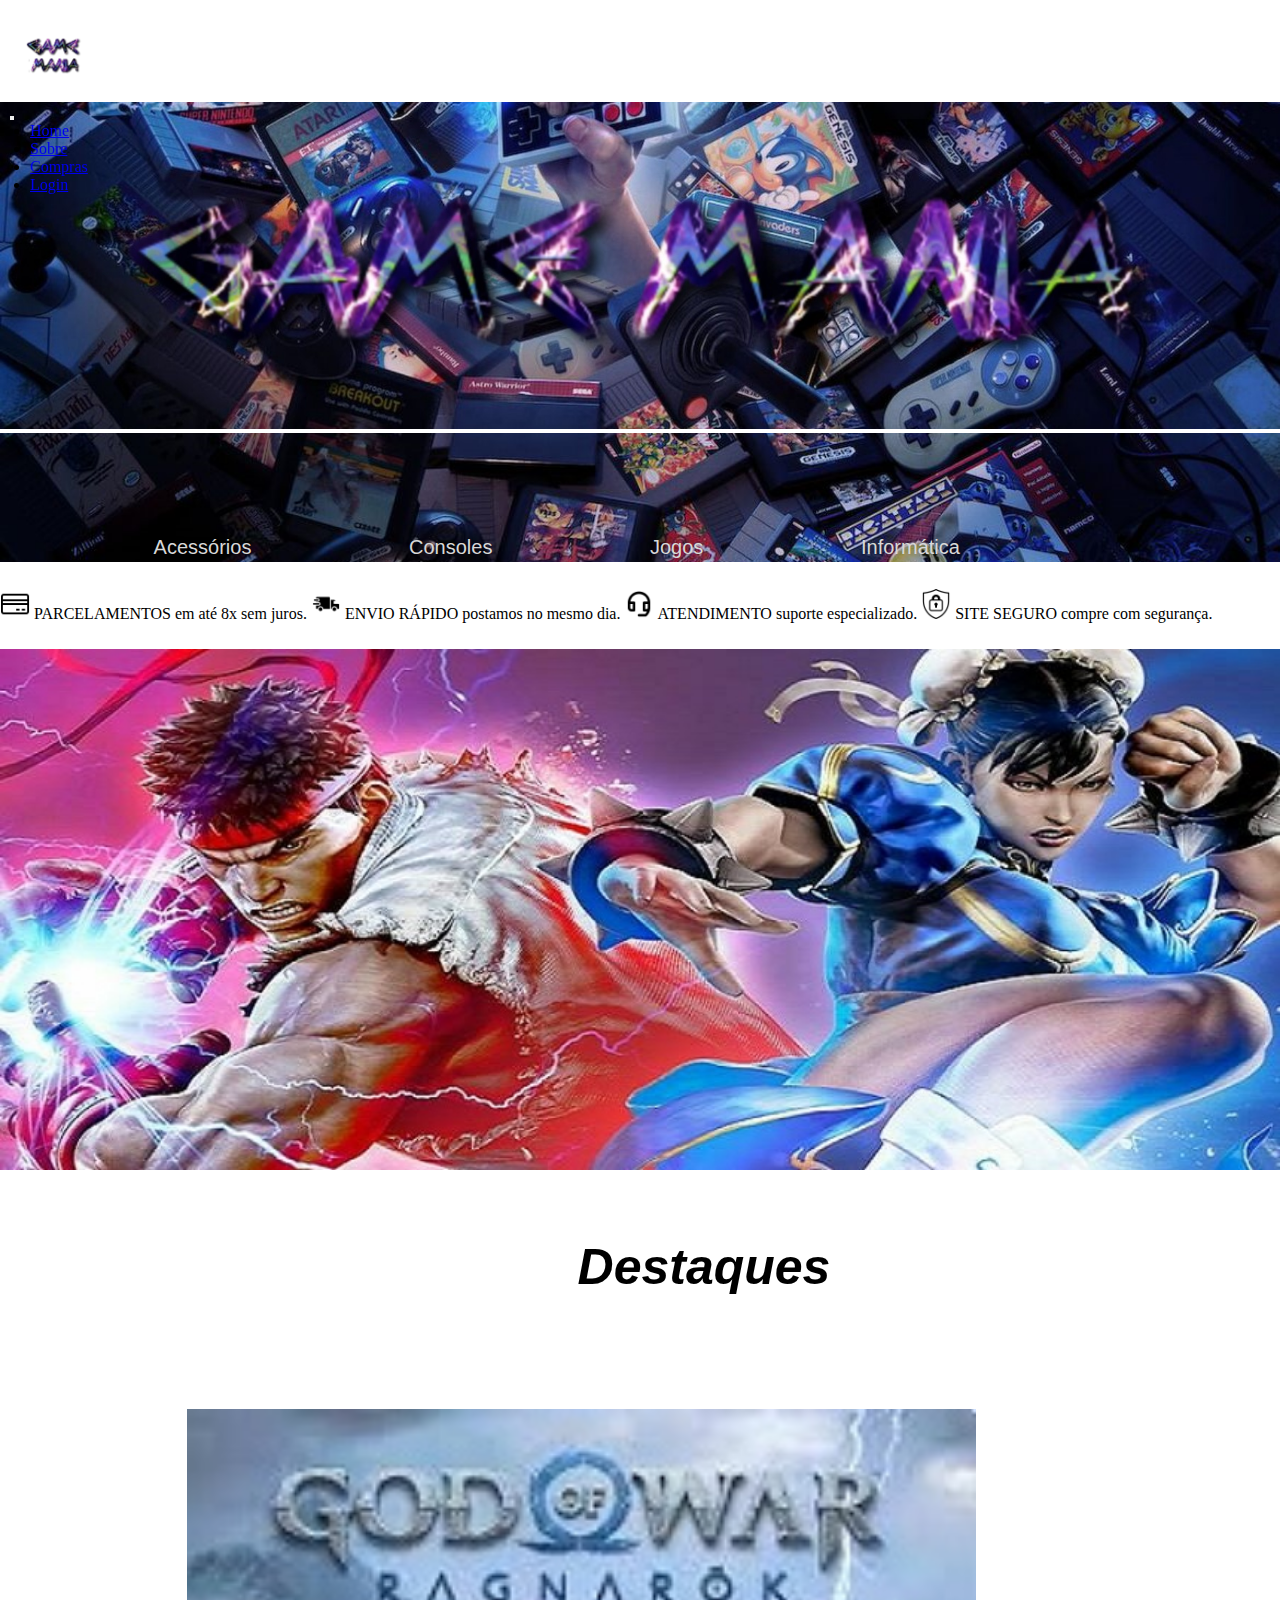
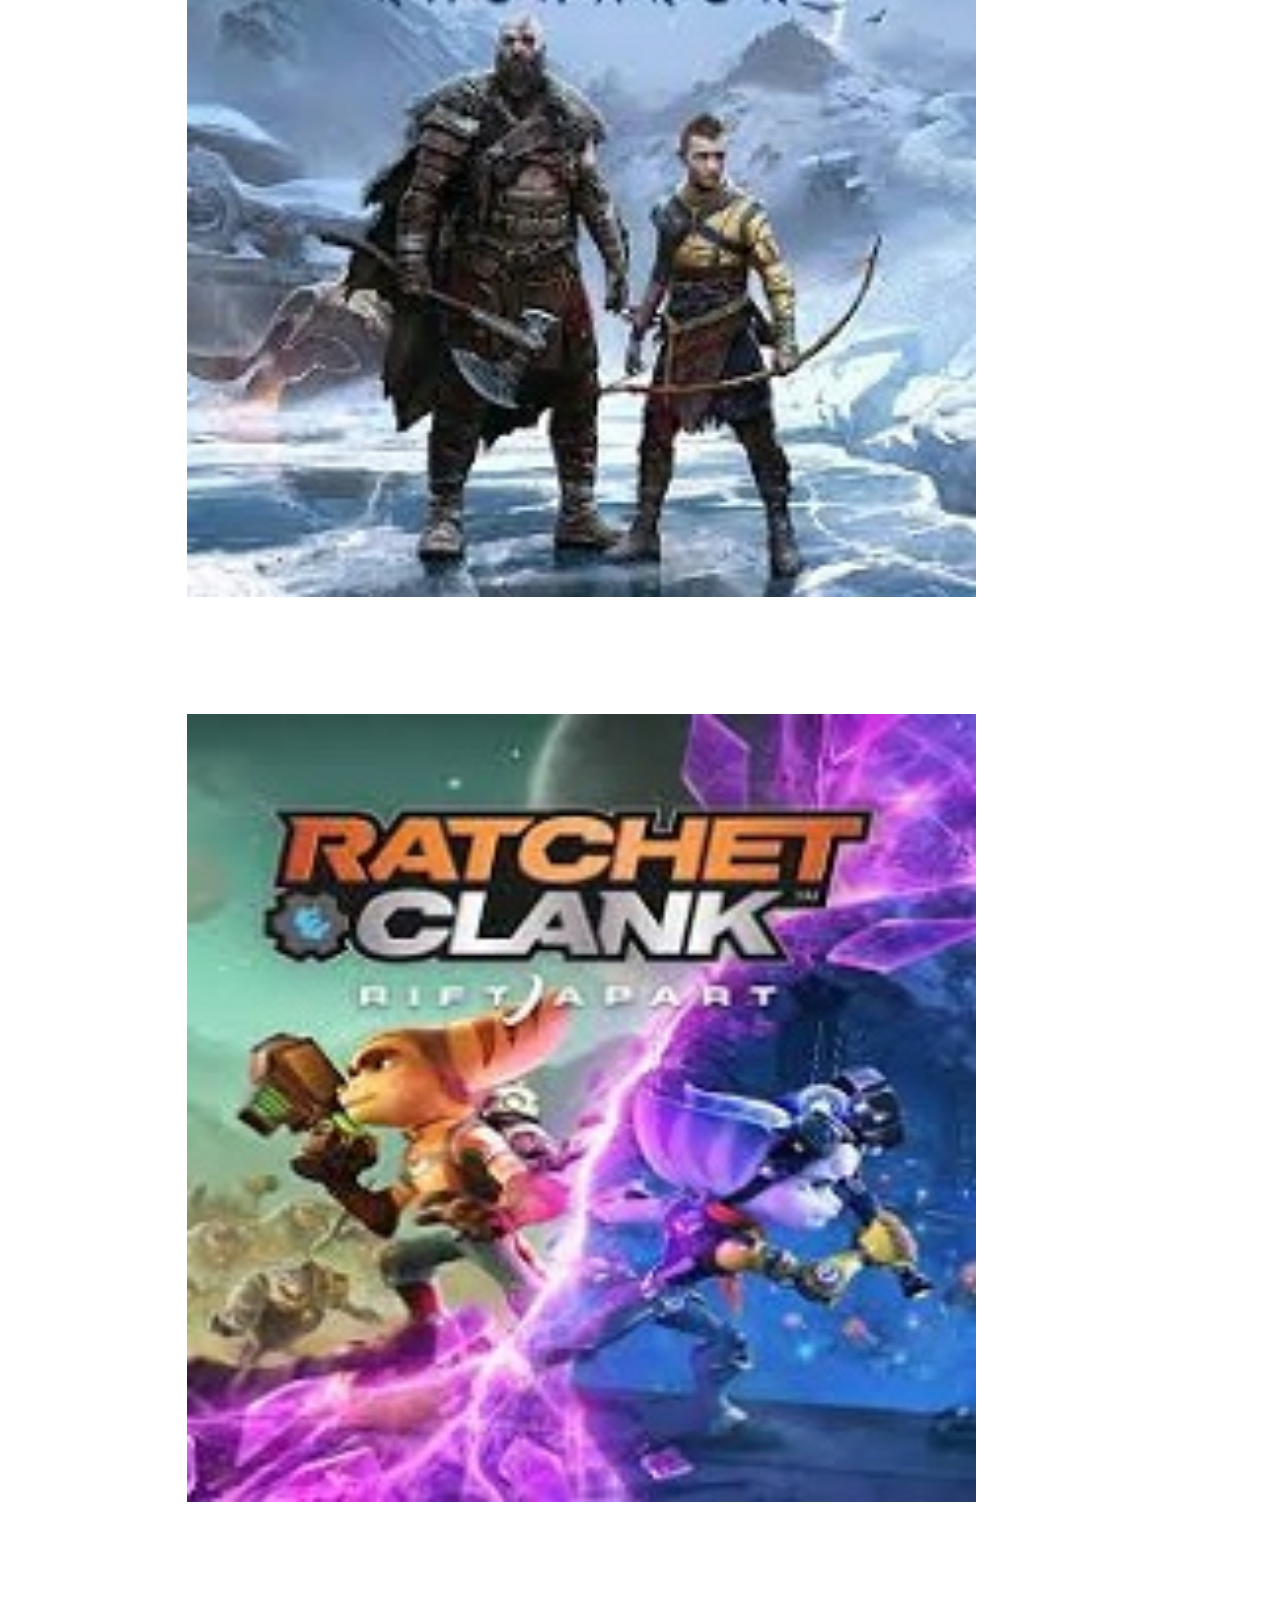
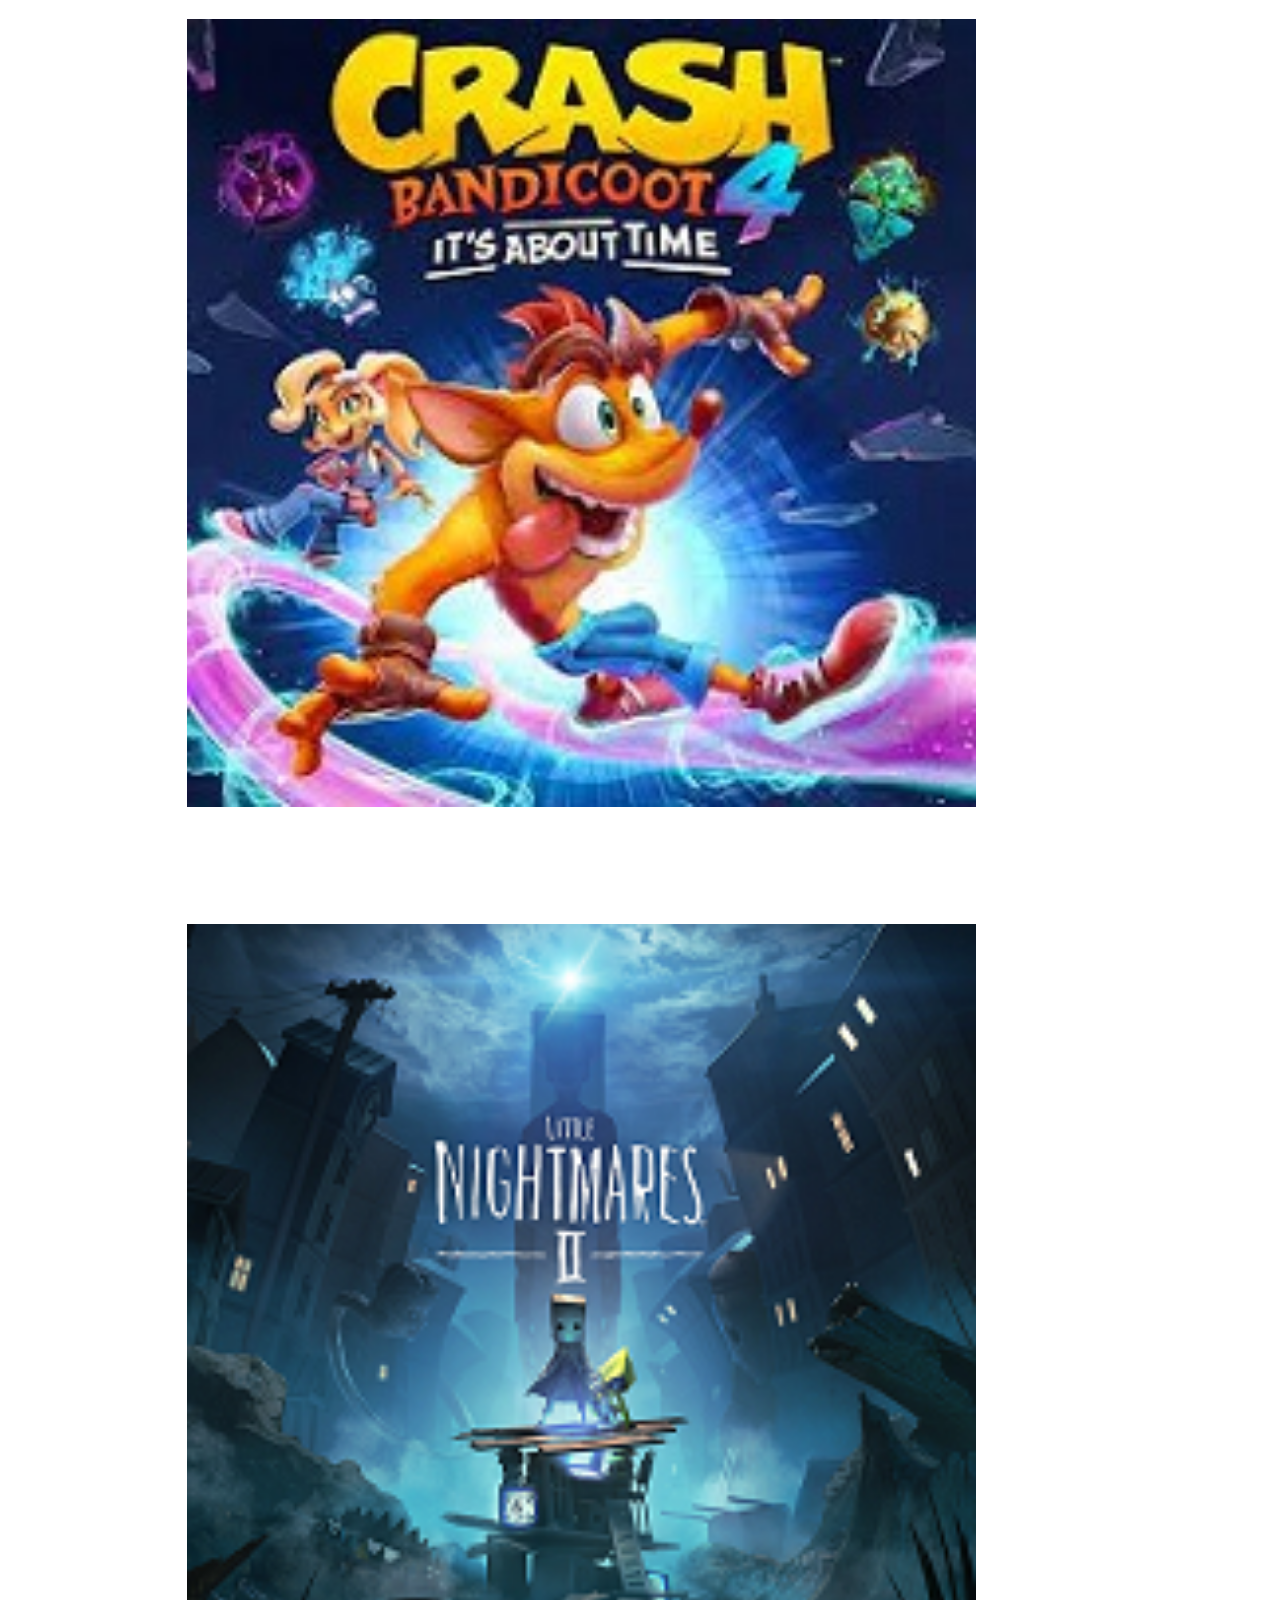
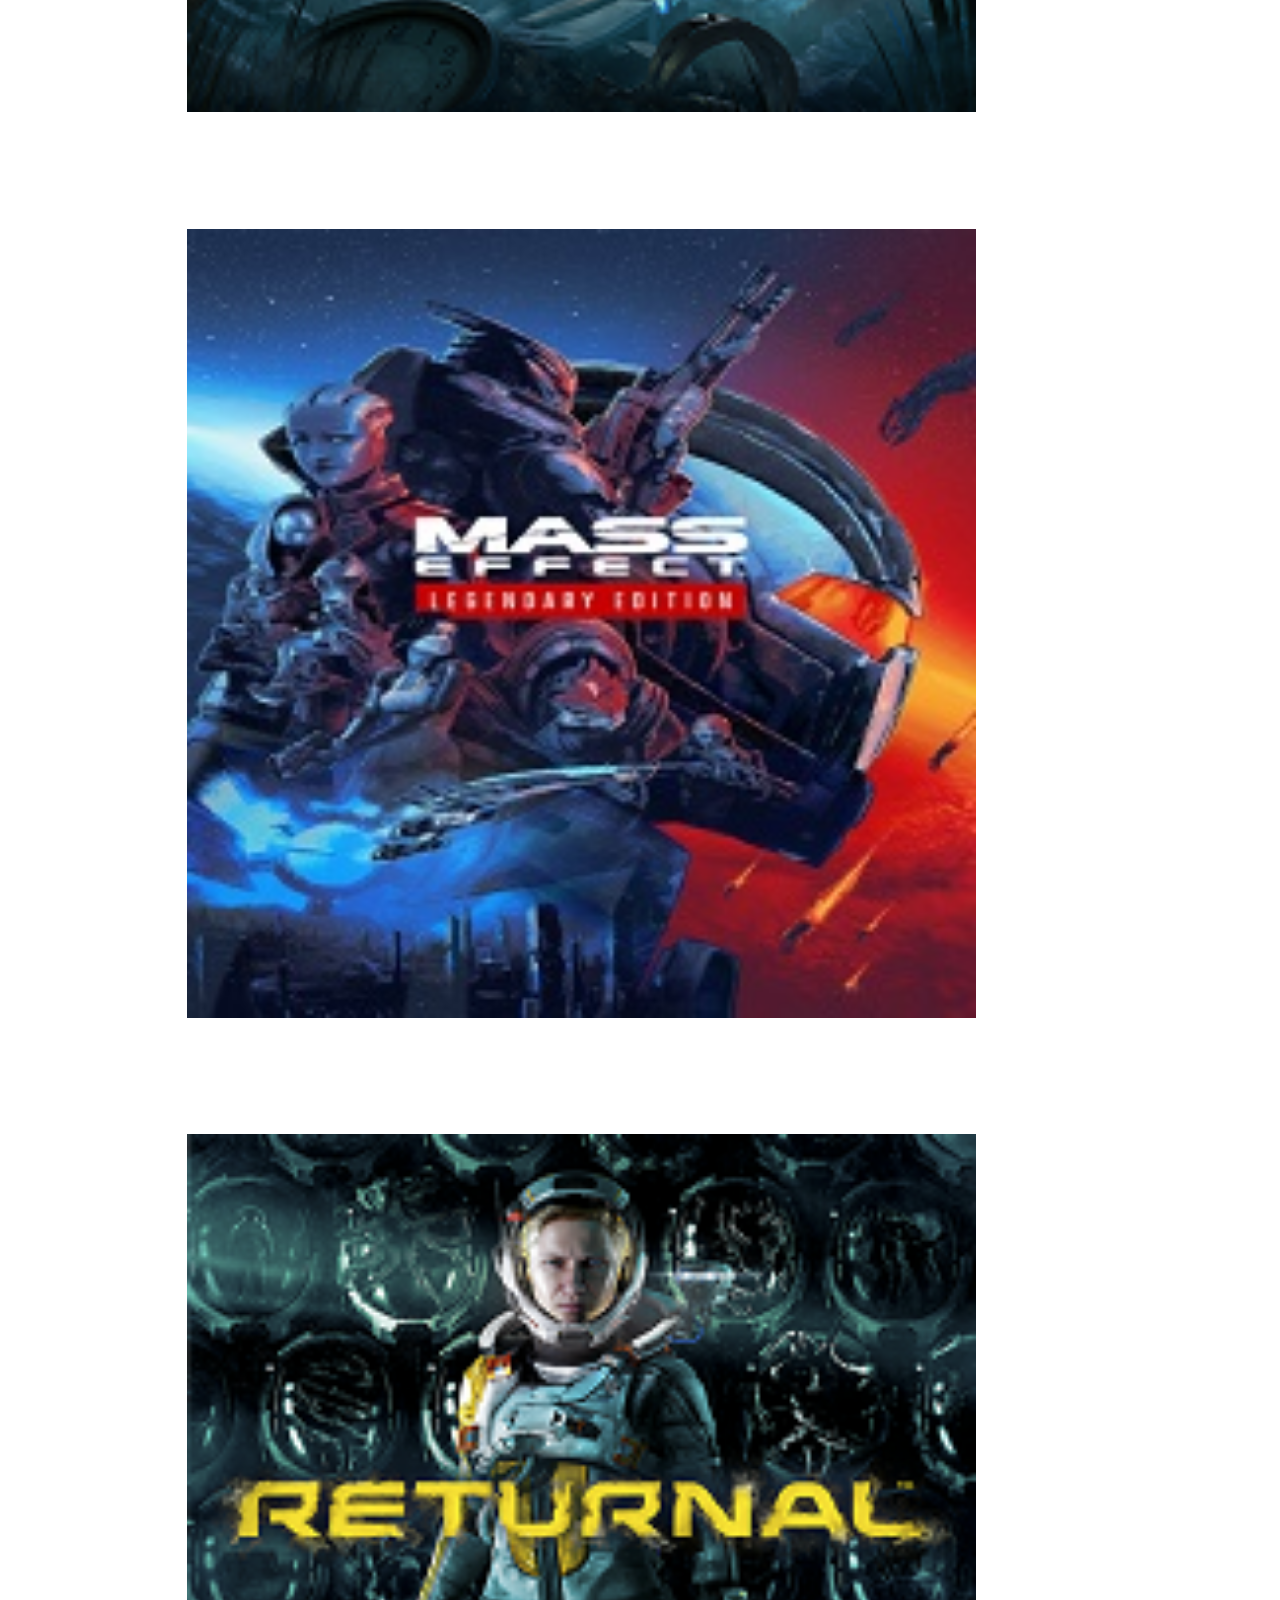
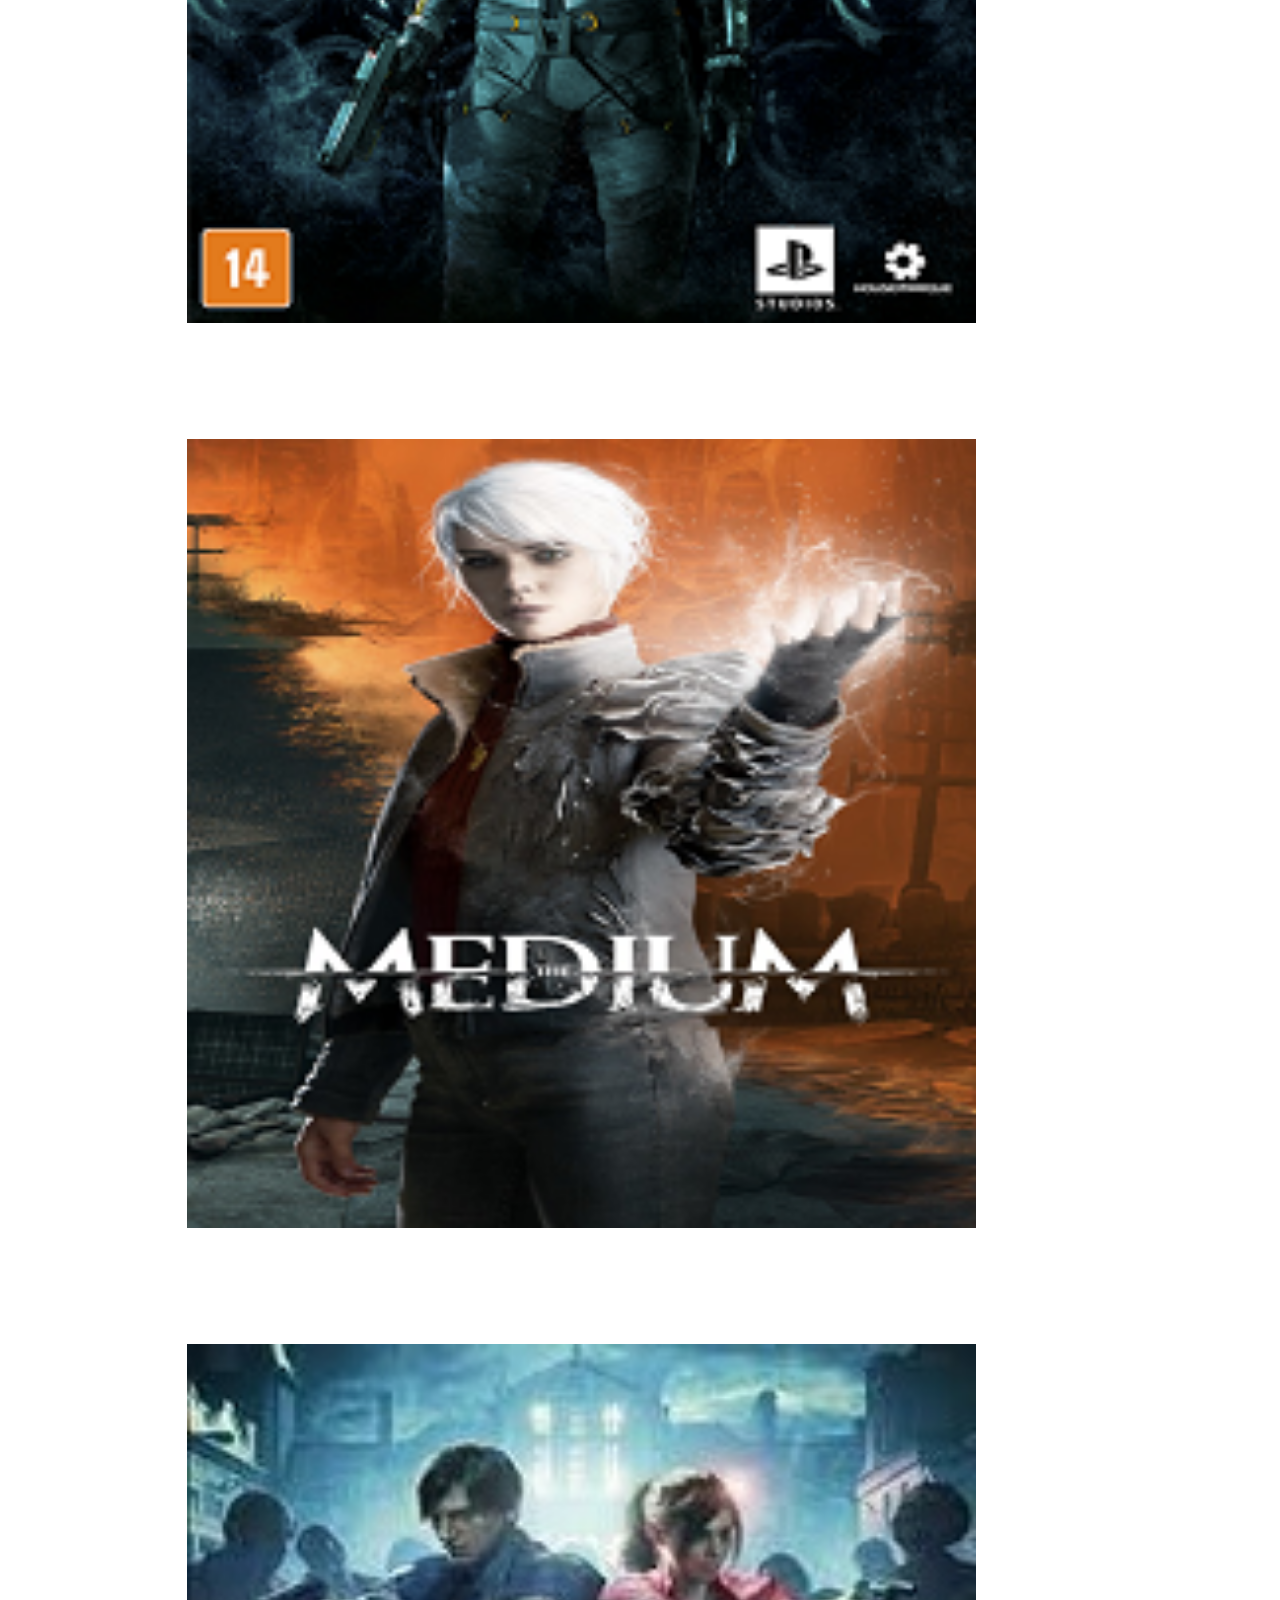
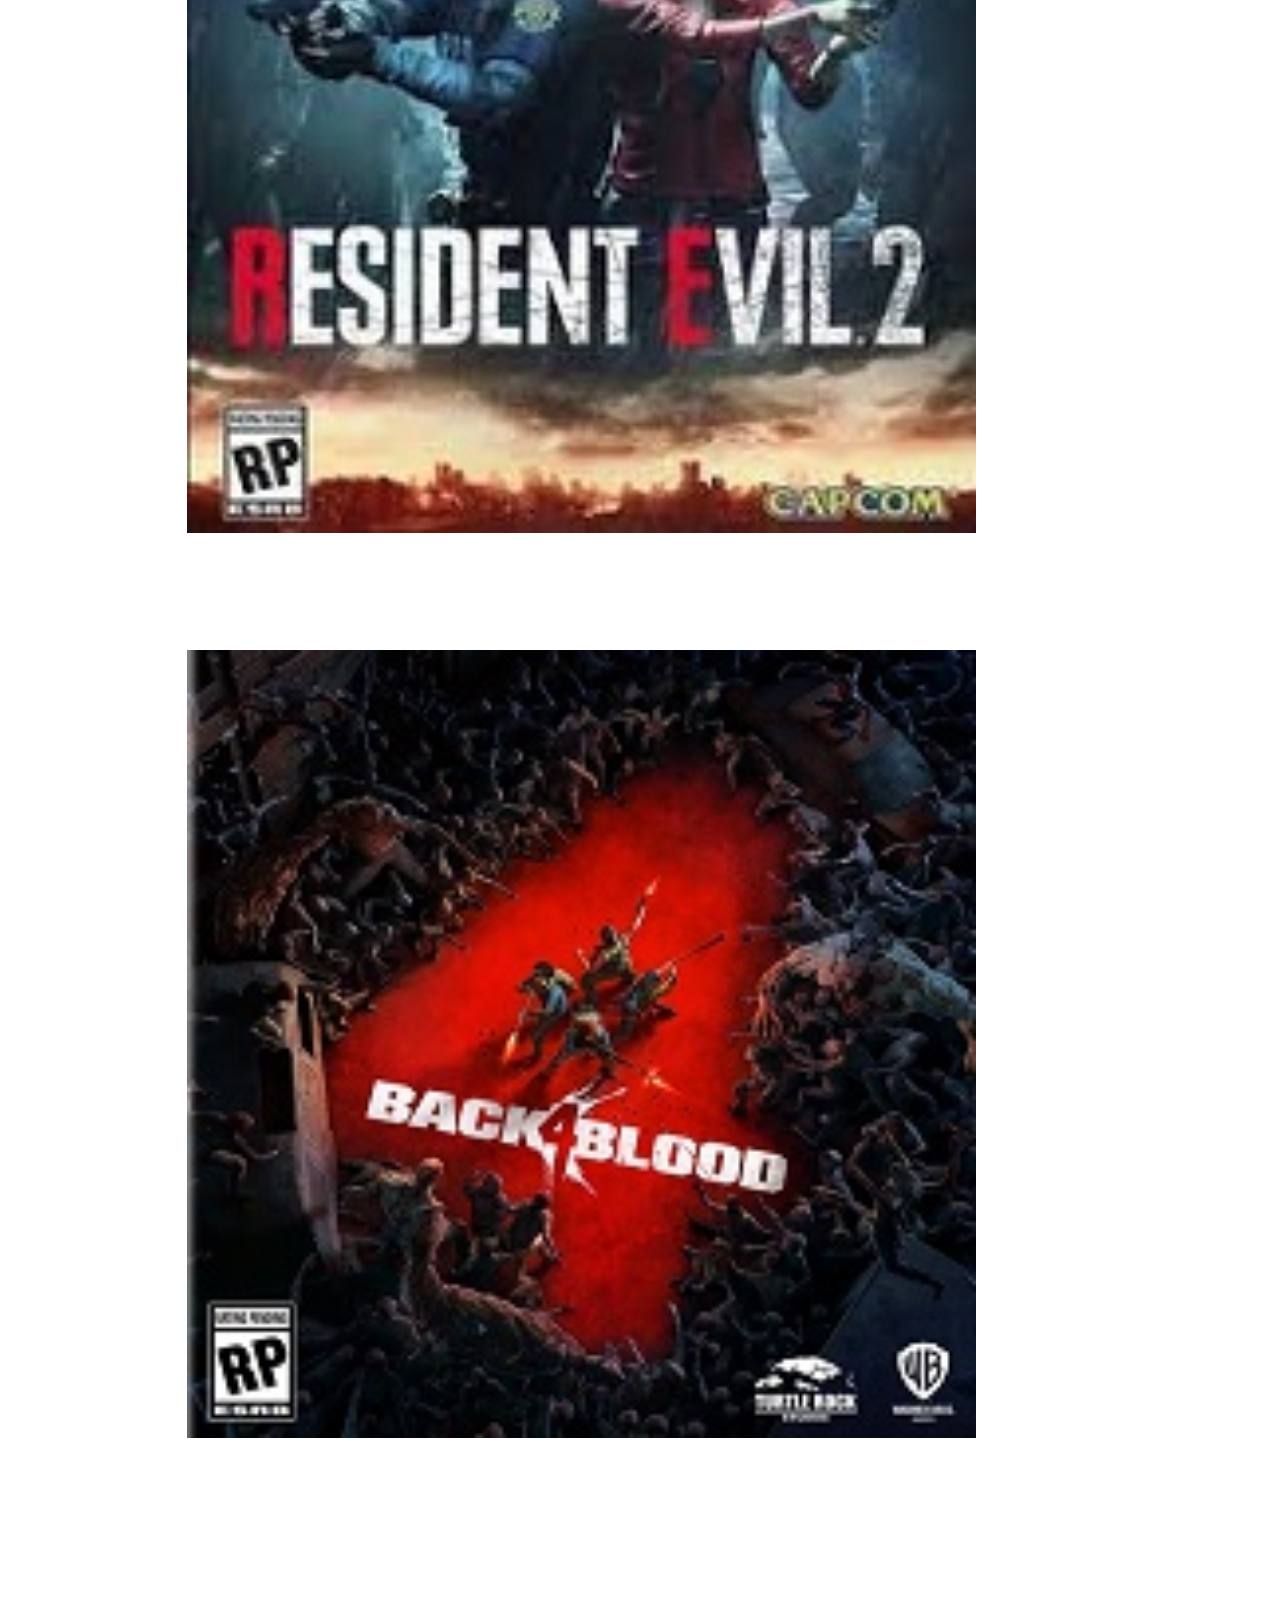
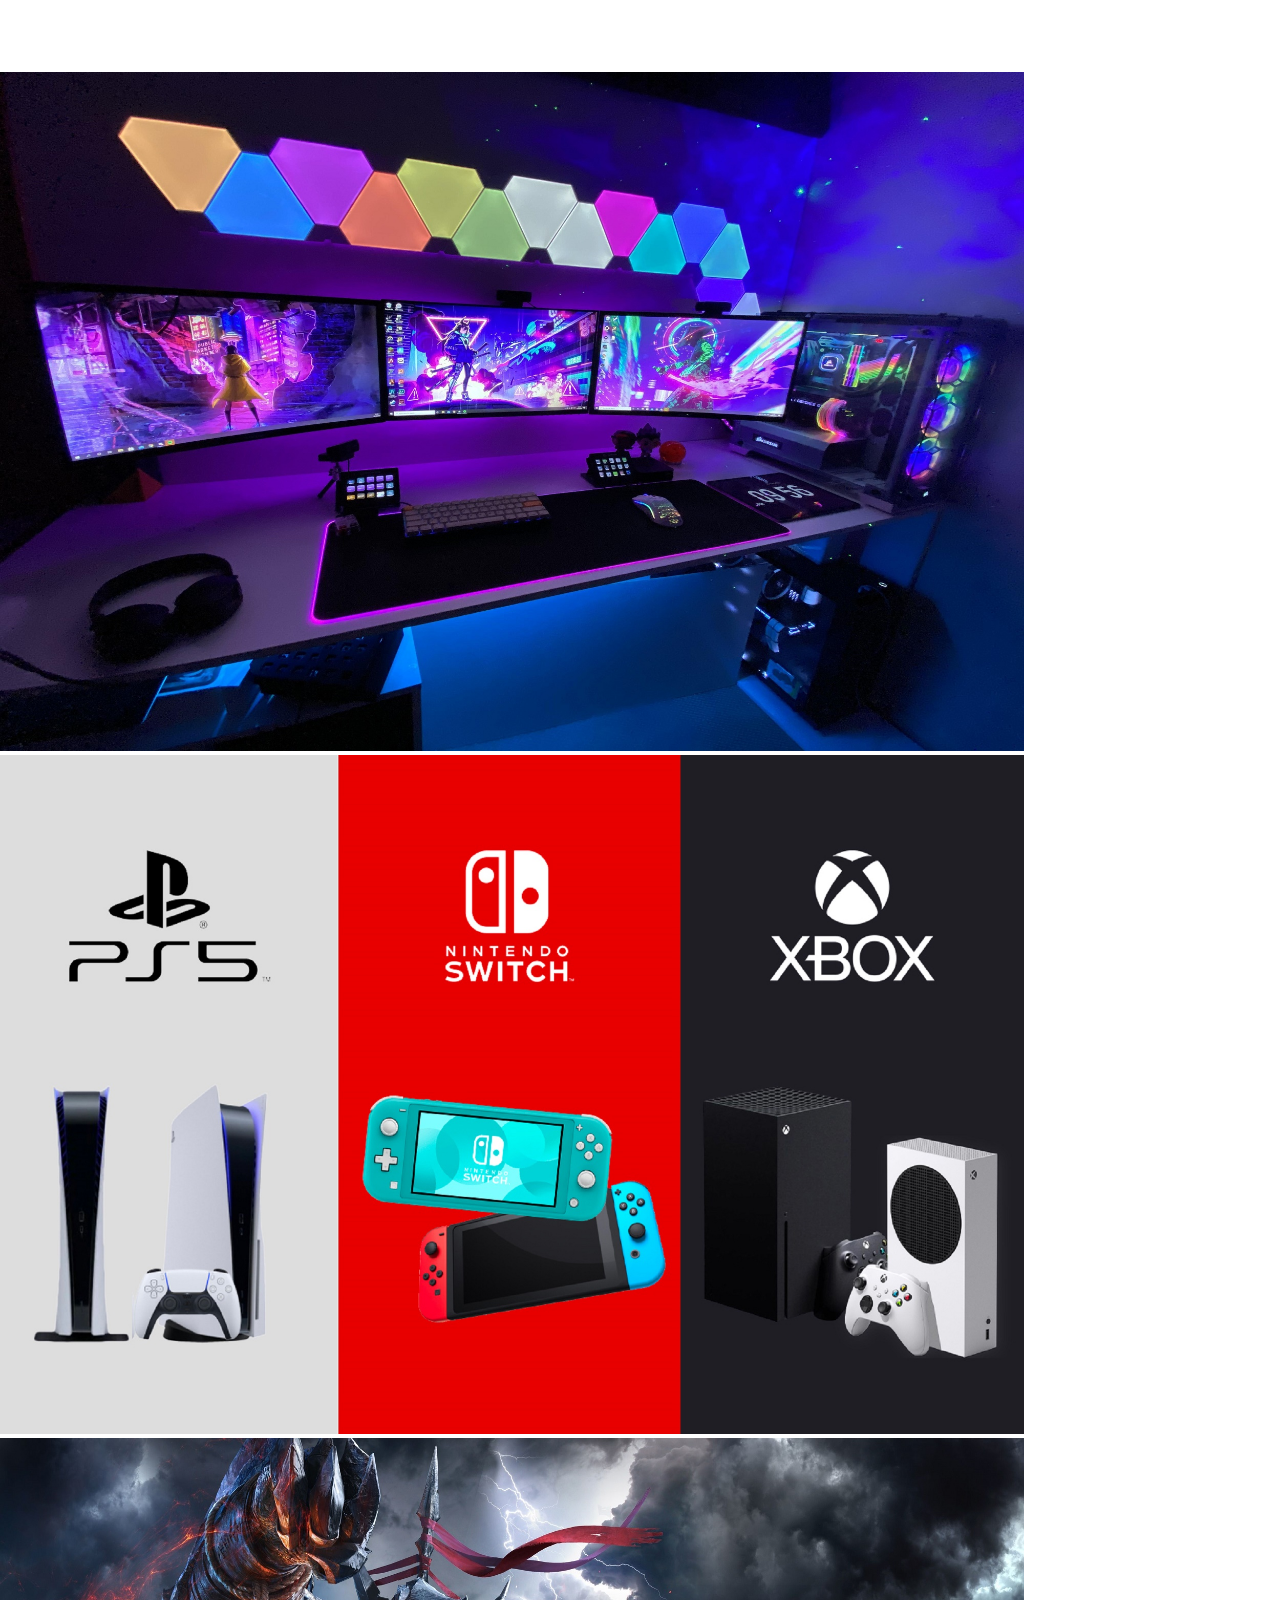
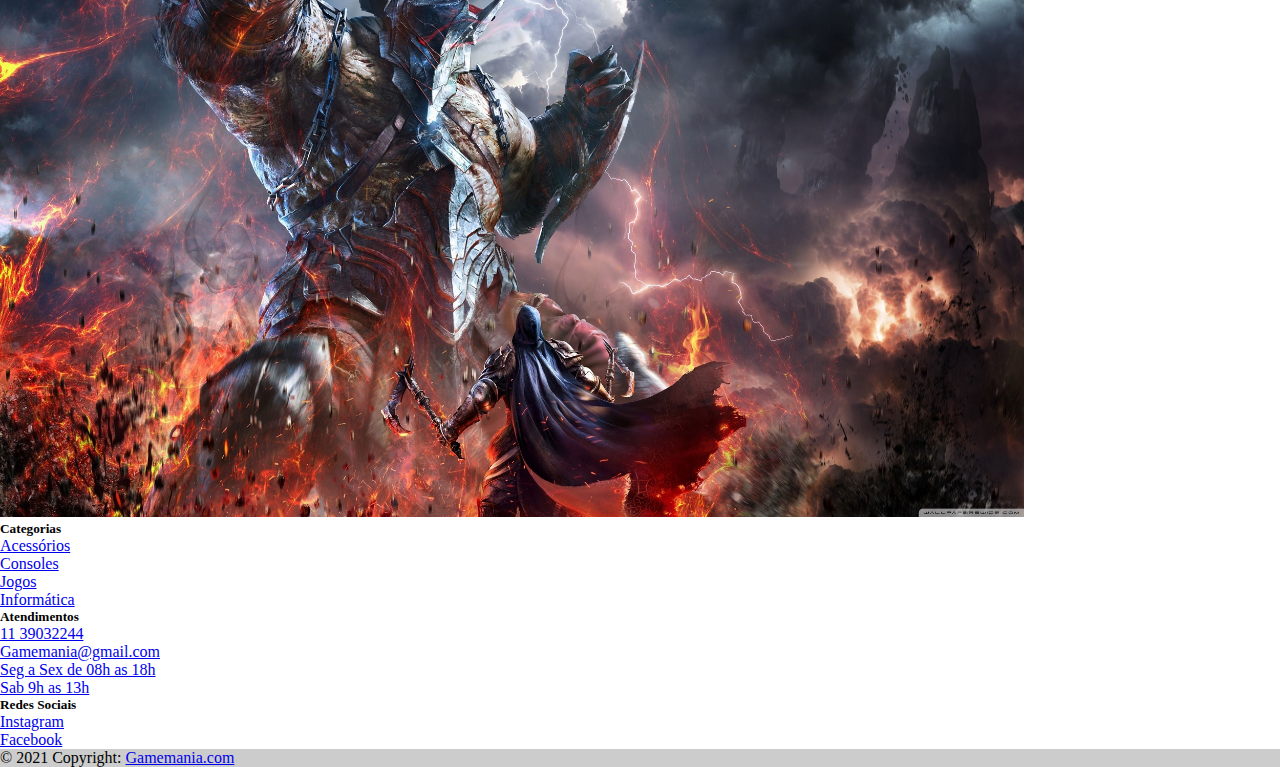
<file: index.html>
<!DOCTYPE html>
<html lang="pt-br">

<head>

  <meta charset="utf-8">
  <meta name="viewport" content="width=device-width, initial-scale=1">


  <link href="https://cdn.jsdelivr.net/npm/bootstrap@5.1.3/dist/css/bootstrap.min.css" rel="stylesheet"
    integrity="sha384-1BmE4kWBq78iYhFldvKuhfTAU6auU8tT94WrHftjDbrCEXSU1oBoqyl2QvZ6jIW3" crossorigin="anonymous">
  <link rel="stylesheet" href="style.css">
  <title>Game Mania</title>
</head>

<body>
  <header>
    <nav class="navbar navbar-expand-lg navbar-dark bg-black">
      <div class="container-fluid">
        <div>
          <img src="./imagem/logo.png" width="90">
        </div>

        <a class="navbar-brand" href="#"></a>
        <button class="navbar-toggler" type="button" data-bs-toggle="collapse" data-bs-target="#navbarNavDropdown"
          aria-controls="navbarNavDropdown" aria-expanded="false" aria-label="Toggle navigation">
          <span class="navbar-toggler-icon"></span>
        </button>

        <div class="collapse navbar-collapse  d-lg-flex justify-content-end" id="navbarNavDropdown">
          <ul class="navbar-nav">
            <li class="nav-item">
              <a class="nav-link active" aria-current="page" href="#">Home</a>
            </li>
            <li class="nav-item">
              <a class="nav-link" href="#">Sobre</a>
            </li>
            <li class="nav-item">
              <a class="nav-link" href="#">Compras</a>
            </li>
            <li class="nav-item">
              <a class="nav-link" href="#">Login</a>
            </li>
            </li>
          </ul>
        </div>
      </div>
    </nav>

    <section class="container-fluid">
      <div class="container-fluid">

        <img src="imagem/PicsArt_10-17-10.04.57.jpg" class="banner" alt="banner" width="100%">
        <img src="imagem/acesso1.png" class="img-fluid">
        <div class="acesso">
          <ul>
            <li> <a href="Acessorios.html" target="_blank">Acessórios</a> </li>
            <li> <a href="consoles.html" target="_blank">Consoles</a> </li>
            <li> <a href="jogos.html" target="_blank">Jogos</a> </li>
            <li> <a href="Informatica.html" target="_blank">Informática</a> </li>

          </ul>
        </div>
      </div>

      <div id="info" class="container-fluid">
        
        <img src="imagem/cartao-de-credito.png" width="30">
        <span>PARCELAMENTOS em até 8x sem juros.</span>


        <img src="imagem/caminhao-de-entrega.png" width="30">
        <span>ENVIO RÁPIDO postamos no mesmo dia. </span>


        <img src="imagem/variante-de-fone-de-ouvido.png" width="30">
        <span>ATENDIMENTO suporte especializado.</span>


        <img src="imagem/escudo-de-seguranca.png" width="30">
        <span>SITE SEGURO compre com segurança.</span>
      
      </div>

      <div class="container-fluid">

        <img src="./imagem/img2.jpg" class="img-fluid" alt="Imagem responsiva" widht="100">

      </div>
    </section>
  </header>


  <div class="container">
    <h1>Destaques</h1>

    <div id="imgs" class="row">
      <div class="col">

        <div class="row ">
          <div class="col">
            <div class="thumbnail">
              <img src="imagem/d1.jpg" class="img-fluid">
            </div>
          </div>


          <div class="col">
            <div class="thumbnail">
              <img src="imagem/d2.jpg" class="img-fluid">
            </div>
          </div>

          <div class="col">
            <div class="thumbnail">
              <img src="imagem/d3.jpg" class="img-fluid">
            </div>
          </div>
        </div>


        <div class="row ">
          <div class="col">
            <div class="thumbnail">
              <img src="imagem/little6.png" class="img-fluid">
            </div>
          </div>


          <div class="col">
            <div class="thumbnail">
              <img src="imagem/mass7.jpg" class="img-fluid">
            </div>
          </div>

          <div class="col">
            <div class="thumbnail">
              <img src="imagem/d6.png" class="img-fluid">
            </div>
          </div>
        </div>

        <div class="row">
          <div class="col">
            <div class="thumbnail">
              <img src="imagem/d7.png" class="img-fluid">
            </div>
          </div>




          <div class="col">
            <div class="thumbnail">
              <img src="imagem/d8.jpg" class="img-fluid">
            </div>
          </div>


          <div class="col">
            <div class="thumbnail">
              <img src="imagem/d9.jpg" class="img-fluid">
            </div>
          </div>
        </div>
      </div>
    </div>
 

   


    <div id="transition" class="container-fluid d-sm-flex">
      <div class="carousel">

        <div id="carouselExampleSlidesOnly" class="carousel slide" data-bs-ride="carousel">
          <div class="carousel-inner">
            <div class="carousel-item active">
              <img src="./imagem/setup4k.jpg" class="img-fluid d-block w-100" alt="setup-gamer">
            </div>
            <div class="carousel-item">
              <img src="./imagem/consoles.jpg" class="img-fluid d-block w-100" alt="consoles">
            </div>
            <div class="carousel-item">
              <img src="./imagem/jogo4k.jpg" class="img-fluid d-block w-100" alt="jogo">
            </div>
          </div>
        </div>

      </div>
    </div>
  


    <div id="footer" class="container-fluid my-5">

      <footer class="bg-dark text-center text-lg-start text-white">

        <div class="container p-4">

          <div class="row mt-4">

            <div class="col-lg-3 col-md-6 mb-4 mb-md-0">
              <h5 class="text-uppercase">Categorias</h5>

              <ul class="list-unstyled mb-0">
                <li>
                  <a href="#!" class="text-white"><i class="fas fa-book fa-fw fa-sm me-2"></i>Acessórios</a>
                </li>
                <li>
                  <a href="#!" class="text-white"><i class="fas fa-book fa-fw fa-sm me-2"></i>Consoles</a>
                </li>
                <li>
                  <a href="#!" class="text-white"><i class="fas fa-user-edit fa-fw fa-sm me-2"></i>Jogos</a>
                </li>
                <li>
                  <a href="#!" class="text-white"><i class="fas fa-user-edit fa-fw fa-sm me-2"></i>Informática</a>
                </li>
              </ul>
            </div>
           
            <div class="col-lg-3 col-md-6 mb-4 mb-md-0">
              <h5 class="text-uppercase">Atendimentos</h5>

              <ul class="list-unstyled">
                <li>
                  <a href="#!" class="text-white"><i class="fas fa-shipping-fast fa-fw fa-sm me-2"></i>11 39032244</a>
                </li>
                <li>
                  <a href="#!" class="text-white"><i
                      class="fas fa-backspace fa-fw fa-sm me-2"></i>Gamemania@gmail.com</a>
                </li>
                <li>
                  <a href="#!" class="text-white"><i class="far fa-file-alt fa-fw fa-sm me-2"></i>Seg a Sex de 08h as
                    18h</a>
                </li>
                <li>
                  <a href="#!" class="text-white"><i class="far fa-file-alt fa-fw fa-sm me-2"></i>Sab 9h as 13h</a>
                </li>
              </ul>
            </div>



            <div class="col-lg-3 col-md-6 mb-4 mb-md-0">
              <h5 class="text-uppercase">Redes Sociais</h5>

              <ul class="list-unstyled">
                <li>
                  <a href="#!" class="text-white"><i class="fas fa-at fa-fw fa-sm me-2"></i>Instagram</a>
                </li>
                <li>
                  <a href="#!" class="text-white"><i class="fas fa-shipping-fast fa-fw fa-sm me-2"></i>Facebook</a>
                </li>
              </ul>
            </div>

          </div>

        </div>



        <div class="text-center p-3" style="background-color: rgba(0, 0, 0, 0.2)">
          © 2021 Copyright:
          <a class="text-white" href="#">Gamemania.com</a>
        </div>

      </footer>

    </div>




</body>

<script src="https://cdn.jsdelivr.net/npm/bootstrap@5.1.3/dist/js/bootstrap.bundle.min.js"
  integrity="sha384-ka7Sk0Gln4gmtz2MlQnikT1wXgYsOg+OMhuP+IlRH9sENBO0LRn5q+8nbTov4+1p" crossorigin="anonymous"></script>

</html>
</file>
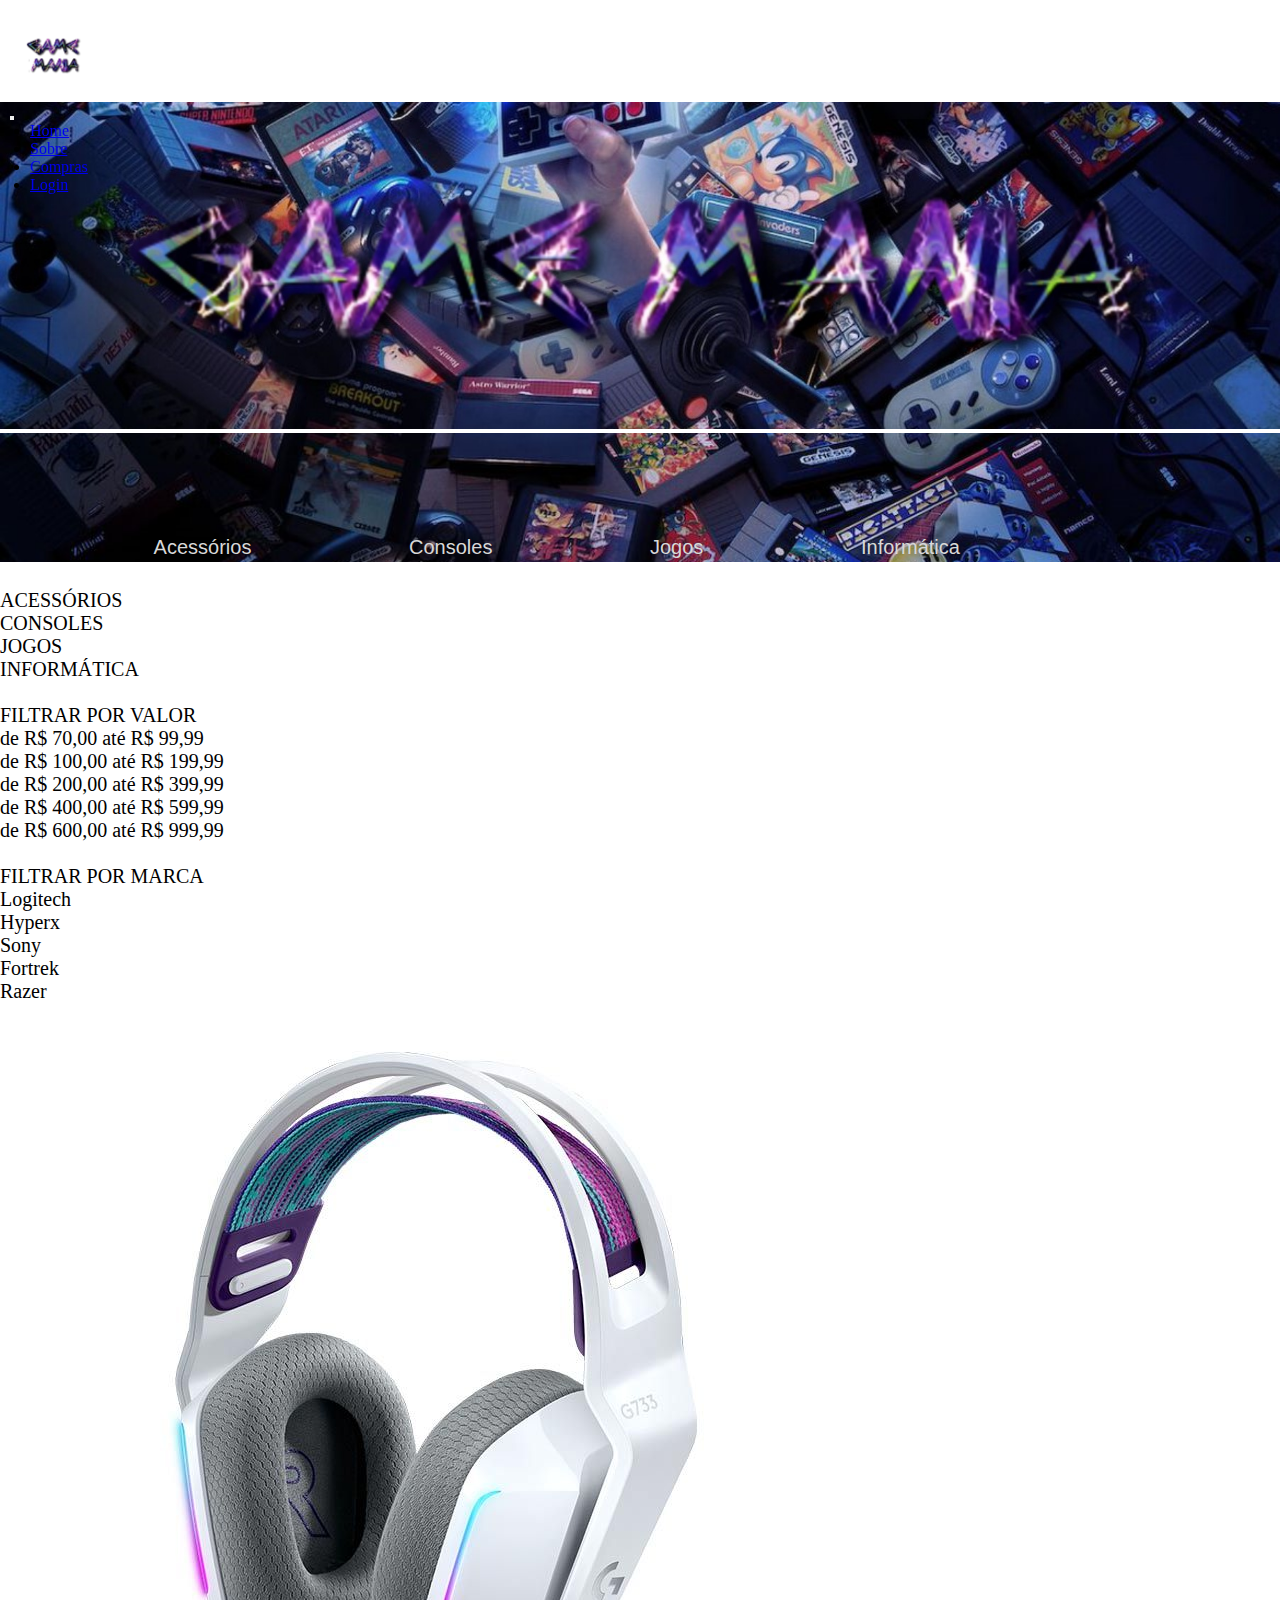
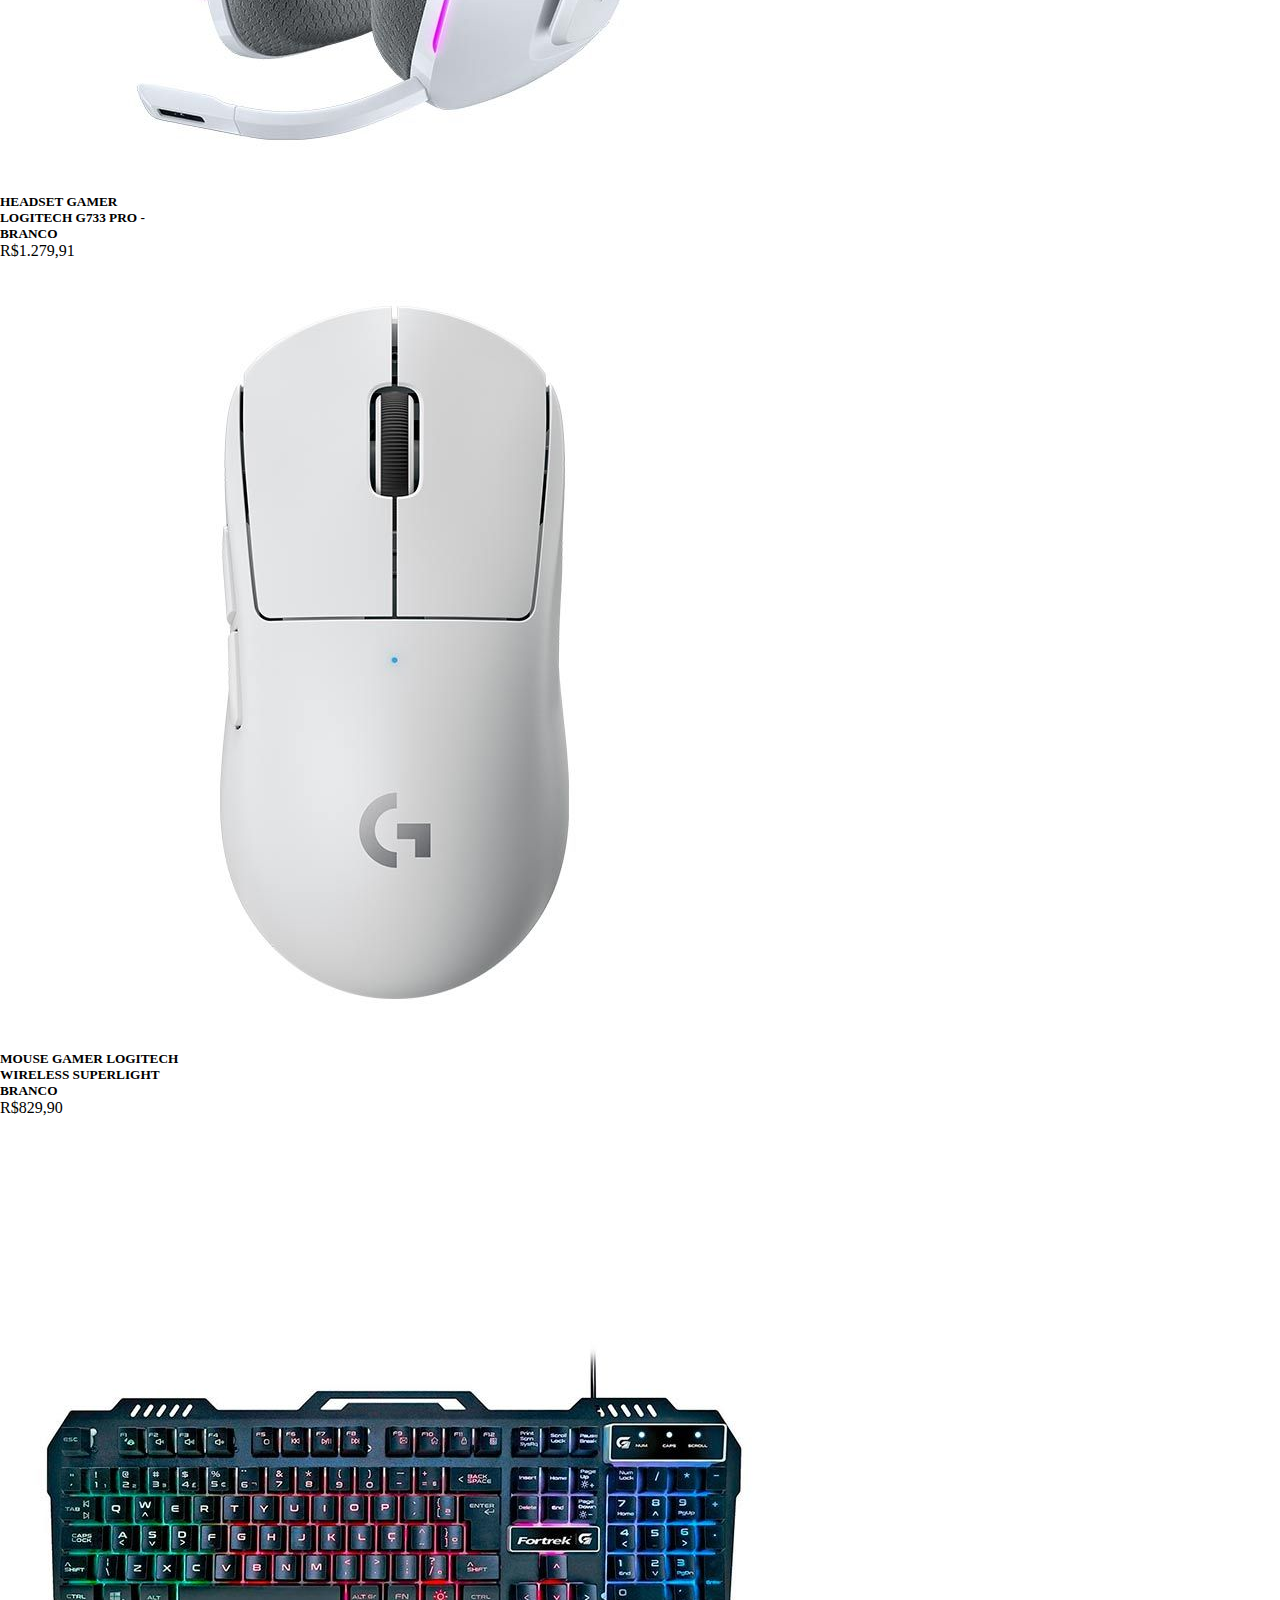
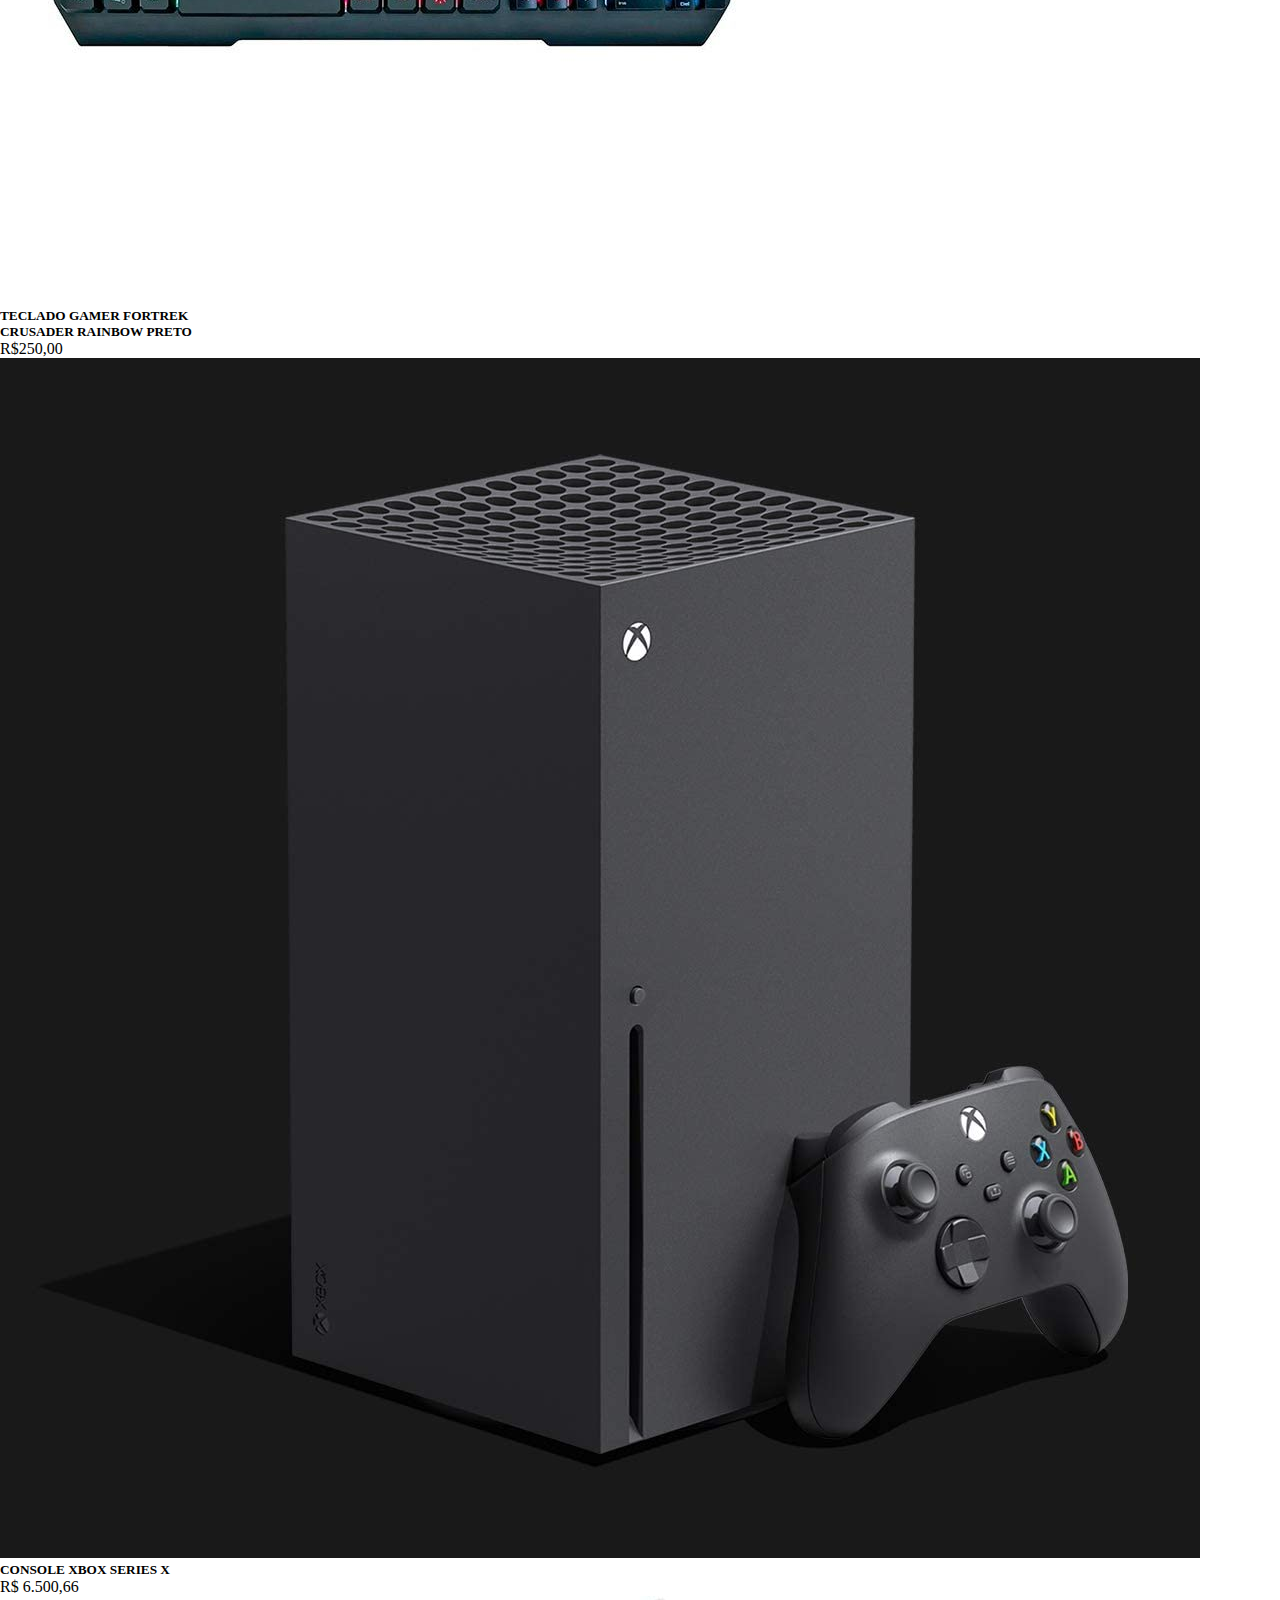
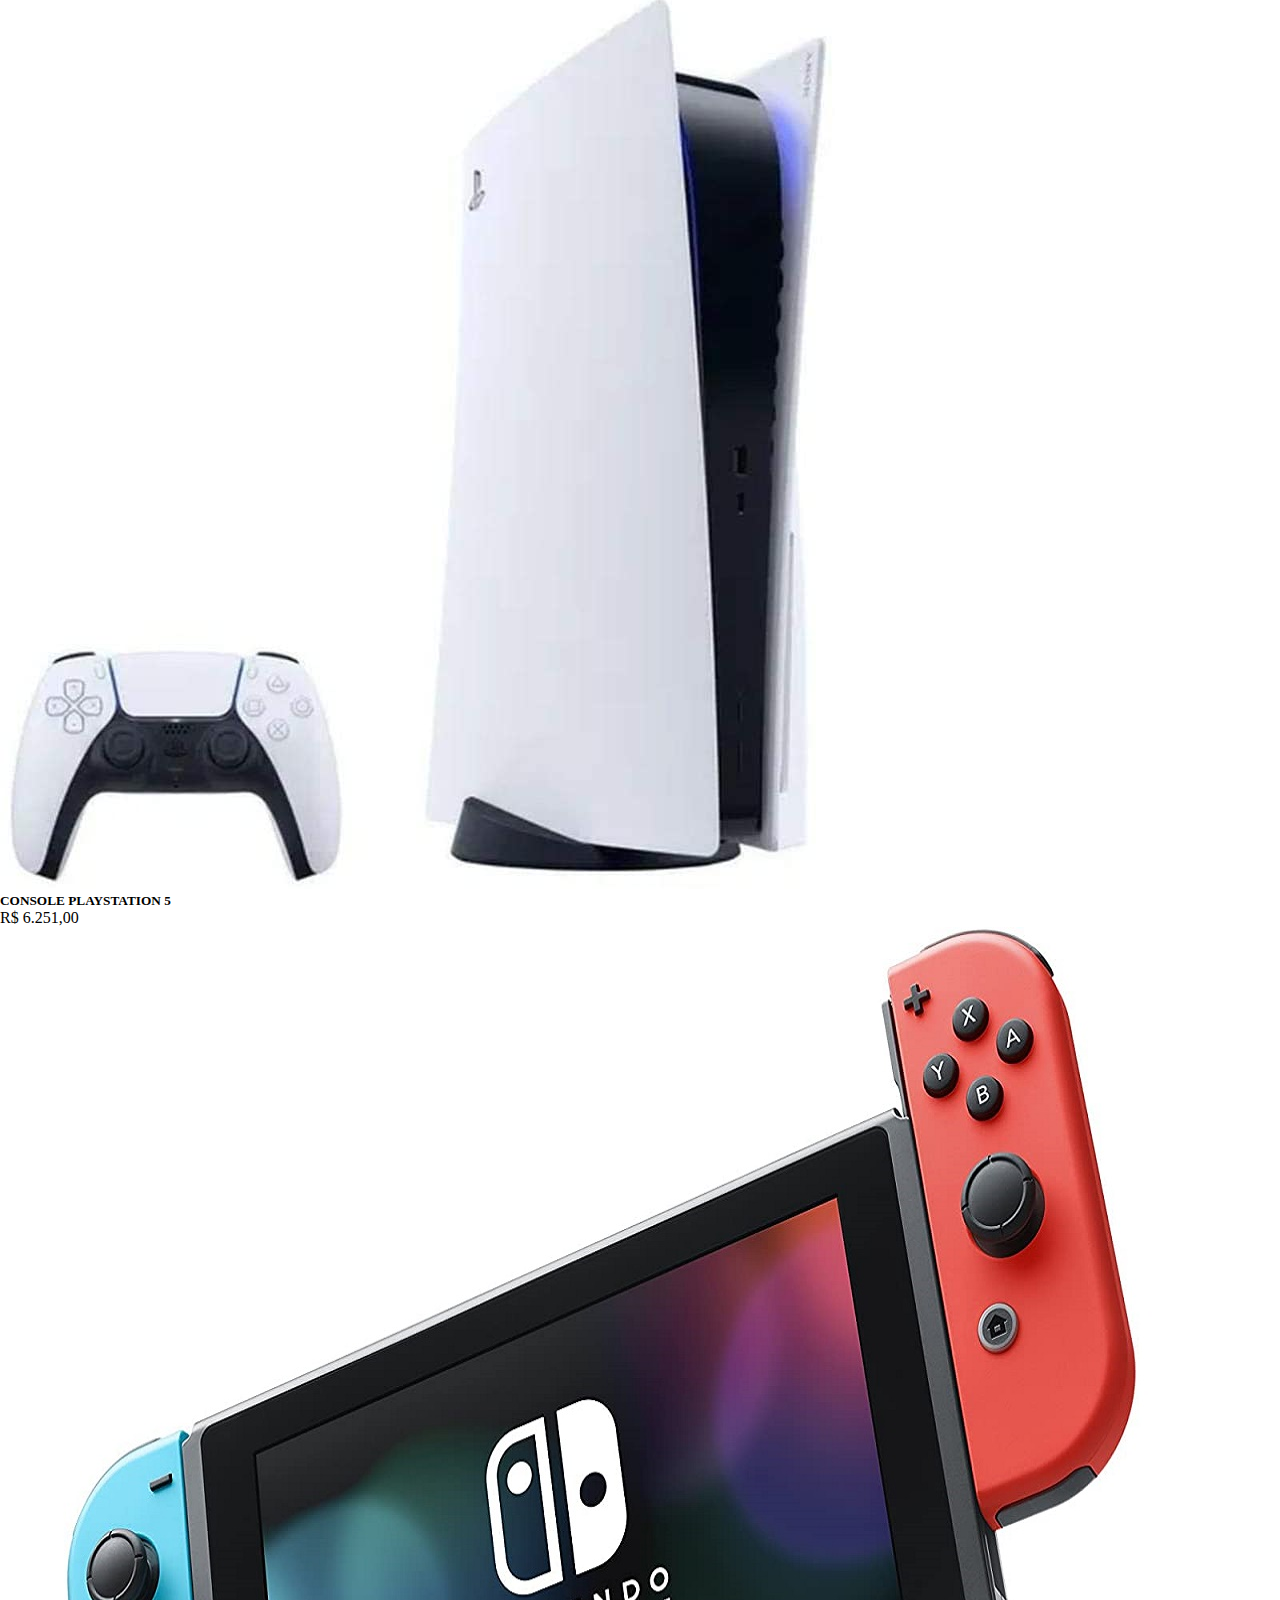
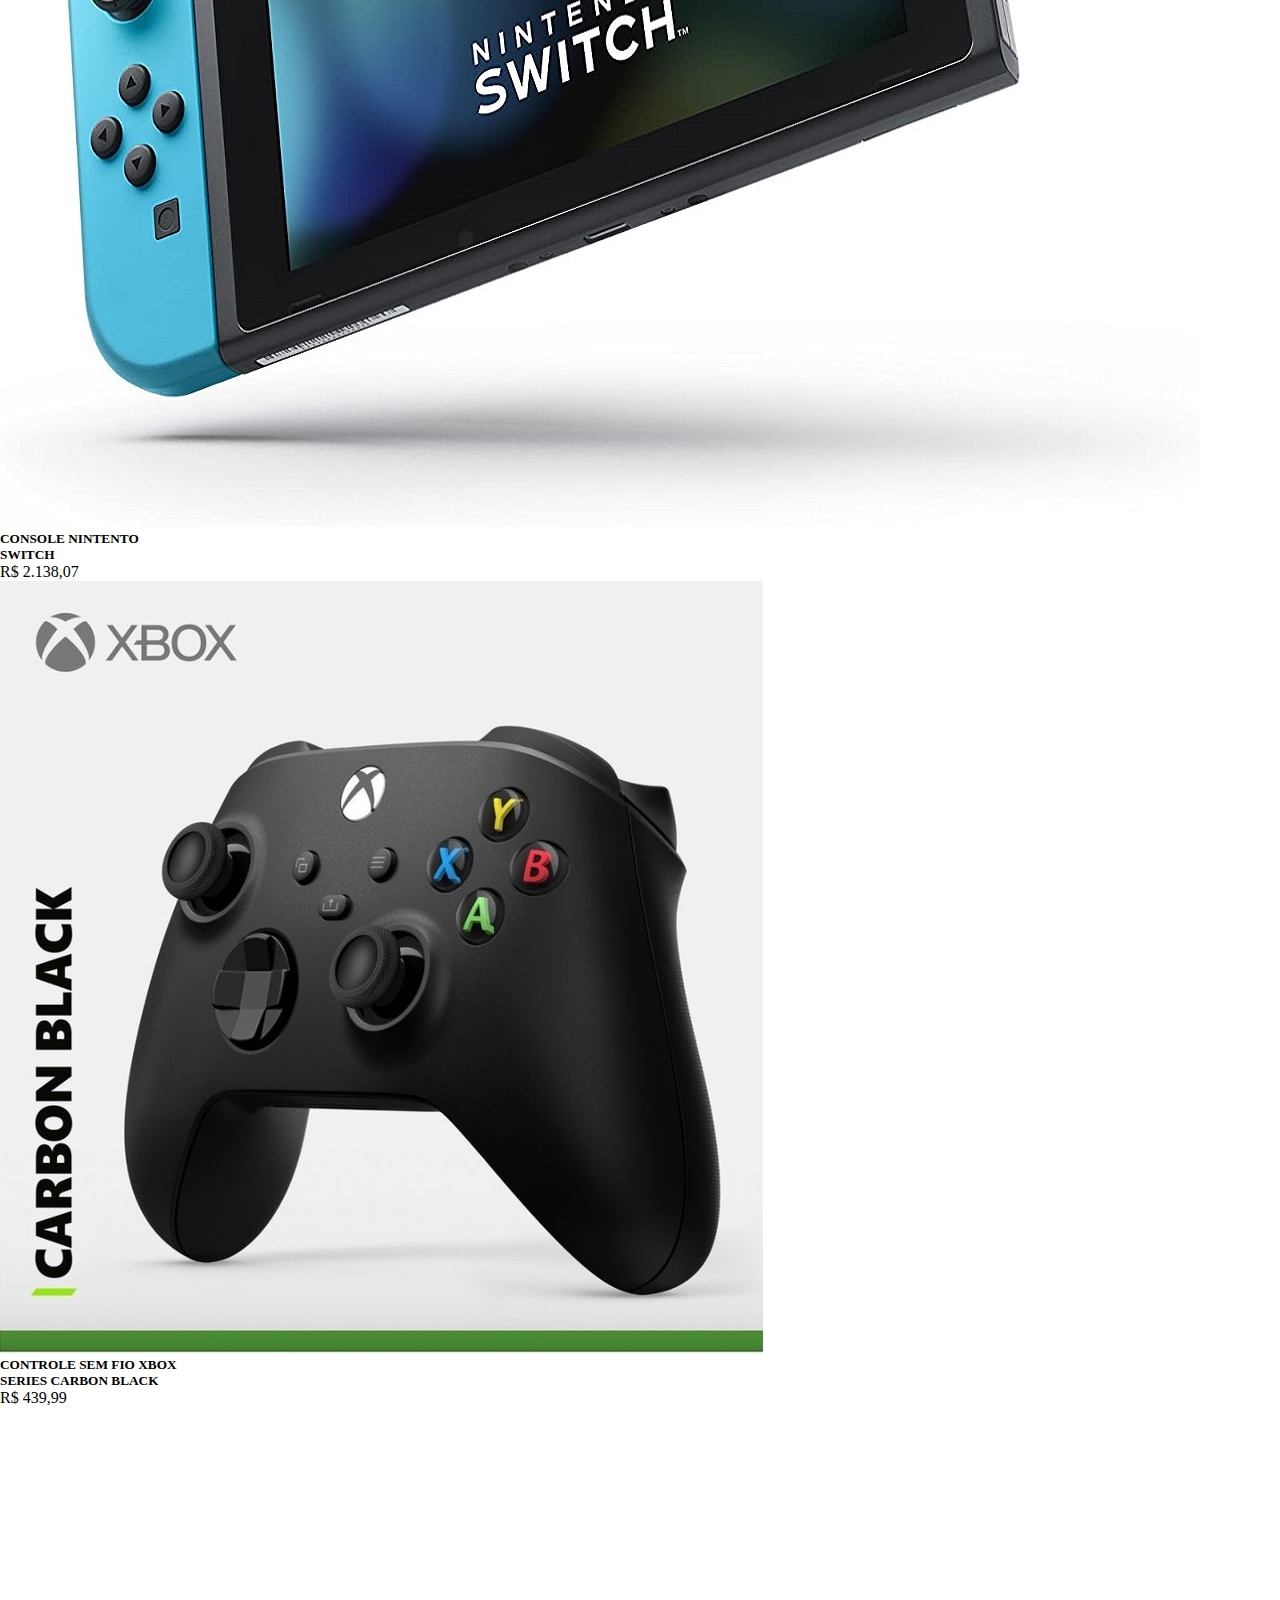
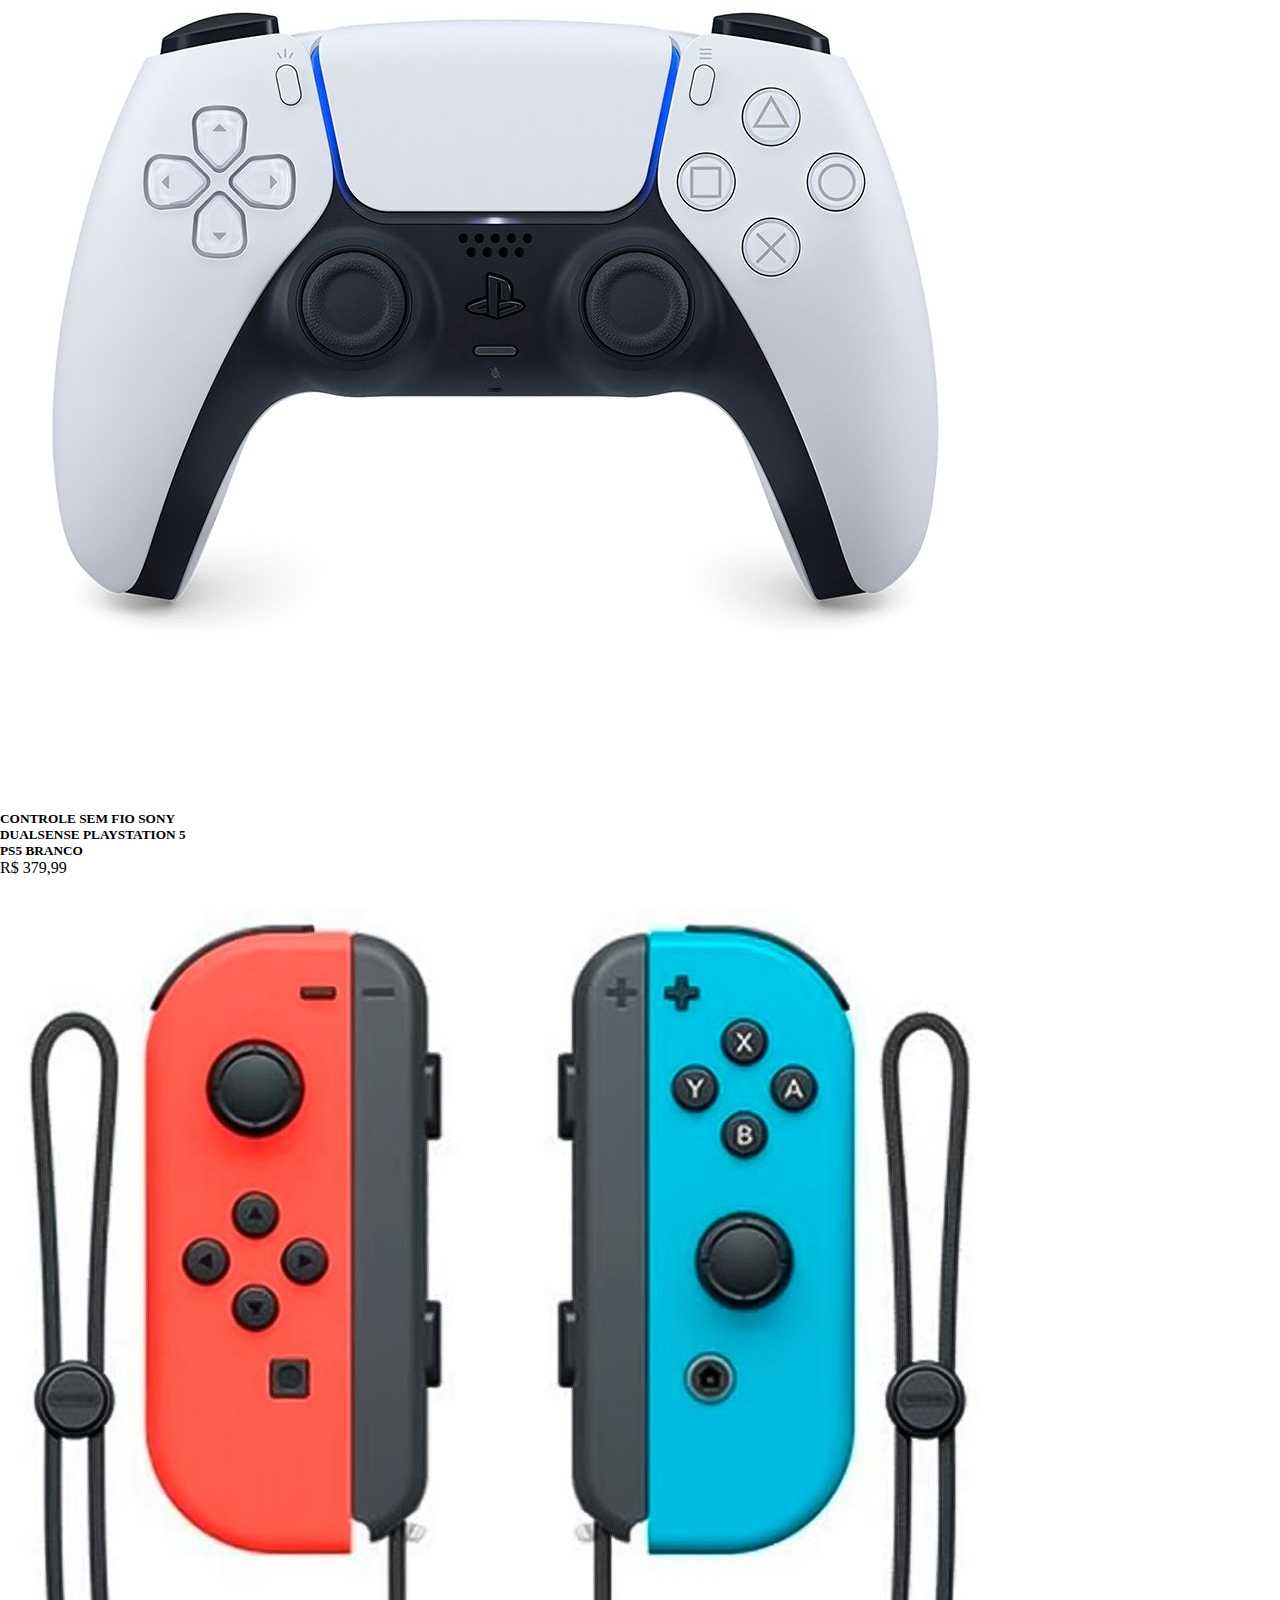
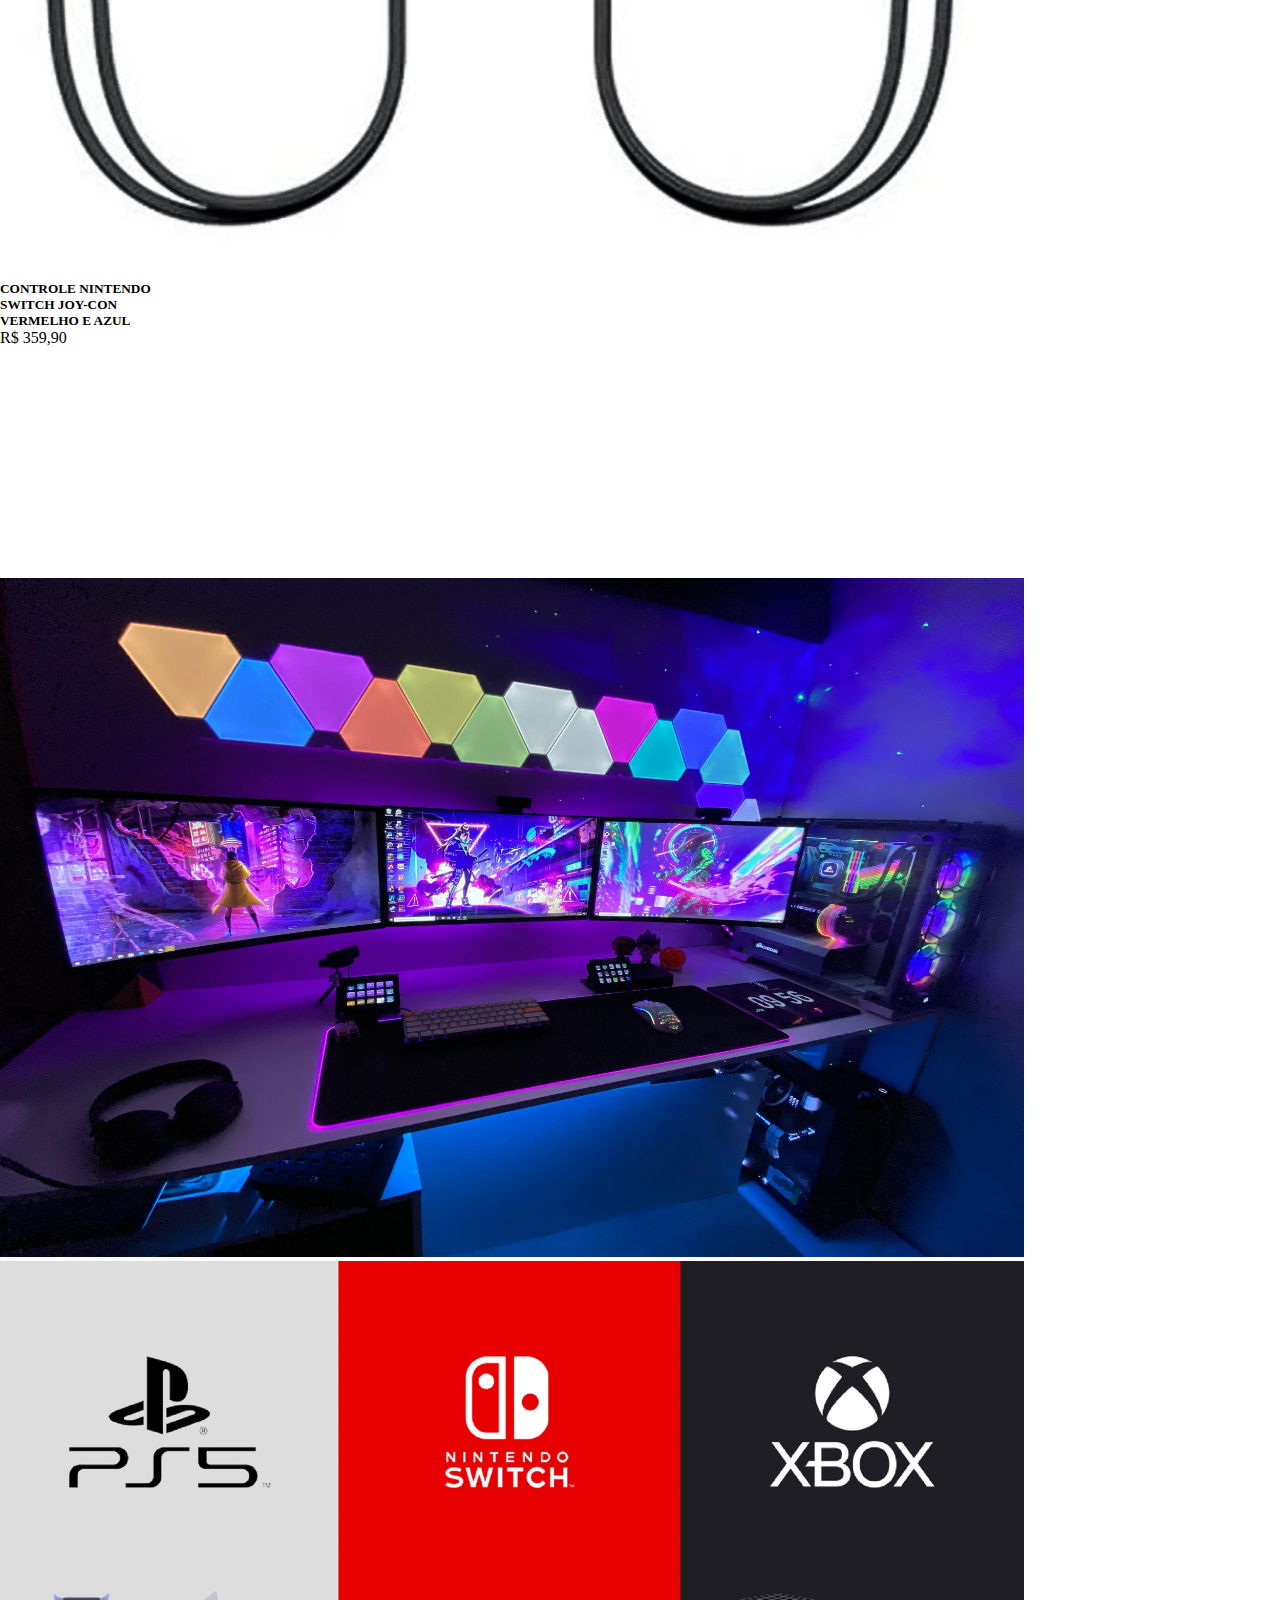
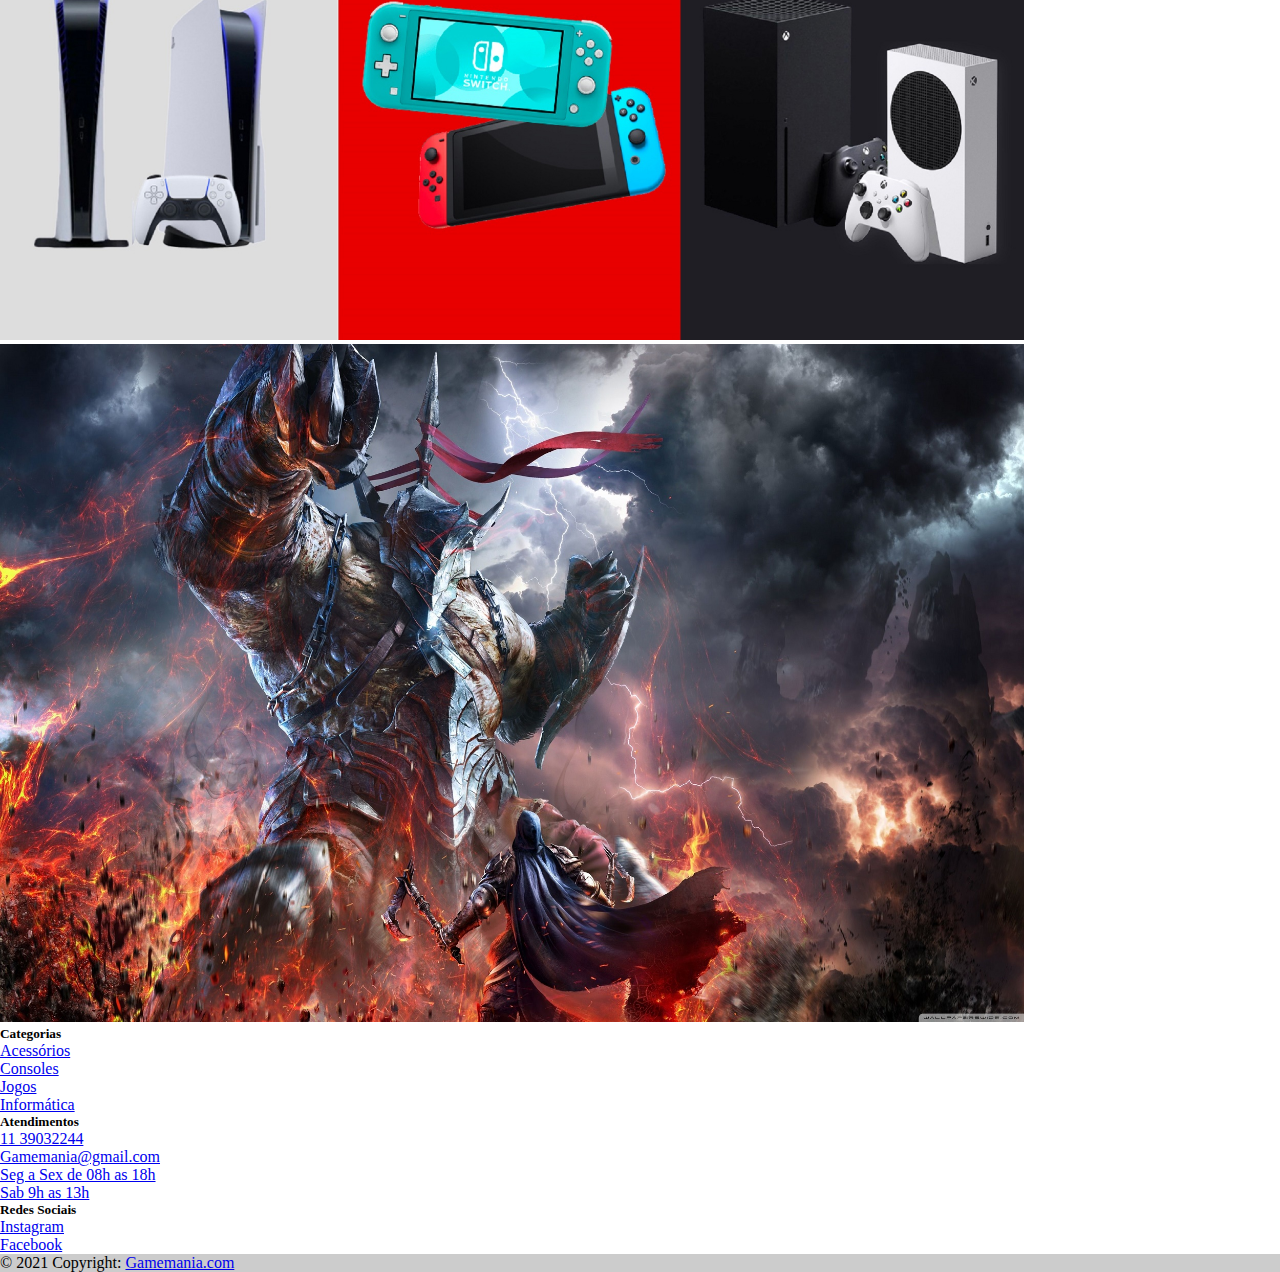
<file: acessorios.html>
<!DOCTYPE html>
<html lang="pt-br">

<head>
    <meta charset="UTF-8">
    <meta http-equiv="X-UA-Compatible" content="IE=edge">
    <meta name="viewport" content="width=device-width, initial-scale=1.0">
    <link href="https://cdn.jsdelivr.net/npm/bootstrap@5.1.3/dist/css/bootstrap.min.css" rel="stylesheet"
        integrity="sha384-1BmE4kWBq78iYhFldvKuhfTAU6auU8tT94WrHftjDbrCEXSU1oBoqyl2QvZ6jIW3" crossorigin="anonymous">
    <link rel="stylesheet" href="style.css">
    <title>Game Mania</title>
</head>

<body>
    <header>
        <nav class="navbar navbar-expand-lg navbar-dark bg-black">
            <div class="container-fluid">
                <div>
                    <img src="./imagem/logo.png" width="90">
                </div>

                <a class="navbar-brand" href="#"></a>
                <button class="navbar-toggler" type="button" data-bs-toggle="collapse"
                    data-bs-target="#navbarNavDropdown" aria-controls="navbarNavDropdown" aria-expanded="false"
                    aria-label="Toggle navigation">
                    <span class="navbar-toggler-icon"></span>
                </button>

                <div class="collapse navbar-collapse  d-lg-flex justify-content-end" id="navbarNavDropdown">
                    <ul class="navbar-nav">
                        <li class="nav-item">
                            <a class="nav-link active" aria-current="page" href="#">Home</a>
                        </li>
                        <li class="nav-item">
                            <a class="nav-link" href="#">Sobre</a>
                        </li>
                        <li class="nav-item">
                            <a class="nav-link" href="#">Compras</a>
                        </li>
                        <li class="nav-item">
                            <a class="nav-link" href="#">Login</a>
                        </li>
                        </li>
                    </ul>
                </div>
            </div>
        </nav>


        <div class="container-fluid">

            <img src="imagem/PicsArt_10-17-10.04.57.jpg" class="banner" alt="banner" width="100%">
            <img src="imagem/acesso1.png" class="img-fluid">
            <div class="acesso">
                <ul>
                    <li> <a href="Acessórios.html" target="_blank">Acessórios</a> </li>
                    <li> <a href="consoles.html" target="_blank">Consoles</a> </li>
                    <li> <a href="jogos.html" target="_blank">Jogos</a> </li>
                    <li> <a href="Informatica.html" target="_blank">Informática</a> </li>

                </ul>
            </div>
        </div>
    </header>















    <section id="lista">
        <div class="container">
            <div class="row p-4 ">
                <div class="col-xs-12 col-sm-3 col-md-3 col-lg-3">
                    <ul>
                        <li>ACESSÓRIOS</li>
                        <li>CONSOLES</li>
                        <li> JOGOS</li>
                        <li>INFORMÁTICA</li>
                        <br>

                        FILTRAR POR VALOR

                        <li>de R$ 70,00 até R$ 99,99</li>
                        <li>de R$ 100,00 até R$ 199,99</li>
                        <li> de R$ 200,00 até R$ 399,99</li>
                        <li> de R$ 400,00 até R$ 599,99</li>
                        <li>de R$ 600,00 até R$ 999,99</li>
                        <br>
                        FILTRAR POR MARCA
                        <li>Logitech</li>
                        <li>Hyperx</li>
                        <li> Sony</li>
                        <li>Fortrek</li>
                        <li>Razer</li>
                    </ul>
                </div>

                <div class="col-xs-12 col-sm-3 col-md-3 col-lg-3">
                    <div class="card h-100 w-100" style="width: 12rem;">
                        <img src="./imagem/headset1.jpg" class="card-img-top" alt="...">
                        <div class="card-body text-center">
                            <h5 class="card-title">HEADSET GAMER LOGITECH G733 PRO - BRANCO</h5>
                            <p class="card-text">R$1.279,91</p>
                        </div>
                    </div>
                </div>

                <div class="col-xs-12 col-sm-3 col-md-3 col-lg-3">
                    <div class="card h-100 w-100 " style="width: 12rem;">
                        <img src="./imagem/mouse2.jpg" class="card-img-top" alt="...">
                        <div class="card-body  text-center">
                            <h5 class="card-title">MOUSE GAMER LOGITECH WIRELESS SUPERLIGHT BRANCO</h5>
                            <p class="card-text">R$829,90</p>
                        </div>
                    </div>
                </div>

                <div class="col-xs-12 col-sm-3 col-md-3 col-lg-3">
                    <div class="card h-100 w-100 " style="width: 12rem;">
                        <img src="./imagem/teclado3.jpg" class="card-img-top" alt="...">
                        <div class="card-body  text-center">
                            <h5 class="card-title">TECLADO GAMER FORTREK CRUSADER RAINBOW PRETO</h5>
                            <p class="card-text">R$250,00</p>
                        </div>
                    </div>

                </div>
            </div>
            <div class="row p-4">
                <div class="col-xs-12 col-sm-3 col-md-3 col-lg-3"></div>
                <div class="col-xs-12 col-sm-3 col-md-3 col-lg-3">
                    <div class="card h-100 w-100" style="width: 12rem;">
                        <img src="./imagem/xbox4.jpg" class="card-img-top" alt="...">
                        <div class="card-body  text-center">
                            <h5 class="card-title"> CONSOLE XBOX SERIES X</h5>
                            <p class="card-text">R$ 6.500,66</p>
                        </div>
                    </div>
                </div>
                <div class="col-xs-12 col-sm-3 col-md-3 col-lg-3">
                    <div class="card h-100 w-100" style="width: 12rem;">
                        <img src="./imagem/ps5.jpg" class="card-img-top" alt="...">
                        <div class="card-body  text-center">
                            <h5 class="card-title">CONSOLE PLAYSTATION 5</h5>
                            <p class="card-text">R$ 6.251,00</p>
                        </div>
                    </div>
                </div>
                <div class="col-xs-12 col-sm-3 col-md-3 col-lg-3">
                    <div class="card h-100 w-100" style="width: 12rem;">
                        <img src="./imagem/nintendo6.jpg" class="card-img-top" alt="...">
                        <div class="card-body  text-center">
                            <h5 class="card-title">CONSOLE NINTENTO SWITCH</h5>
                            <p class="card-text">R$ 2.138,07</p>
                        </div>
                    </div>
                </div>
            </div>

            <div class="row p-4 ">
                <div class="col-xs-12 col-sm-3 col-md-3 col-lg-3"></div>
                <div class="col-xs-12 col-sm-3 col-md-3 col-lg-3">
                    <div class="card h-100 w-100" style="width: 12rem;">
                        <img src="./imagem/controle7.jpg" class="card-img-top" alt="...">
                        <div class="card-body  text-center">
                            <h5 class="card-title">CONTROLE SEM FIO XBOX SERIES CARBON BLACK</h5>
                            <p class="card-text">R$ 439,99</p>
                        </div>
                    </div>
                </div>
                <div class="col-xs-12 col-sm-3 col-md-3 col-lg-3">
                    <div class="card h-100 w-100" style="width: 12rem;">
                        <img src="./imagem/controle8.jpg" class="card-img-top" alt="...">
                        <div class="card-body align-center  text-center">
                            <h5 class="card-title">CONTROLE SEM FIO SONY DUALSENSE PLAYSTATION 5 PS5 BRANCO</h5>
                            <p class="card-text">R$ 379,99</p>
                        </div>
                    </div>
                </div>
                <div class="col-xs-12 col-sm-3 col-md-3 col-lg-3">
                    <div class="card h-100 w-100" style="width: 12rem;">
                        <img src="./imagem/controle9.jpg" class="card-img-top" alt="...">
                        <div class="card-body text-center">
                            <h5 class="card-title">CONTROLE NINTENDO SWITCH JOY-CON VERMELHO E AZUL</h5>
                            <p class="card-text">R$ 359,90</p>
                        </div>
                    </div>
                </div>
            </div>
        </div>



    </section>





    <div id="transition" class="container-fluid d-sm-flex ">
        <div class="carousel">

            <div id="carouselExampleSlidesOnly" class="carousel slide" data-bs-ride="carousel">
                <div class="carousel-inner">
                    <div class="carousel-item active">
                        <img src="./imagem/setup4k.jpg" class="img-fluid d-block w-100" alt="setup-gamer">
                    </div>
                    <div class="carousel-item">
                        <img src="./imagem/consoles.jpg" class="img-fluid d-block w-100" alt="consoles">
                    </div>
                    <div class="carousel-item">
                        <img src="./imagem/jogo4k.jpg" class="img-fluid d-block w-100" alt="jogo">
                    </div>
                </div>
            </div>

        </div>

    </div>






    <div id="footer" class="container-fluid my-5">

        <footer class="bg-dark text-center text-lg-start text-white">

            <div class="container p-4">

                <div class="row mt-4">

                    <div class="col-lg-3 col-md-6 mb-4 mb-md-0">
                        <h5 class="text-uppercase">Categorias</h5>

                        <ul class="list-unstyled mb-0">
                            <li>
                                <a href="#!" class="text-white"><i
                                        class="fas fa-book fa-fw fa-sm me-2"></i>Acessórios</a>
                            </li>
                            <li>
                                <a href="#!" class="text-white"><i class="fas fa-book fa-fw fa-sm me-2"></i>Consoles</a>
                            </li>
                            <li>
                                <a href="#!" class="text-white"><i
                                        class="fas fa-user-edit fa-fw fa-sm me-2"></i>Jogos</a>
                            </li>
                            <li>
                                <a href="#!" class="text-white"><i
                                        class="fas fa-user-edit fa-fw fa-sm me-2"></i>Informática</a>
                            </li>
                        </ul>
                    </div>

                    <div class="col-lg-3 col-md-6 mb-4 mb-md-0">
                        <h5 class="text-uppercase">Atendimentos</h5>

                        <ul class="list-unstyled">
                            <li>
                                <a href="#!" class="text-white"><i class="fas fa-shipping-fast fa-fw fa-sm me-2"></i>11
                                    39032244</a>
                            </li>
                            <li>
                                <a href="#!" class="text-white"><i
                                        class="fas fa-backspace fa-fw fa-sm me-2"></i>Gamemania@gmail.com</a>
                            </li>
                            <li>
                                <a href="#!" class="text-white"><i class="far fa-file-alt fa-fw fa-sm me-2"></i>Seg
                                    a Sex de
                                    08h as
                                    18h</a>
                            </li>
                            <li>
                                <a href="#!" class="text-white"><i class="far fa-file-alt fa-fw fa-sm me-2"></i>Sab
                                    9h as
                                    13h</a>
                            </li>
                        </ul>
                    </div>



                    <div class="col-lg-3 col-md-6 mb-4 mb-md-0">
                        <h5 class="text-uppercase">Redes Sociais</h5>

                        <ul class="list-unstyled">
                            <li>
                                <a href="#!" class="text-white"><i class="fas fa-at fa-fw fa-sm me-2"></i>Instagram</a>
                            </li>
                            <li>
                                <a href="#!" class="text-white"><i
                                        class="fas fa-shipping-fast fa-fw fa-sm me-2"></i>Facebook</a>
                            </li>
                        </ul>
                    </div>

                </div>

            </div>



            <div class="text-center p-3" style="background-color: rgba(0, 0, 0, 0.2)">
                © 2021 Copyright:
                <a class="text-white" href="#">Gamemania.com</a>
            </div>

        </footer>

    </div>



</body>

<script src="https://cdn.jsdelivr.net/npm/bootstrap@5.1.3/dist/js/bootstrap.bundle.min.js"
    integrity="sha384-ka7Sk0Gln4gmtz2MlQnikT1wXgYsOg+OMhuP+IlRH9sENBO0LRn5q+8nbTov4+1p"
    crossorigin="anonymous"></script>

</html>
</file>
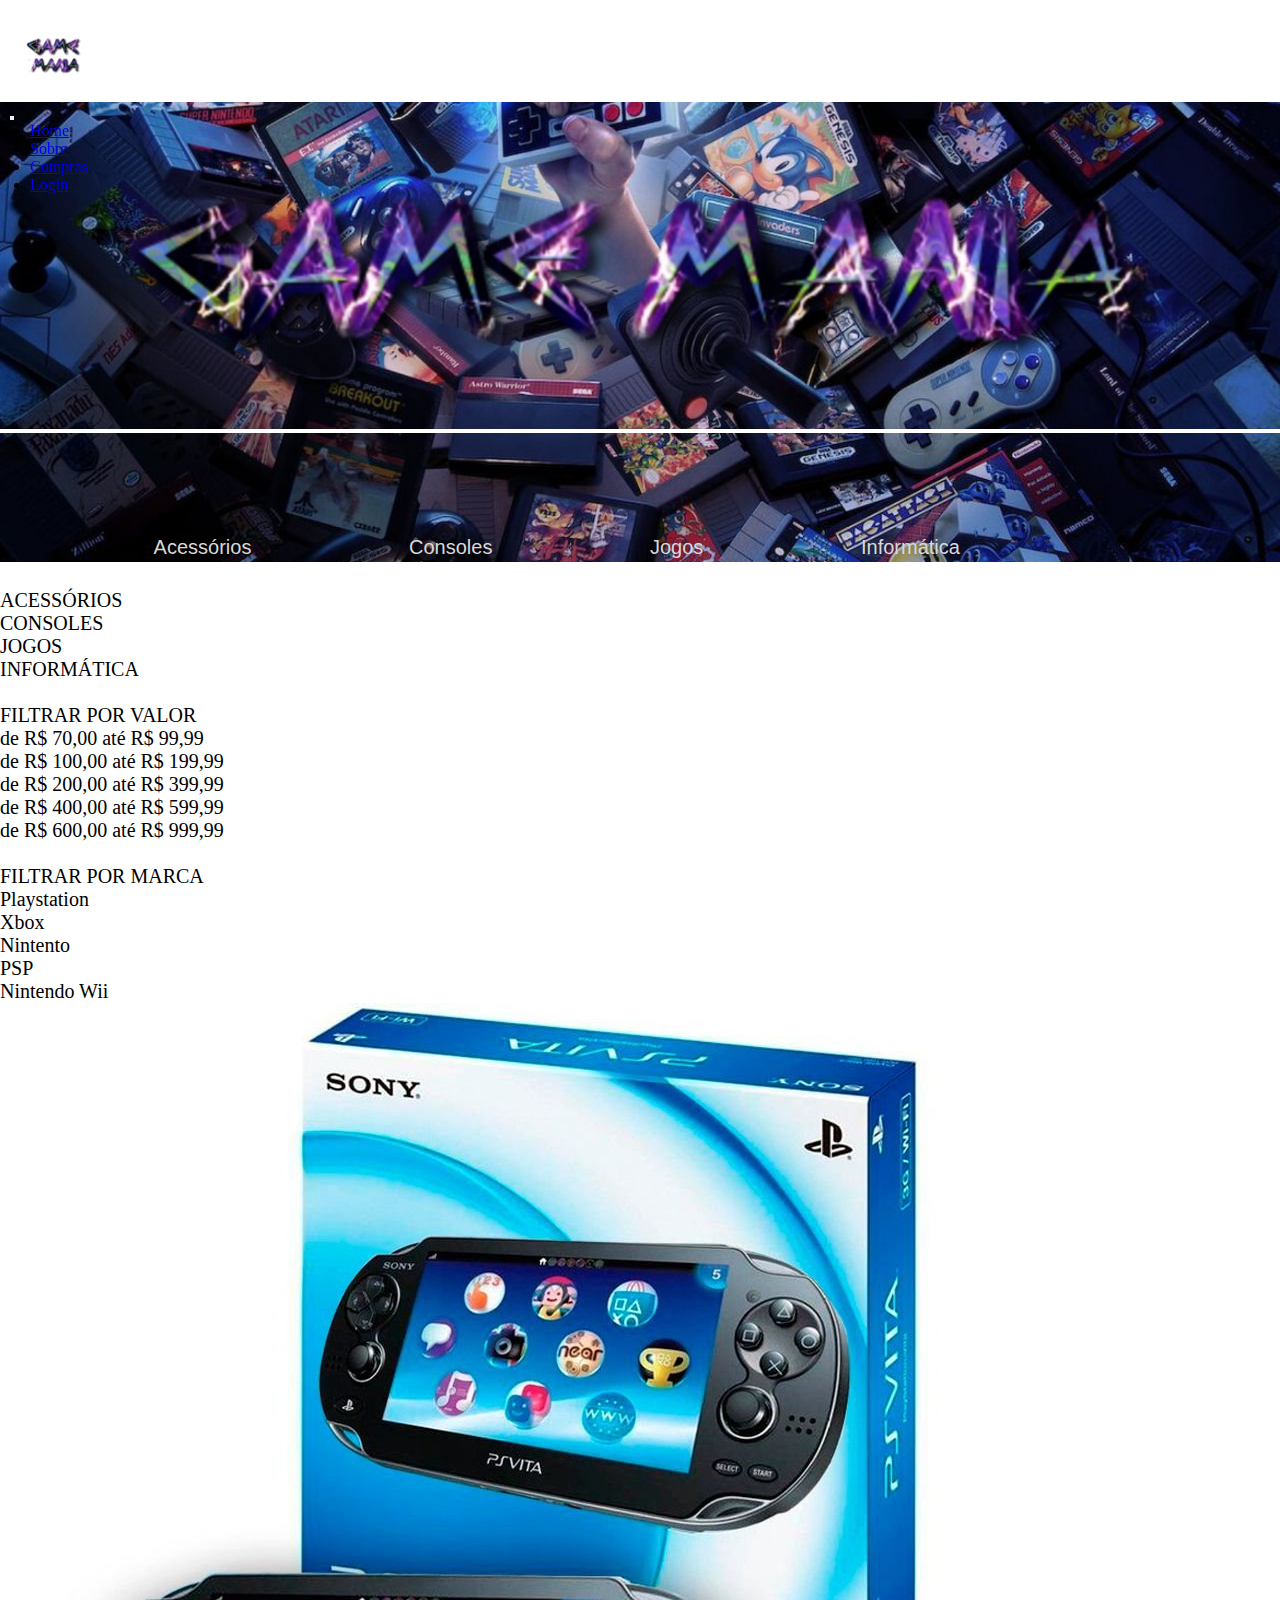
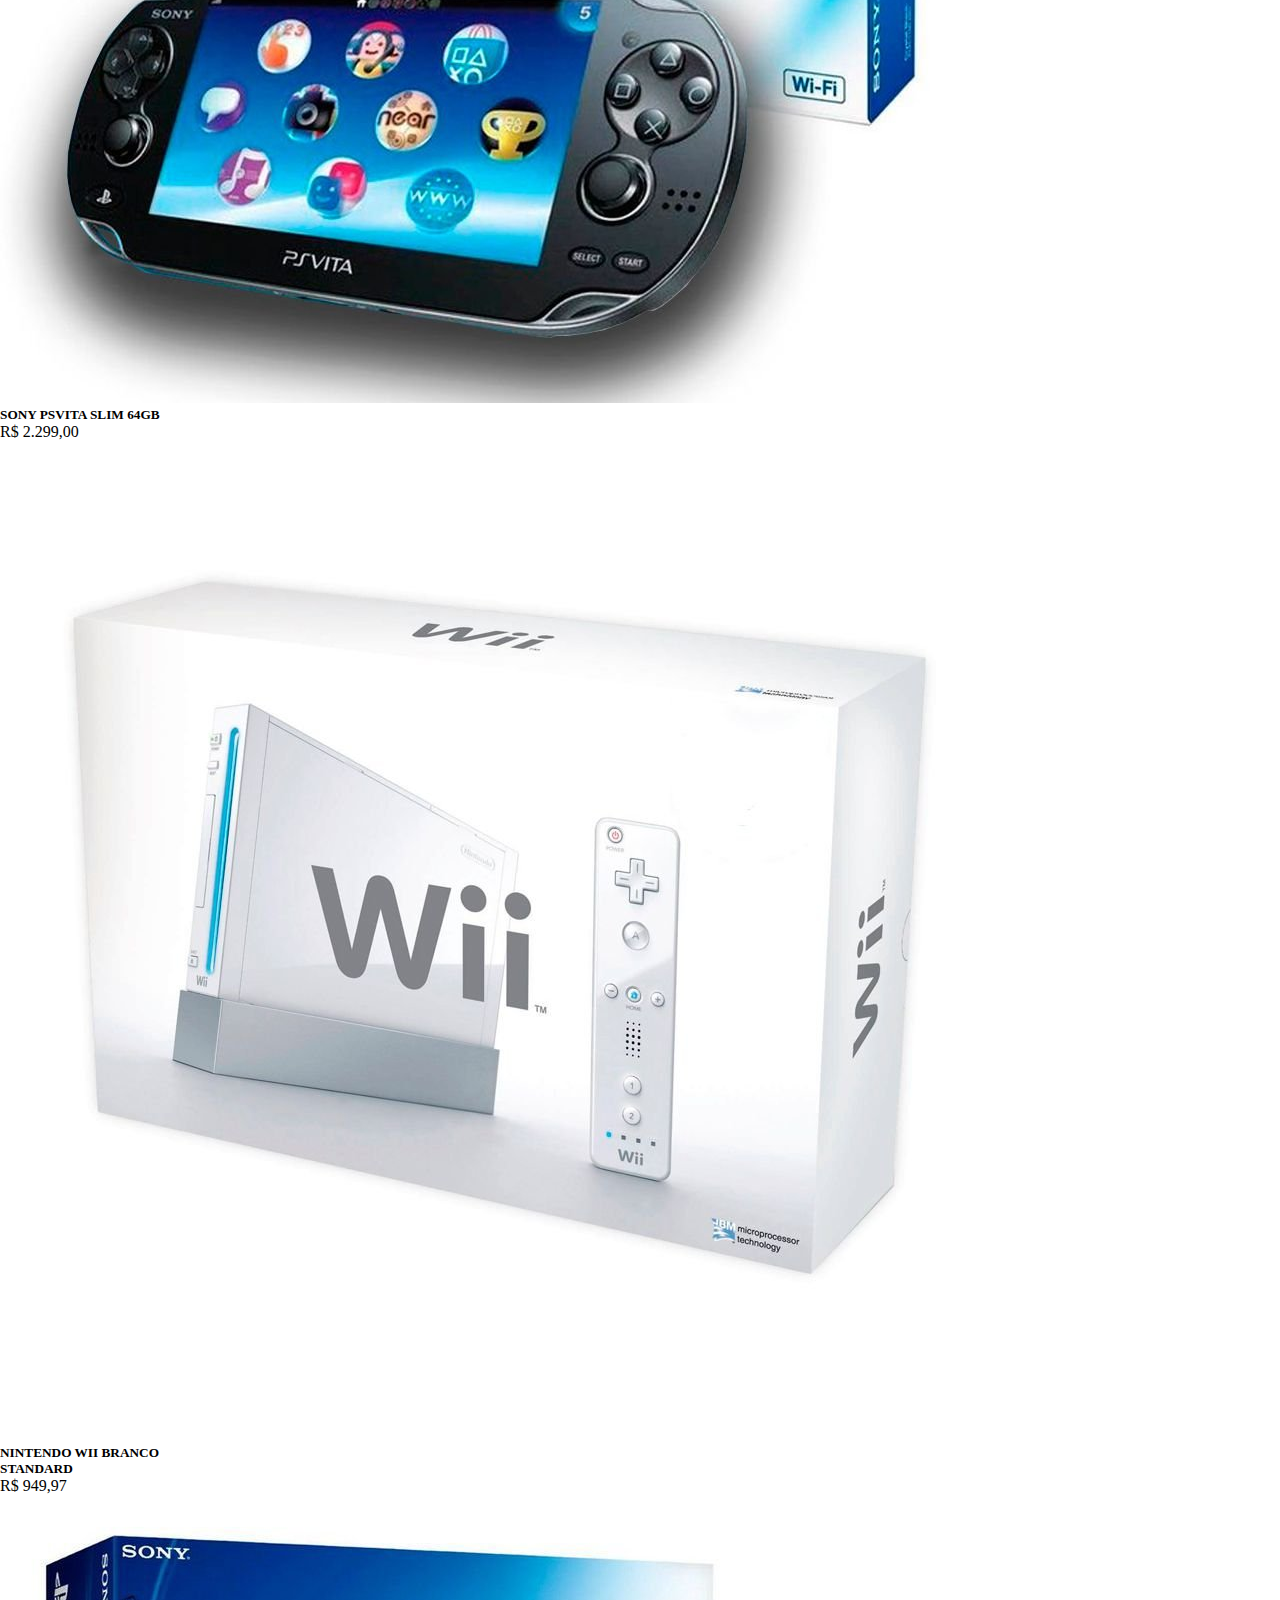
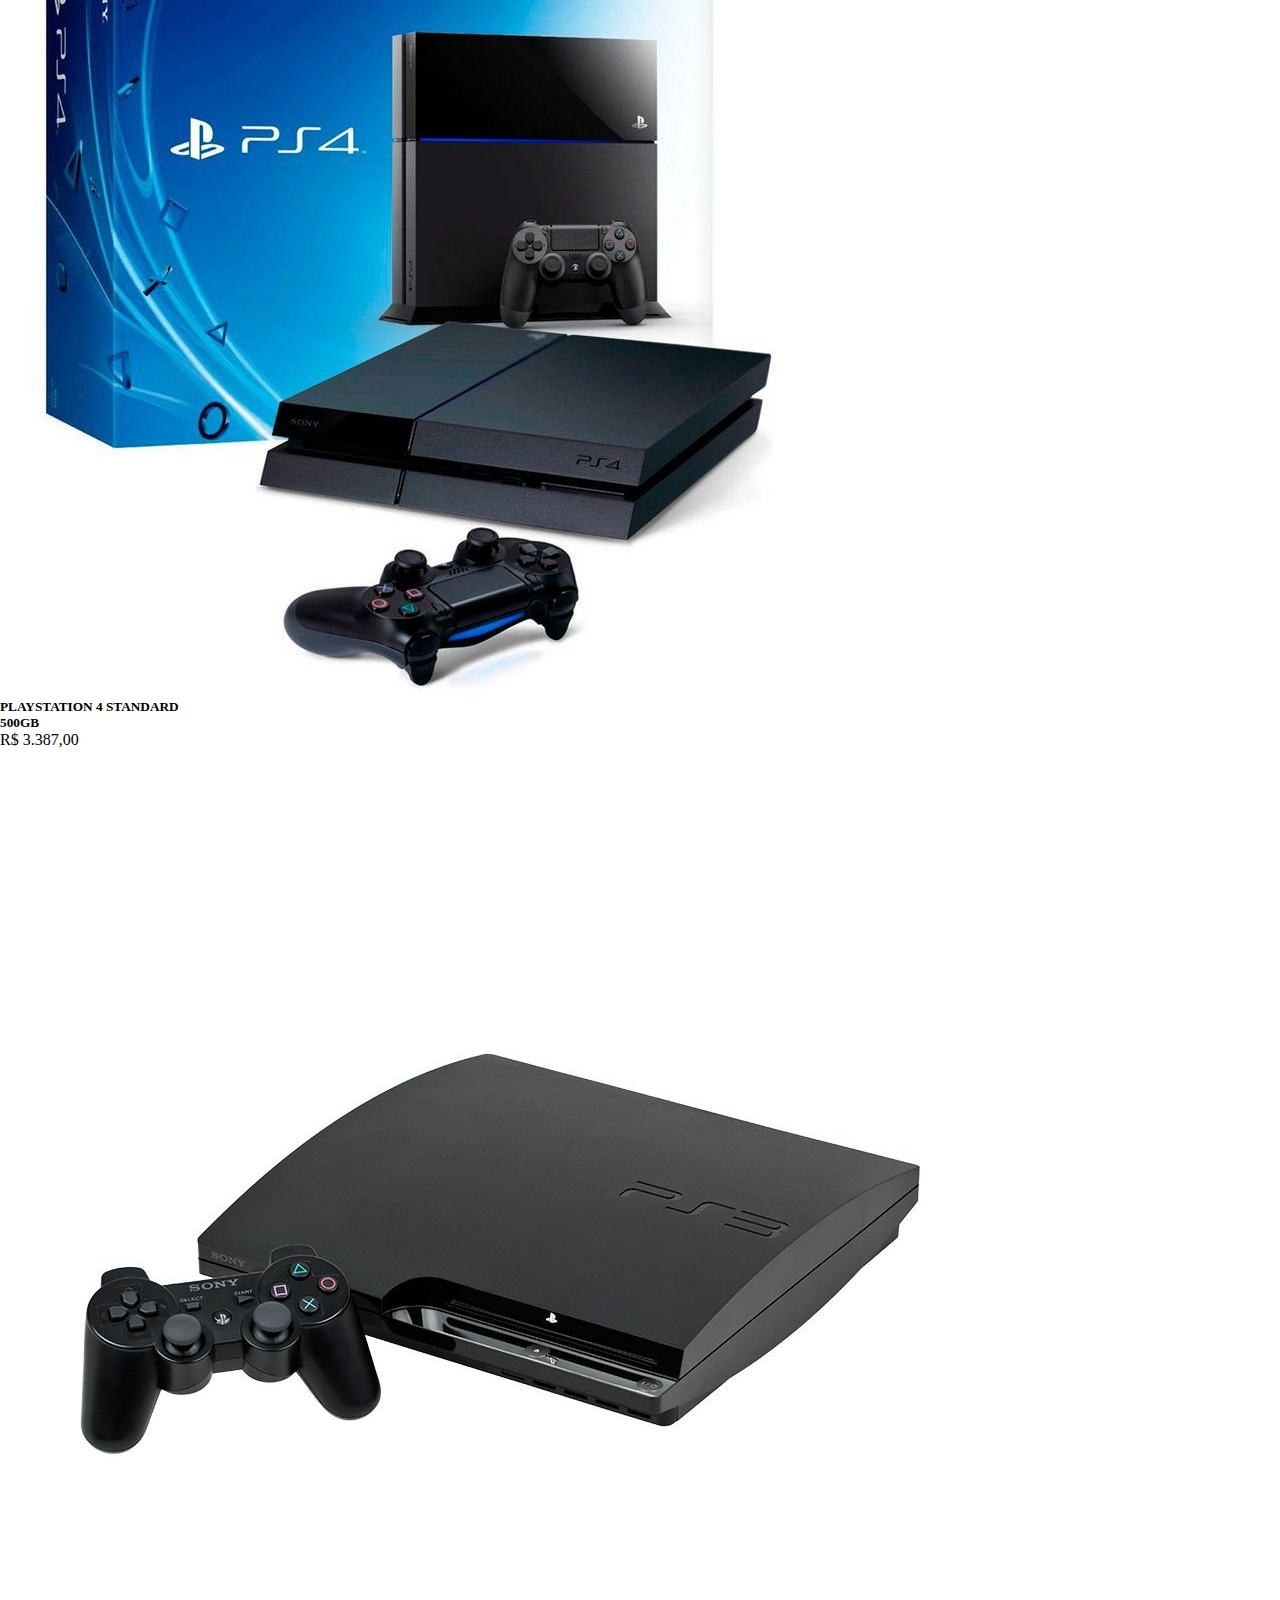
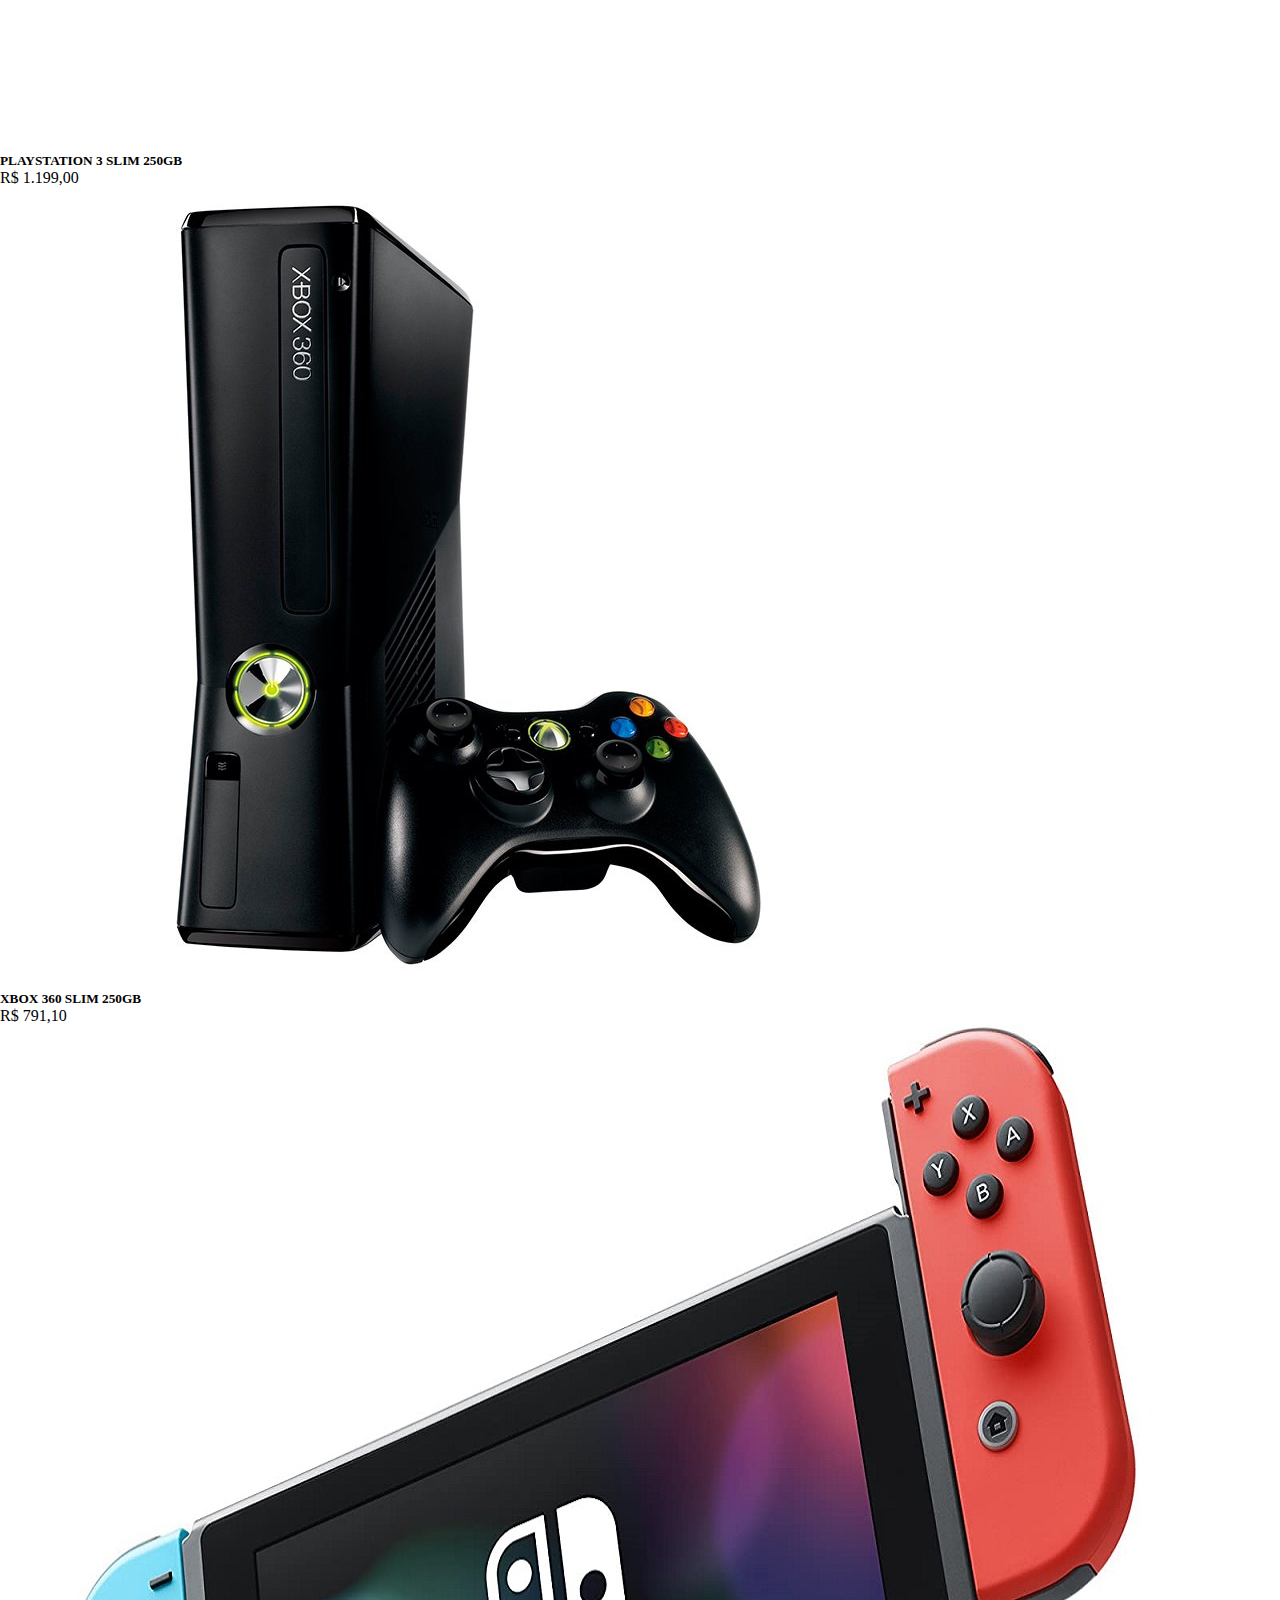
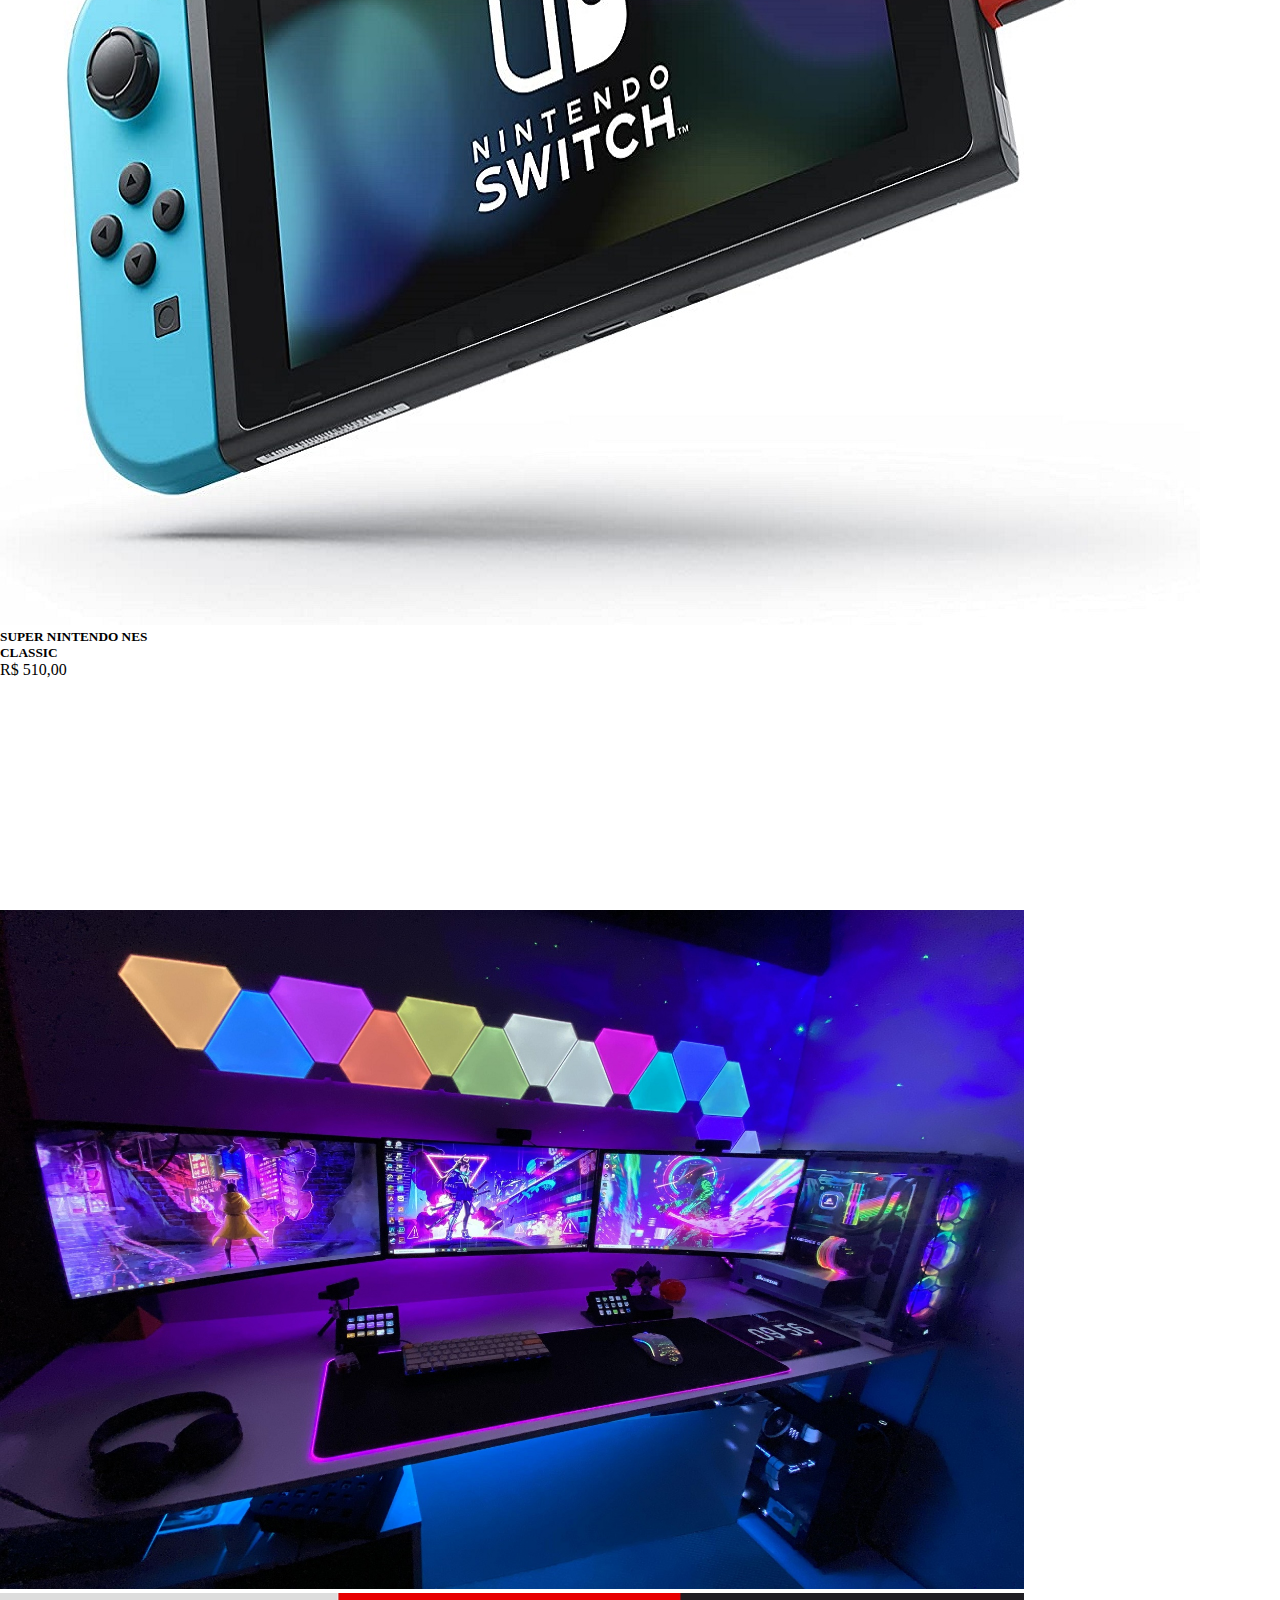
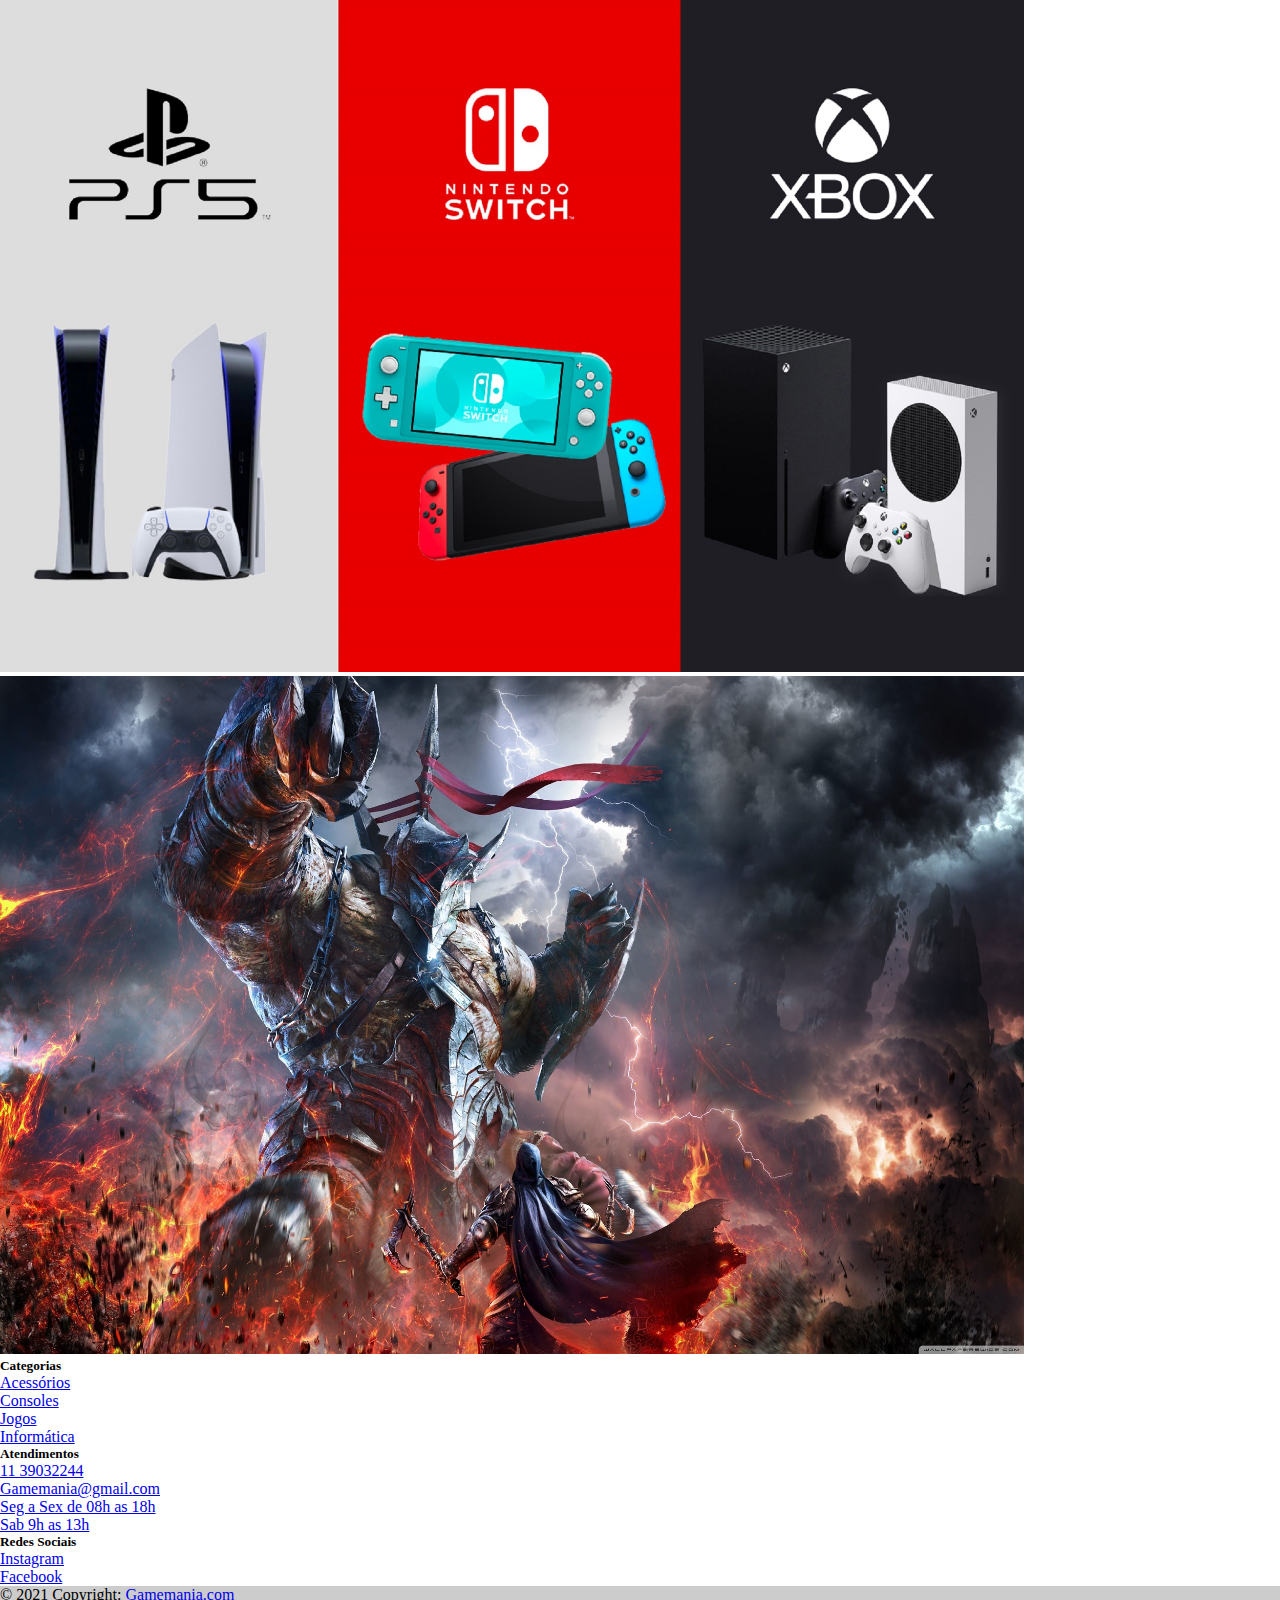
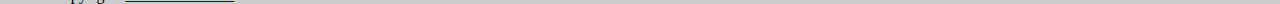
<file: consoles.html>
<!DOCTYPE html>
<html lang="pt-br">

<head>
  <meta charset="UTF-8">
  <meta http-equiv="X-UA-Compatible" content="IE=edge">
  <meta name="viewport" content="width=device-width, initial-scale=1.0">
  <link href="https://cdn.jsdelivr.net/npm/bootstrap@5.1.3/dist/css/bootstrap.min.css" rel="stylesheet"
    integrity="sha384-1BmE4kWBq78iYhFldvKuhfTAU6auU8tT94WrHftjDbrCEXSU1oBoqyl2QvZ6jIW3" crossorigin="anonymous">
  <link rel="stylesheet" href="style.css">
  <title>Game Mania</title>
</head>

<body>
  <header>
    <nav class="navbar navbar-expand-lg navbar-dark bg-black">
      <div class="container-fluid">
        <div>
          <img src="./imagem/logo.png" width="90">
        </div>

        <a class="navbar-brand" href="#"></a>
        <button class="navbar-toggler" type="button" data-bs-toggle="collapse" data-bs-target="#navbarNavDropdown"
          aria-controls="navbarNavDropdown" aria-expanded="false" aria-label="Toggle navigation">
          <span class="navbar-toggler-icon"></span>
        </button>

        <div class="collapse navbar-collapse  d-lg-flex justify-content-end" id="navbarNavDropdown">
          <ul class="navbar-nav">
            <li class="nav-item">
              <a class="nav-link active" aria-current="page" href="#">Home</a>
            </li>
            <li class="nav-item">
              <a class="nav-link" href="#">Sobre</a>
            </li>
            <li class="nav-item">
              <a class="nav-link" href="#">Compras</a>
            </li>
            <li class="nav-item">
              <a class="nav-link" href="#">Login</a>
            </li>
            </li>
          </ul>
        </div>
      </div>
    </nav>


    <section class="container-fluid">
      <div class="container-fluid">

        <img src="imagem/PicsArt_10-17-10.04.57.jpg" class="banner" alt="banner" width="100%">
        <img src="imagem/acesso1.png" class="img-fluid">
        <div class="acesso">
          <ul>
            <li> <a href="Acessórios.html" target="_blank">Acessórios</a> </li>
            <li> <a href="consoles.html" target="_blank">Consoles</a> </li>
            <li> <a href="jogos.html" target="_blank">Jogos</a> </li>
            <li> <a href="Informatica.html" target="_blank">Informática</a> </li>

          </ul>
        </div>
      </div>
      <section id="lista">
        <div class="container">
          <div class="row p-4 ">
            <div class="col-xs-12 col-sm-3 col-md-3 col-lg-3">
              <ul>
                <li>ACESSÓRIOS</li>
                <li>CONSOLES</li>
                <li> JOGOS</li>
                <li>INFORMÁTICA</li>
                <br>

                FILTRAR POR VALOR
                <li>de R$ 70,00 até R$ 99,99</li>
                <li>de R$ 100,00 até R$ 199,99</li>
                <li> de R$ 200,00 até R$ 399,99</li>
                <li> de R$ 400,00 até R$ 599,99</li>
                <li>de R$ 600,00 até R$ 999,99</li>

                <br>
                FILTRAR POR MARCA
                <li>Playstation</li>
                <li>Xbox</li>
                <li>Nintento</li>
                <li>PSP</li>
                <li>Nintendo Wii</li>
              </ul>
            </div>

            <div class="col-xs-12 col-sm-3 col-md-3 col-lg-3">
              <div class="card h-100 w-100" style="width: 12rem;">
                <img src="./imagem/psvita1.jpg" class="card-img-top" alt="...">
                <div class="card-body text-center">
                  <h5 class="card-title">SONY PSVITA SLIM 64GB </h5>
                  <p class="card-text">R$ 2.299,00</p>
                </div>
              </div>
            </div>

            <div class="col-xs-12 col-sm-3 col-md-3 col-lg-3">
              <div class="card h-100 w-100 " style="width: 12rem;">
                <img src="./imagem/nintendowii2.jpg" class="card-img-top" alt="...">
                <div class="card-body  text-center">
                  <h5 class="card-title">NINTENDO WII BRANCO STANDARD</h5>
                  <p class="card-text">R$ 949,97</p>
                </div>
              </div>
            </div>

            <div class="col-xs-12 col-sm-3 col-md-3 col-lg-3">
              <div class="card h-100 w-100 " style="width: 12rem;">
                <img src="./imagem/ps4-3e.jpg" class="card-img-top" alt="...">
                <div class="card-body  text-center">
                  <h5 class="card-title">PLAYSTATION 4 STANDARD 500GB </h5>
                  <p class="card-text">R$ 3.387,00</p>
                </div>
              </div>

            </div>
          </div>
          <div class="row p-4">
            <div class="col-xs-12 col-sm-3 col-md-3 col-lg-3"></div>
            <div class="col-xs-12 col-sm-3 col-md-3 col-lg-3">
              <div class="card h-100 w-100" style="width: 12rem;">
                <img src="./imagem/ps3-4.jpg" class="card-img-top" alt="...">
                <div class="card-body  text-center">
                  <h5 class="card-title"> PLAYSTATION 3 SLIM 250GB</h5>
                  <p class="card-text">R$ 1.199,00</p>
                </div>
              </div>
            </div>
            <div class="col-xs-12 col-sm-3 col-md-3 col-lg-3">
              <div class="card h-100 w-100" style="width: 12rem;">
                <img src="./imagem/xbox360-5.jpg" class="card-img-top" alt="...">
                <div class="card-body  text-center">
                  <h5 class="card-title">XBOX 360 SLIM 250GB</h5>
                  <p class="card-text">R$ 791,10</p>
                </div>
              </div>
            </div>
            <div class="col-xs-12 col-sm-3 col-md-3 col-lg-3">
              <div class="card h-100 w-100" style="width: 12rem;">
                <img src="./imagem/nintendo6.jpg" class="card-img-top" alt="...">
                <div class="card-body  text-center">
                  <h5 class="card-title">SUPER NINTENDO NES CLASSIC</h5>
                  <p class="card-text">R$ 510,00</p>
                </div>
              </div>
            </div>
          </div>


        </div>
        </div>



      </section>





      <div id="transition" class="container-fluid d-sm-flex ">
        <div class="carousel">

          <div id="carouselExampleSlidesOnly" class="carousel slide" data-bs-ride="carousel">
            <div class="carousel-inner">
              <div class="carousel-item active">
                <img src="./imagem/setup4k.jpg" class="img-fluid d-block w-100" alt="setup-gamer">
              </div>
              <div class="carousel-item">
                <img src="./imagem/consoles.jpg" class="img-fluid d-block w-100" alt="consoles">
              </div>
              <div class="carousel-item">
                <img src="./imagem/jogo4k.jpg" class="img-fluid d-block w-100" alt="jogo">
              </div>
            </div>
          </div>

        </div>

      </div>














      <div id="footer" class="container-fluid my-5">

        <footer class="bg-dark text-center text-lg-start text-white">

          <div class="container p-4">

            <div class="row mt-4">

              <div class="col-lg-3 col-md-6 mb-4 mb-md-0">
                <h5 class="text-uppercase">Categorias</h5>

                <ul class="list-unstyled mb-0">
                  <li>
                    <a href="#!" class="text-white"><i class="fas fa-book fa-fw fa-sm me-2"></i>Acessórios</a>
                  </li>
                  <li>
                    <a href="#!" class="text-white"><i class="fas fa-book fa-fw fa-sm me-2"></i>Consoles</a>
                  </li>
                  <li>
                    <a href="#!" class="text-white"><i class="fas fa-user-edit fa-fw fa-sm me-2"></i>Jogos</a>
                  </li>
                  <li>
                    <a href="#!" class="text-white"><i class="fas fa-user-edit fa-fw fa-sm me-2"></i>Informática</a>
                  </li>
                </ul>
              </div>

              <div class="col-lg-3 col-md-6 mb-4 mb-md-0">
                <h5 class="text-uppercase">Atendimentos</h5>

                <ul class="list-unstyled">
                  <li>
                    <a href="#!" class="text-white"><i class="fas fa-shipping-fast fa-fw fa-sm me-2"></i>11 39032244</a>
                  </li>
                  <li>
                    <a href="#!" class="text-white"><i
                        class="fas fa-backspace fa-fw fa-sm me-2"></i>Gamemania@gmail.com</a>
                  </li>
                  <li>
                    <a href="#!" class="text-white"><i class="far fa-file-alt fa-fw fa-sm me-2"></i>Seg a Sex de 08h as
                      18h</a>
                  </li>
                  <li>
                    <a href="#!" class="text-white"><i class="far fa-file-alt fa-fw fa-sm me-2"></i>Sab 9h as 13h</a>
                  </li>
                </ul>
              </div>



              <div class="col-lg-3 col-md-6 mb-4 mb-md-0">
                <h5 class="text-uppercase">Redes Sociais</h5>

                <ul class="list-unstyled">
                  <li>
                    <a href="#!" class="text-white"><i class="fas fa-at fa-fw fa-sm me-2"></i>Instagram</a>
                  </li>
                  <li>
                    <a href="#!" class="text-white"><i class="fas fa-shipping-fast fa-fw fa-sm me-2"></i>Facebook</a>
                  </li>
                </ul>
              </div>

            </div>

          </div>



          <div class="text-center p-3" style="background-color: rgba(0, 0, 0, 0.2)">
            © 2021 Copyright:
            <a class="text-white" href="#">Gamemania.com</a>
          </div>

        </footer>

      </div>



</body>

<script src="https://cdn.jsdelivr.net/npm/bootstrap@5.1.3/dist/js/bootstrap.bundle.min.js"
  integrity="sha384-ka7Sk0Gln4gmtz2MlQnikT1wXgYsOg+OMhuP+IlRH9sENBO0LRn5q+8nbTov4+1p" crossorigin="anonymous"></script>

</html>
</file>
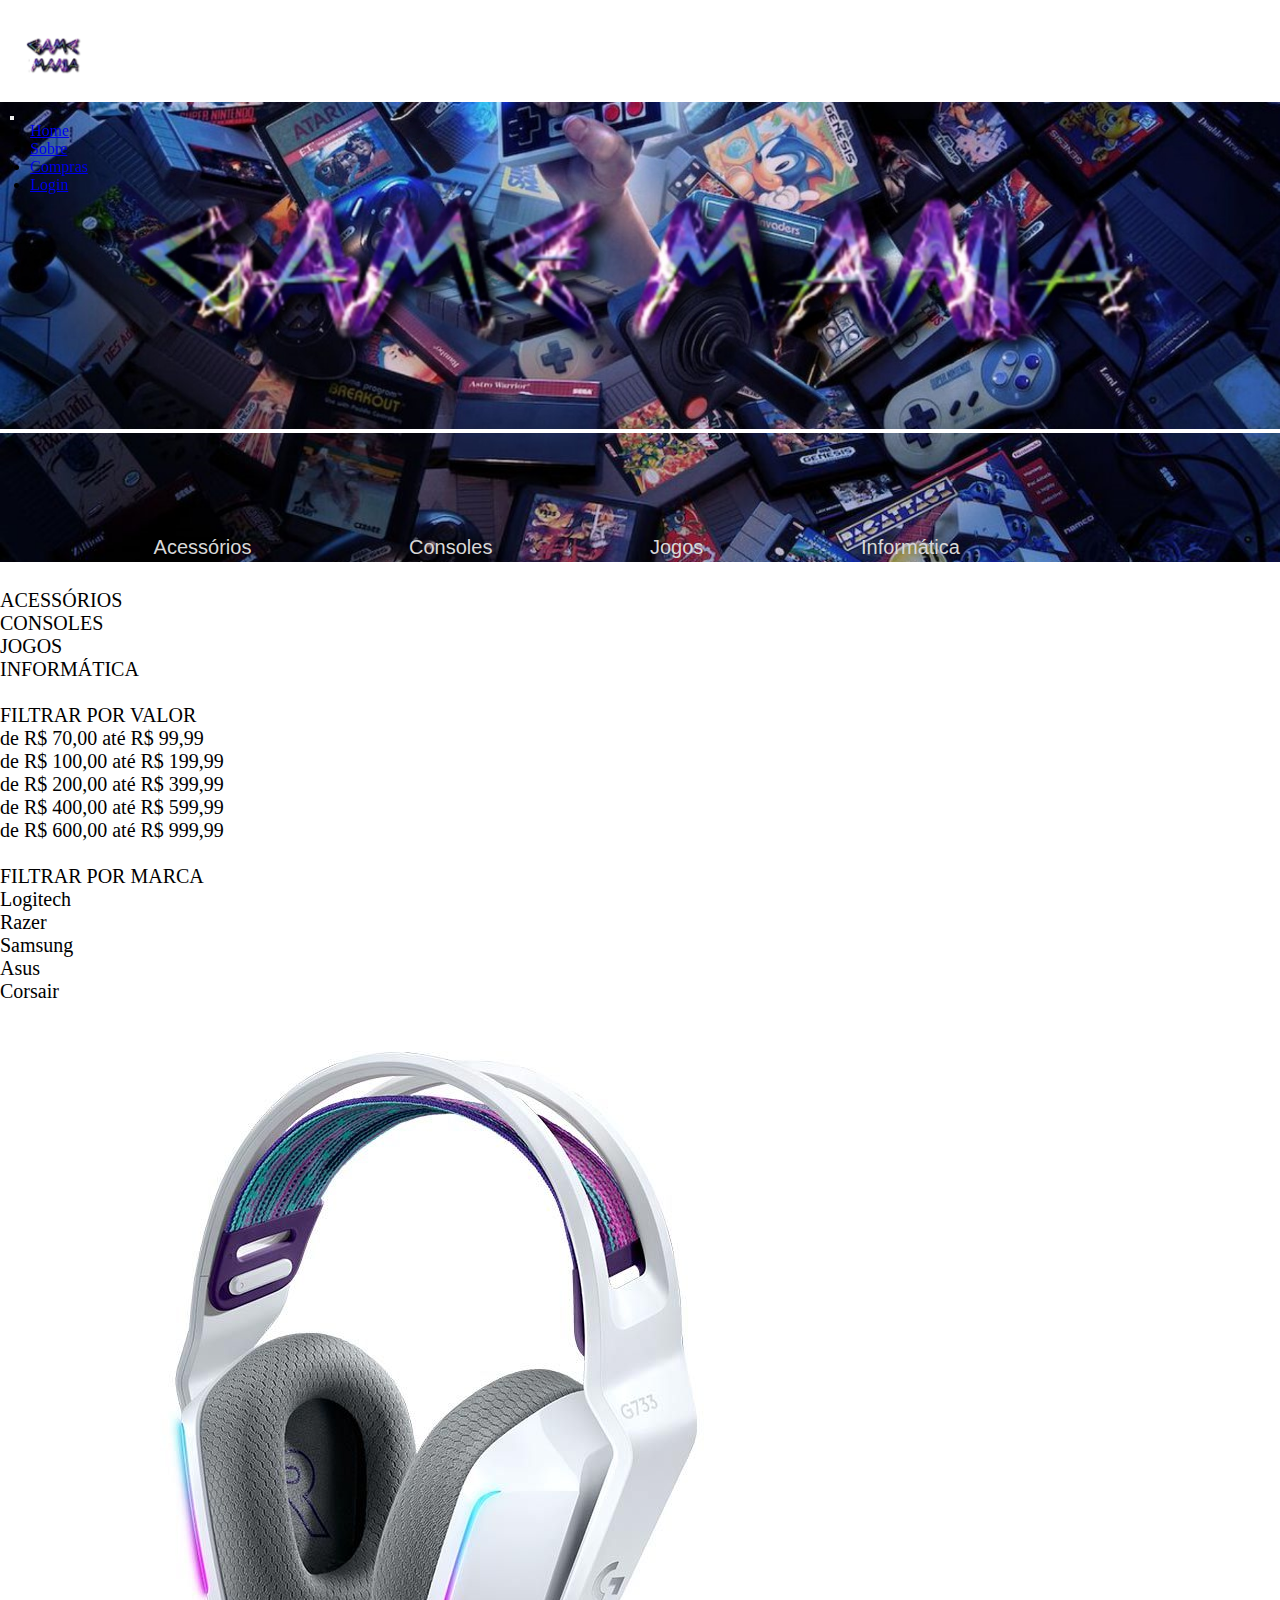
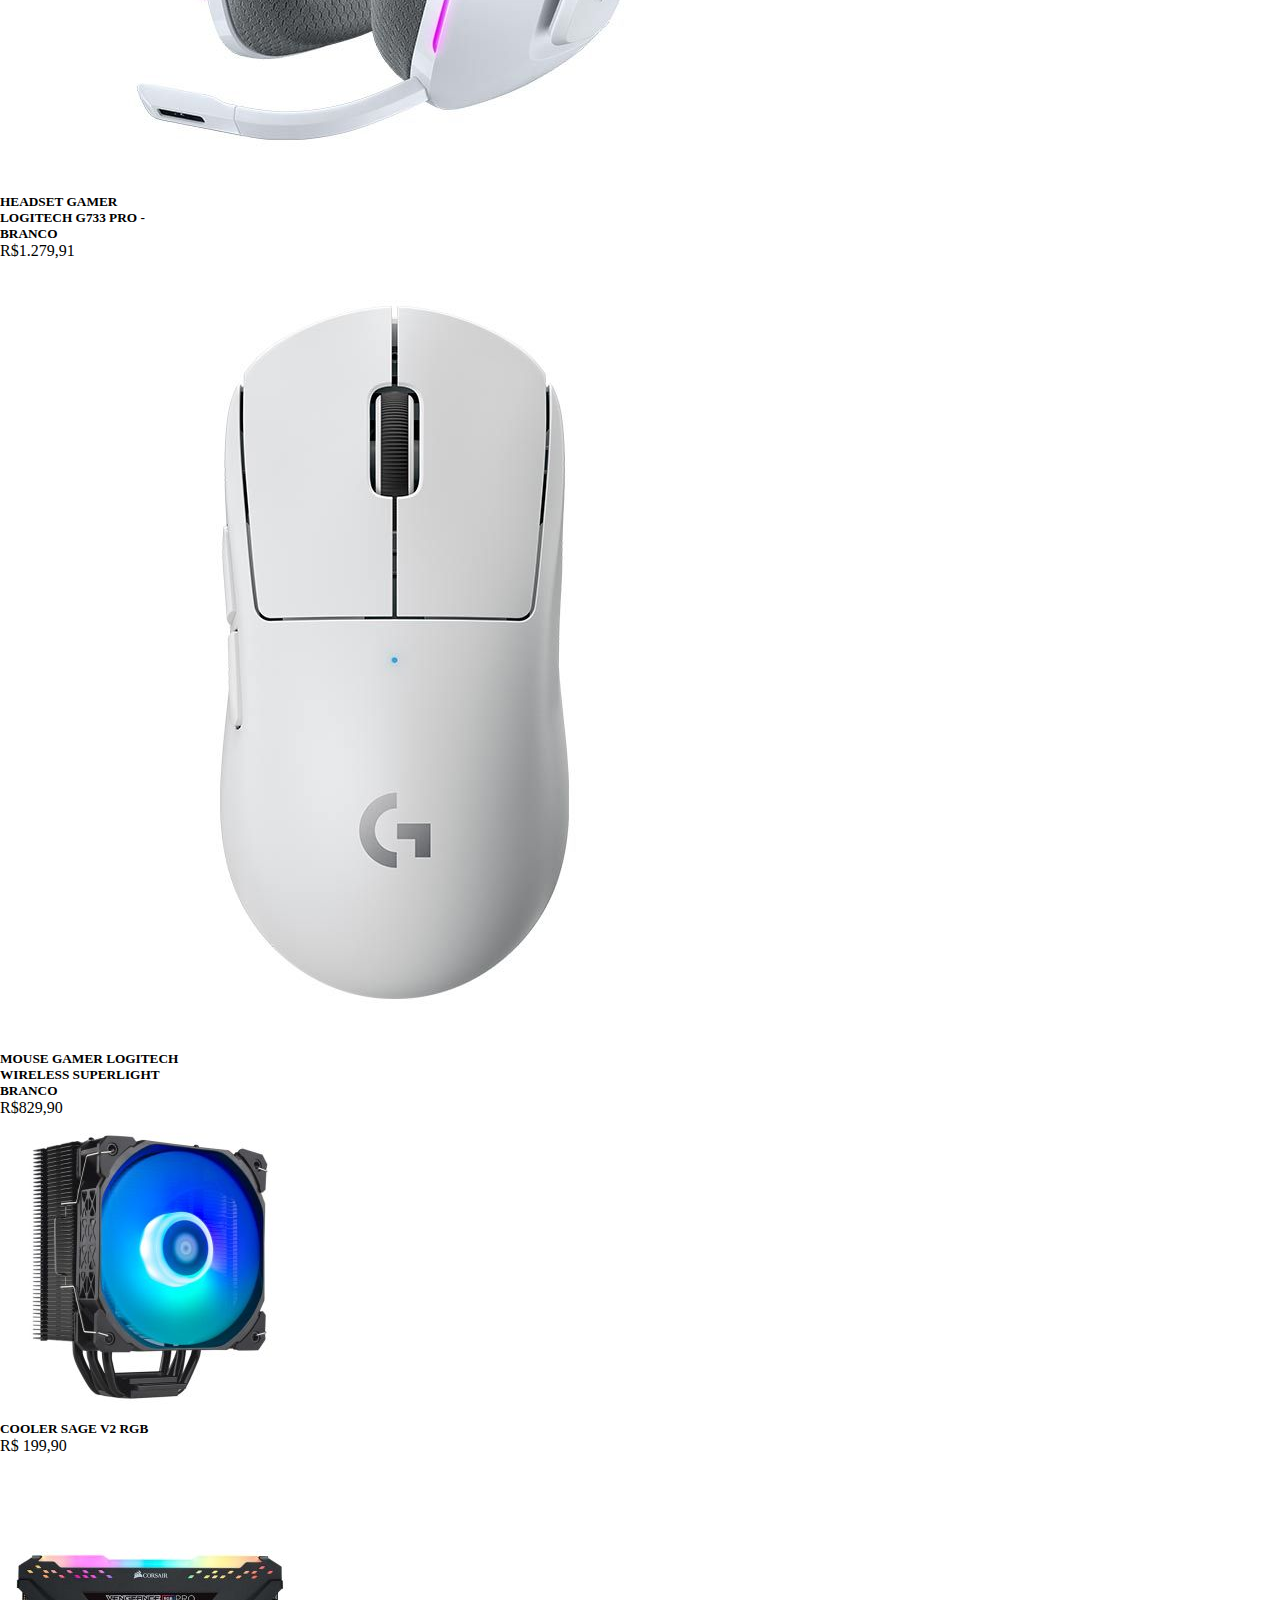
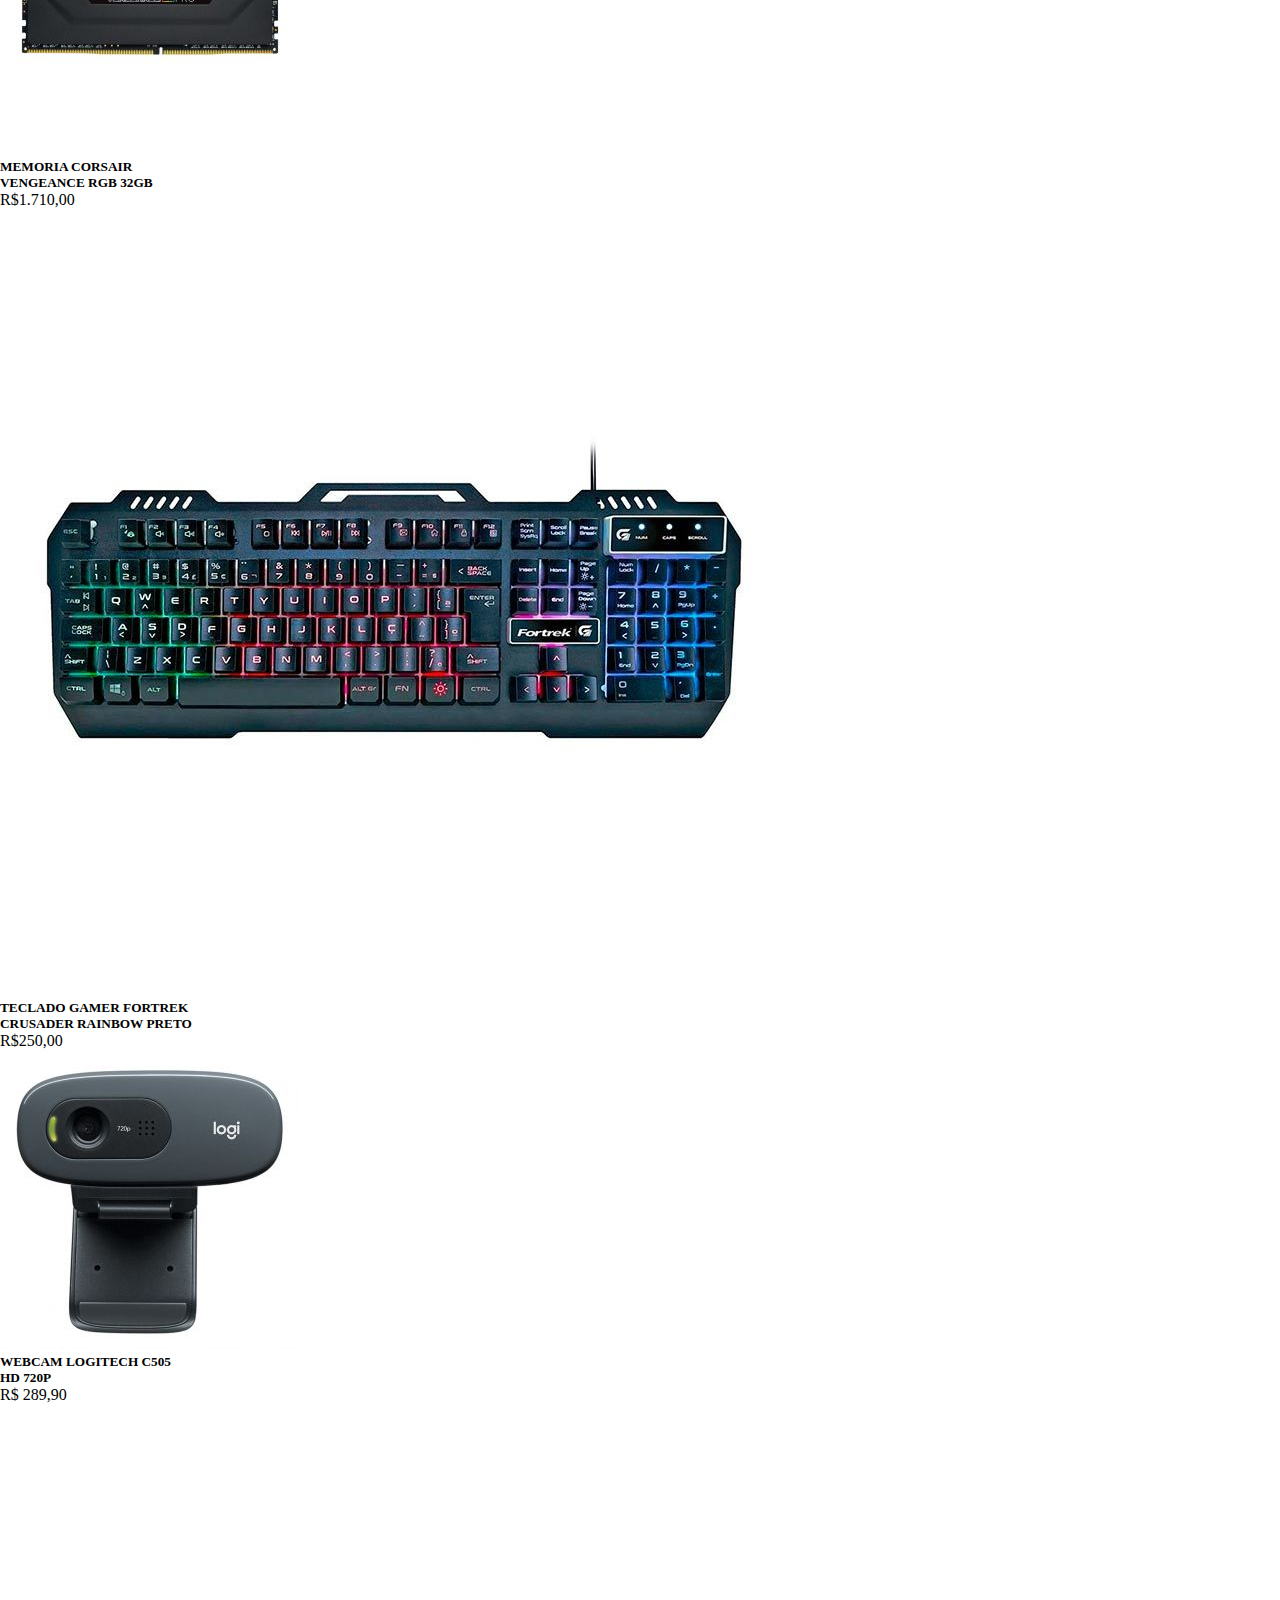
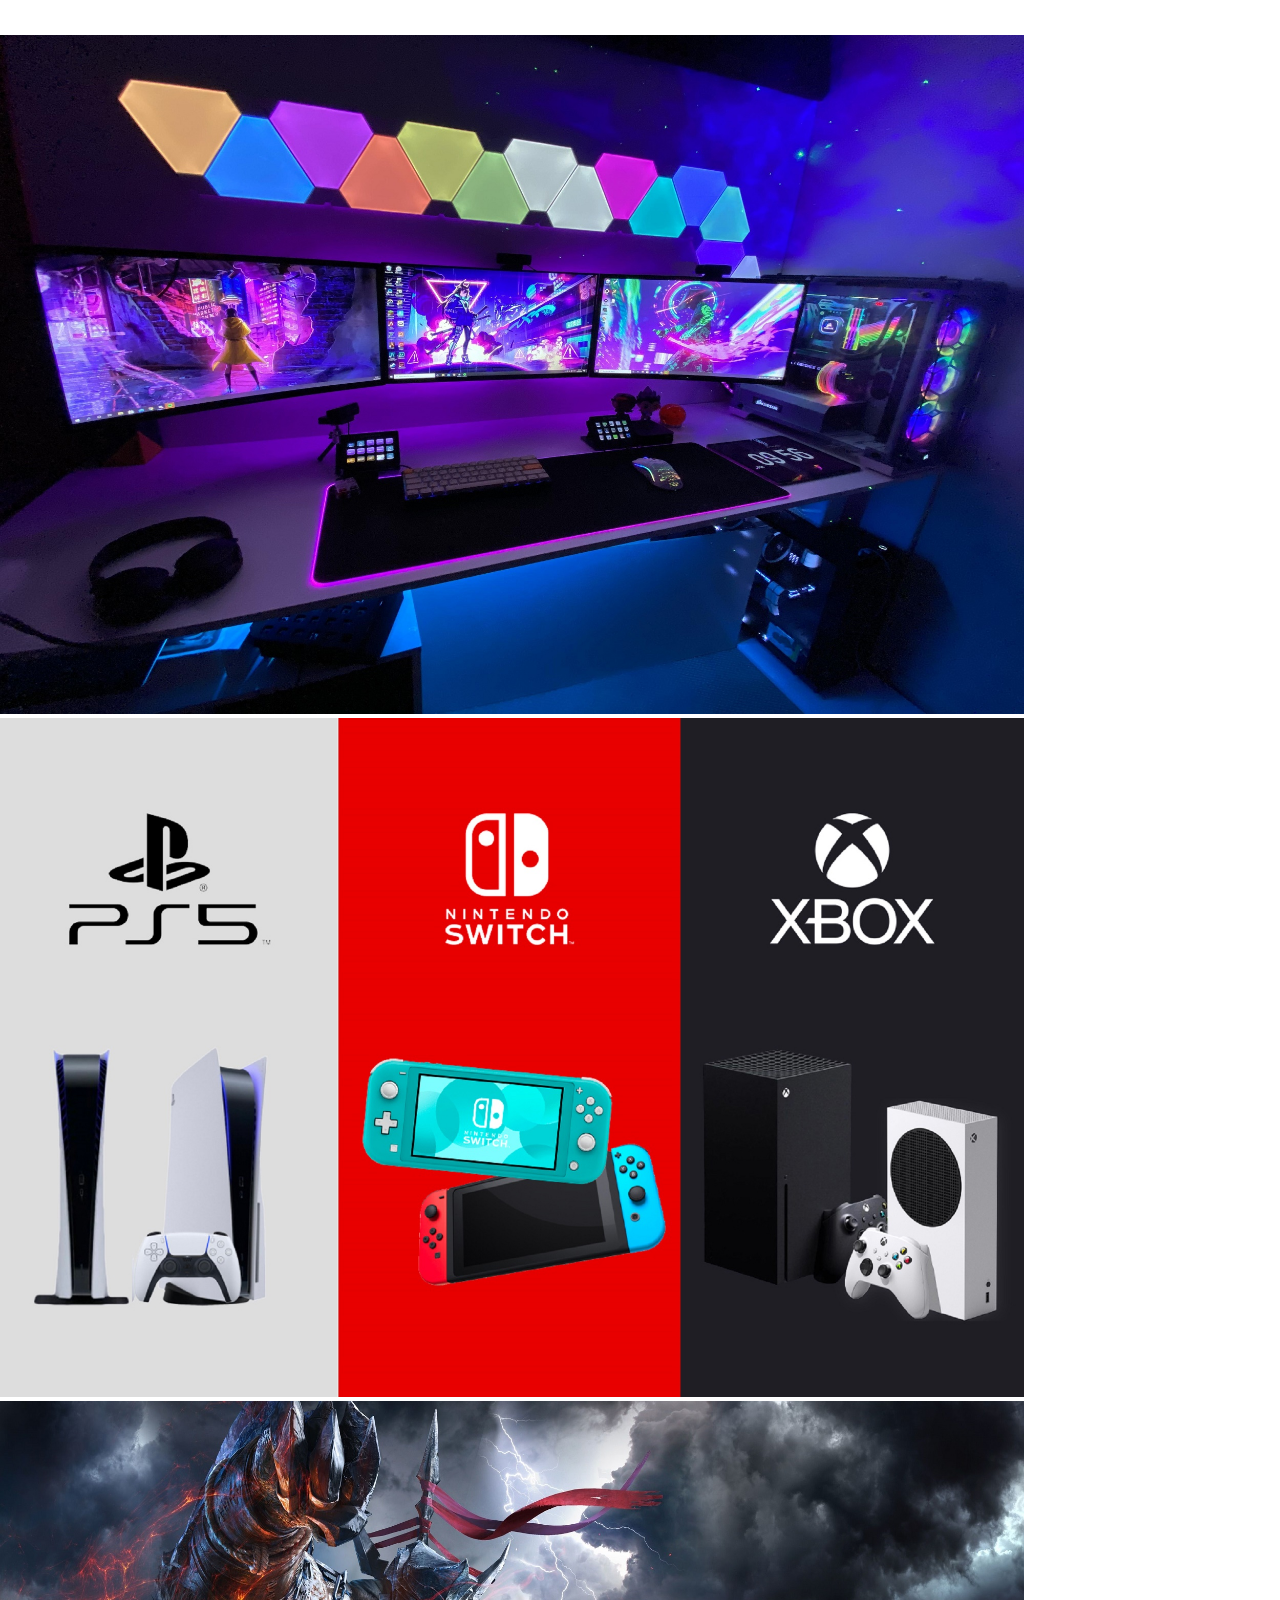
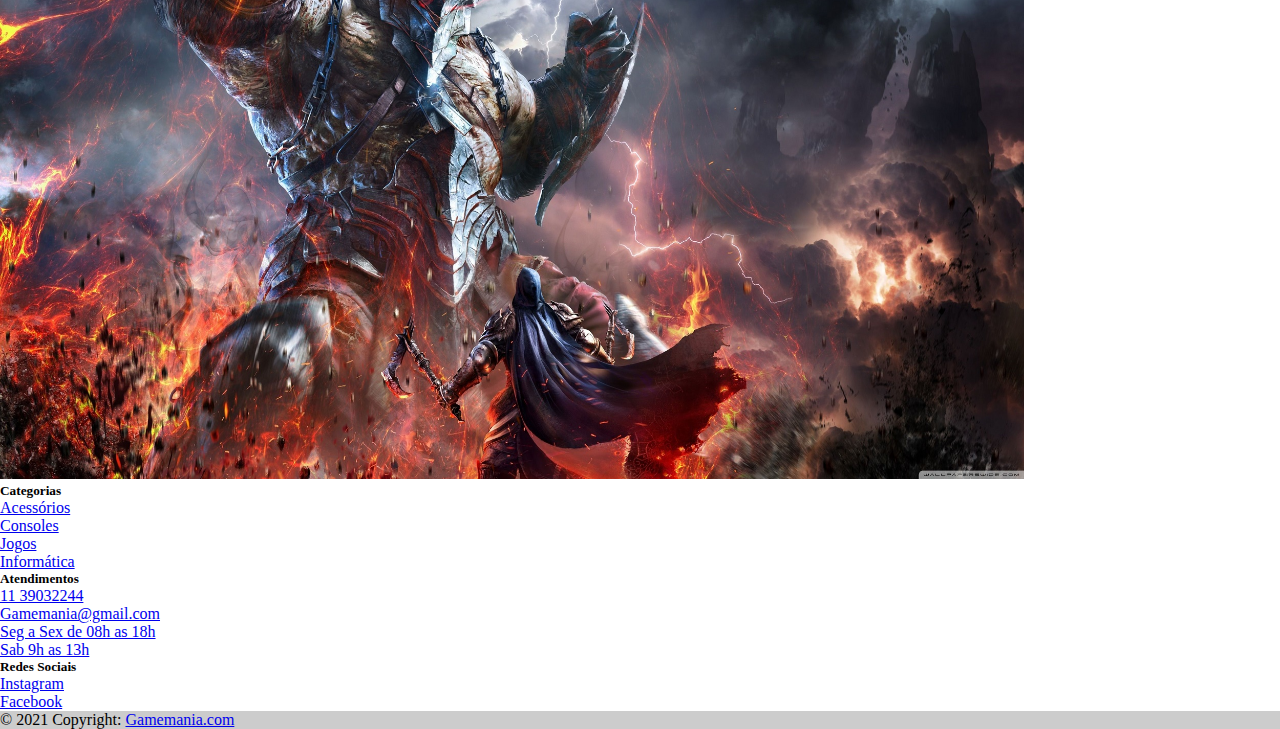
<file: informatica.html>
<!DOCTYPE html>
<html lang="pt-br">

<head>
  <meta charset="UTF-8">
  <meta http-equiv="X-UA-Compatible" content="IE=edge">
  <meta name="viewport" content="width=device-width, initial-scale=1.0">
  <link href="https://cdn.jsdelivr.net/npm/bootstrap@5.1.3/dist/css/bootstrap.min.css" rel="stylesheet"
    integrity="sha384-1BmE4kWBq78iYhFldvKuhfTAU6auU8tT94WrHftjDbrCEXSU1oBoqyl2QvZ6jIW3" crossorigin="anonymous">
  <link rel="stylesheet" href="style.css">
  <title>Game Mania</title>
</head>

<body>
  <header>
    <nav class="navbar navbar-expand-lg navbar-dark bg-black">
      <div class="container-fluid">
        <div>
          <img src="./imagem/logo.png" width="90">
        </div>

        <a class="navbar-brand" href="#"></a>
        <button class="navbar-toggler" type="button" data-bs-toggle="collapse" data-bs-target="#navbarNavDropdown"
          aria-controls="navbarNavDropdown" aria-expanded="false" aria-label="Toggle navigation">
          <span class="navbar-toggler-icon"></span>
        </button>

        <div class="collapse navbar-collapse  d-lg-flex justify-content-end" id="navbarNavDropdown">
          <ul class="navbar-nav">
            <li class="nav-item">
              <a class="nav-link active" aria-current="page" href="#">Home</a>
            </li>
            <li class="nav-item">
              <a class="nav-link" href="#">Sobre</a>
            </li>
            <li class="nav-item">
              <a class="nav-link" href="#">Compras</a>
            </li>
            <li class="nav-item">
              <a class="nav-link" href="#">Login</a>
            </li>
            </li>
          </ul>
        </div>
      </div>
    </nav>


    <section class="container-fluid">
      <div class="container-fluid">

        <img src="imagem/PicsArt_10-17-10.04.57.jpg" class="banner" alt="banner" width="100%">
        <img src="imagem/acesso1.png" class="img-fluid">
        <div class="acesso">
          <ul>
            <li> <a href="Acessórios.html" target="_blank">Acessórios</a> </li>
            <li> <a href="consoles.html" target="_blank">Consoles</a> </li>
            <li> <a href="jogos.html" target="_blank">Jogos</a> </li>
            <li> <a href="Informatica.html" target="_blank">Informática</a> </li>

          </ul>
        </div>
      </div>
  </header>
  </section>
  <section id="lista">
    <div class="container">
      <div class="row p-4 ">
        <div class="col-xs-12 col-sm-3 col-md-3 col-lg-3">
          <ul>
            <li>ACESSÓRIOS</li>
            <li>CONSOLES</li>
            <li> JOGOS</li>
            <li>INFORMÁTICA</li>
            <br>

            FILTRAR POR VALOR
            <li>de R$ 70,00 até R$ 99,99</li>
            <li>de R$ 100,00 até R$ 199,99</li>
            <li> de R$ 200,00 até R$ 399,99</li>
            <li> de R$ 400,00 até R$ 599,99</li>
            <li>de R$ 600,00 até R$ 999,99</li>

            <br>
            FILTRAR POR MARCA
            <li>Logitech</li>
            <li>Razer</li>
            <li>Samsung</li>
            <li>Asus</li>
            <li>Corsair</li>
          </ul>
        </div>

        <div class="col-xs-12 col-sm-3 col-md-3 col-lg-3">
          <div class="card h-100 w-100" style="width: 12rem;">
            <img src="./imagem/headset1.jpg" class="card-img-top" alt="...">
            <div class="card-body text-center">
              <h5 class="card-title">HEADSET GAMER LOGITECH G733 PRO - BRANCO</h5>
              <p class="card-text">R$1.279,91</p>
            </div>
          </div>
        </div>

        <div class="col-xs-12 col-sm-3 col-md-3 col-lg-3">
          <div class="card h-100 w-100 " style="width: 12rem;">
            <img src="./imagem/mouse2.jpg" class="card-img-top" alt="...">
            <div class="card-body  text-center">
              <h5 class="card-title">MOUSE GAMER LOGITECH WIRELESS SUPERLIGHT BRANCO</h5>
              <p class="card-text">R$829,90</p>
            </div>
          </div>
        </div>

        <div class="col-xs-12 col-sm-3 col-md-3 col-lg-3">
          <div class="card h-100 w-100 " style="width: 12rem;">
            <img src="./imagem/cooler5.jpg" class="card-img-top" alt="...">
            <div class="card-body  text-center">
              <h5 class="card-title">COOLER SAGE V2 RGB</h5>
              <p class="card-text">R$ 199,90</p>
            </div>
          </div>

        </div>
      </div>
      <div class="row p-4">
        <div class="col-xs-12 col-sm-3 col-md-3 col-lg-3"></div>
        <div class="col-xs-12 col-sm-3 col-md-3 col-lg-3">
          <div class="card h-100 w-100" style="width: 12rem;">
            <img src="./imagem/memoria6.jpg" class="card-img-top" alt="...">
            <div class="card-body  text-center">
              <h5 class="card-title">MEMORIA CORSAIR VENGEANCE RGB 32GB</h5>
              <p class="card-text">R$1.710,00</p>
            </div>
          </div>
        </div>
        <div class="col-xs-12 col-sm-3 col-md-3 col-lg-3">
          <div class="card h-100 w-100" style="width: 12rem;">
            <img src="./imagem/teclado3.jpg" class="card-img-top" alt="...">
            <div class="card-body  text-center">
              <h5 class="card-title">TECLADO GAMER FORTREK CRUSADER RAINBOW PRETO</h5>
              <p class="card-text">R$250,00</p>
            </div>
          </div>
        </div>
        <div class="col-xs-12 col-sm-3 col-md-3 col-lg-3">
          <div class="card h-100 w-100" style="width: 12rem;">
            <img src="./imagem/webcam9.jpg" class="card-img-top" alt="...">
            <div class="card-body  text-center">
              <h5 class="card-title">WEBCAM LOGITECH C505 HD 720P </h5>
              <p class="card-text">R$ 289,90</p>
            </div>
          </div>
        </div>
      </div>


    </div>



  </section>





  <div id="transition" class="container-fluid d-sm-flex ">
    <div class="carousel">

      <div id="carouselExampleSlidesOnly" class="carousel slide" data-bs-ride="carousel">
        <div class="carousel-inner">
          <div class="carousel-item active">
            <img src="./imagem/setup4k.jpg" class="img-fluid d-block w-100" alt="setup-gamer">
          </div>
          <div class="carousel-item">
            <img src="./imagem/consoles.jpg" class="img-fluid d-block w-100" alt="consoles">
          </div>
          <div class="carousel-item">
            <img src="./imagem/jogo4k.jpg" class="img-fluid d-block w-100" alt="jogo">
          </div>
        </div>
      </div>

    </div>

  </div>
  </section>












  <div id="footer" class="container-fluid my-5">

    <footer class="bg-dark text-center text-lg-start text-white">

      <div class="container p-4">

        <div class="row mt-4">

          <div class="col-lg-3 col-md-6 mb-4 mb-md-0">
            <h5 class="text-uppercase">Categorias</h5>

            <ul class="list-unstyled mb-0">
              <li>
                <a href="#!" class="text-white"><i class="fas fa-book fa-fw fa-sm me-2"></i>Acessórios</a>
              </li>
              <li>
                <a href="#!" class="text-white"><i class="fas fa-book fa-fw fa-sm me-2"></i>Consoles</a>
              </li>
              <li>
                <a href="#!" class="text-white"><i class="fas fa-user-edit fa-fw fa-sm me-2"></i>Jogos</a>
              </li>
              <li>
                <a href="#!" class="text-white"><i class="fas fa-user-edit fa-fw fa-sm me-2"></i>Informática</a>
              </li>
            </ul>
          </div>

          <div class="col-lg-3 col-md-6 mb-4 mb-md-0">
            <h5 class="text-uppercase">Atendimentos</h5>

            <ul class="list-unstyled">
              <li>
                <a href="#!" class="text-white"><i class="fas fa-shipping-fast fa-fw fa-sm me-2"></i>11 39032244</a>
              </li>
              <li>
                <a href="#!" class="text-white"><i class="fas fa-backspace fa-fw fa-sm me-2"></i>Gamemania@gmail.com</a>
              </li>
              <li>
                <a href="#!" class="text-white"><i class="far fa-file-alt fa-fw fa-sm me-2"></i>Seg a Sex de 08h as
                  18h</a>
              </li>
              <li>
                <a href="#!" class="text-white"><i class="far fa-file-alt fa-fw fa-sm me-2"></i>Sab 9h as 13h</a>
              </li>
            </ul>
          </div>



          <div class="col-lg-3 col-md-6 mb-4 mb-md-0">
            <h5 class="text-uppercase">Redes Sociais</h5>

            <ul class="list-unstyled">
              <li>
                <a href="#!" class="text-white"><i class="fas fa-at fa-fw fa-sm me-2"></i>Instagram</a>
              </li>
              <li>
                <a href="#!" class="text-white"><i class="fas fa-shipping-fast fa-fw fa-sm me-2"></i>Facebook</a>
              </li>
            </ul>
          </div>

        </div>

      </div>



      <div class="text-center p-3" style="background-color: rgba(0, 0, 0, 0.2)">
        © 2021 Copyright:
        <a class="text-white" href="#">Gamemania.com</a>
      </div>

    </footer>

  </div>



</body>

<script src="https://cdn.jsdelivr.net/npm/bootstrap@5.1.3/dist/js/bootstrap.bundle.min.js"
  integrity="sha384-ka7Sk0Gln4gmtz2MlQnikT1wXgYsOg+OMhuP+IlRH9sENBO0LRn5q+8nbTov4+1p" crossorigin="anonymous"></script>

</html>
</file>
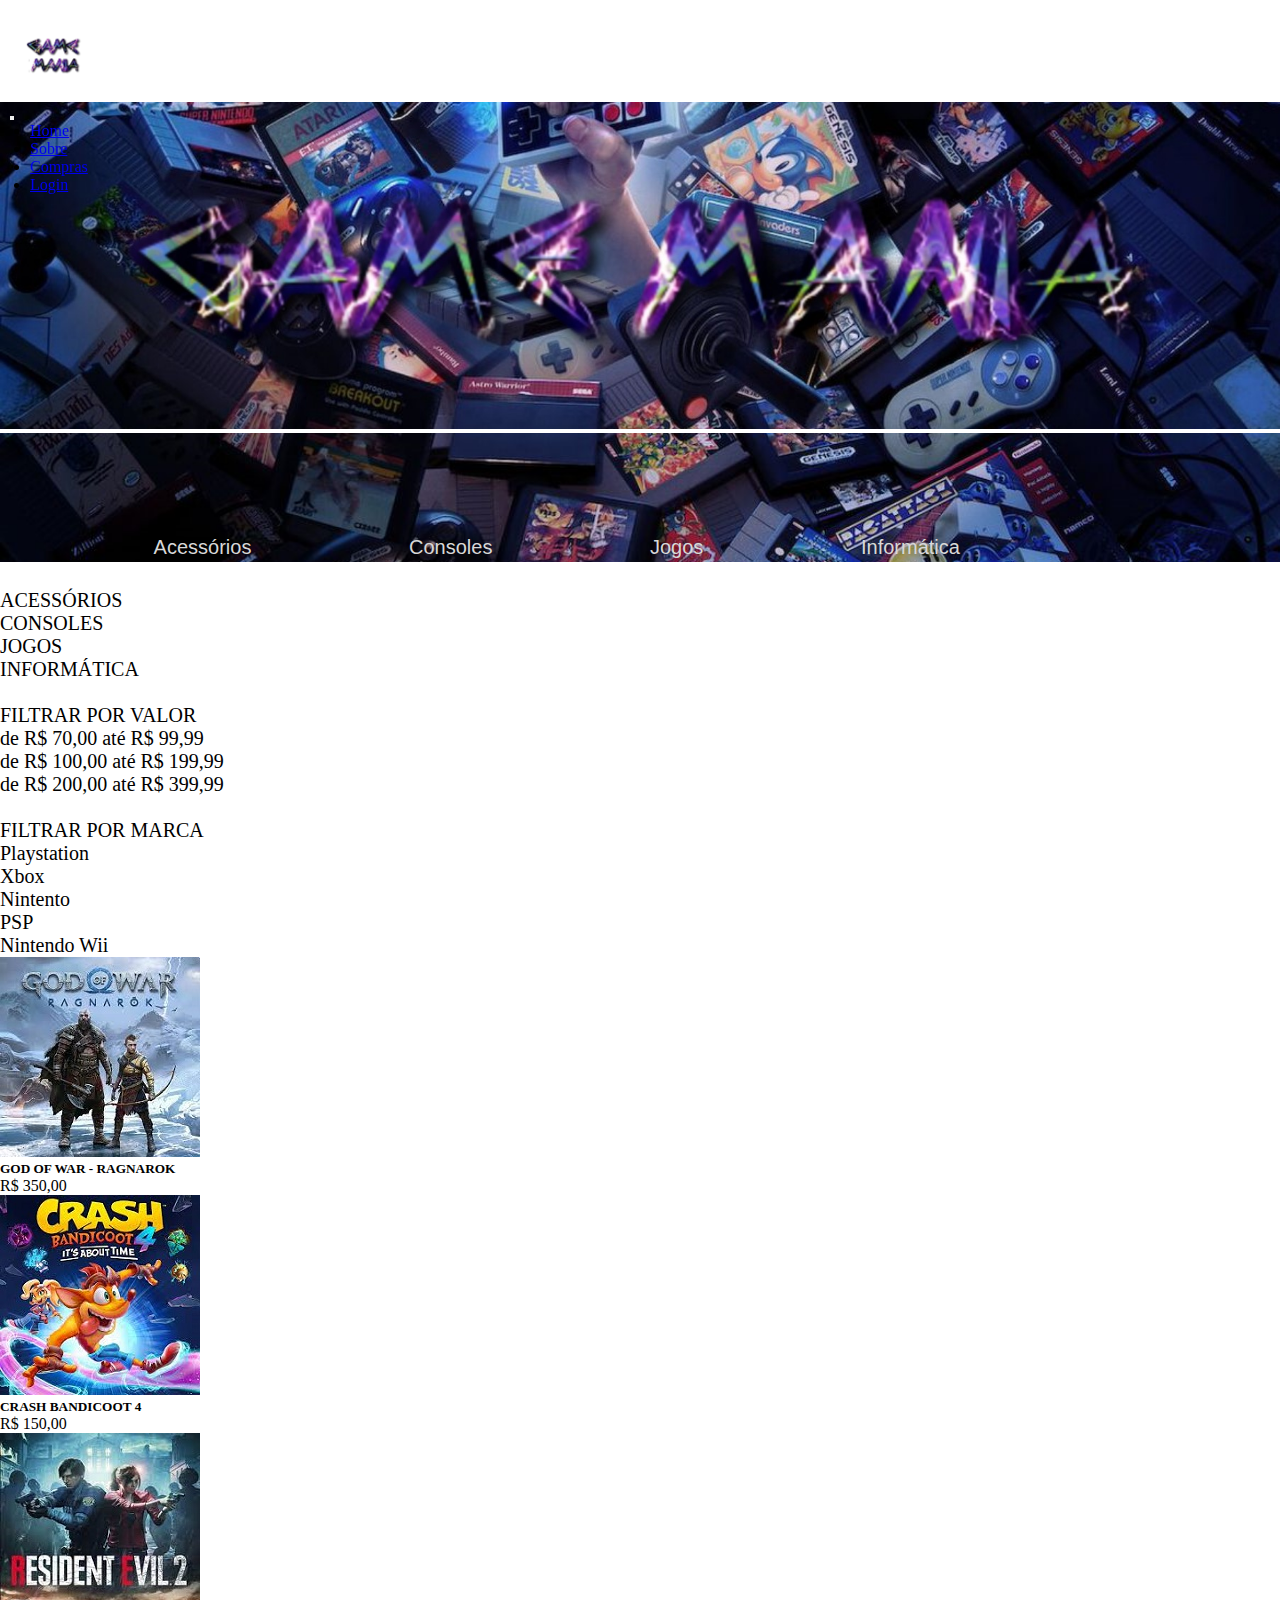
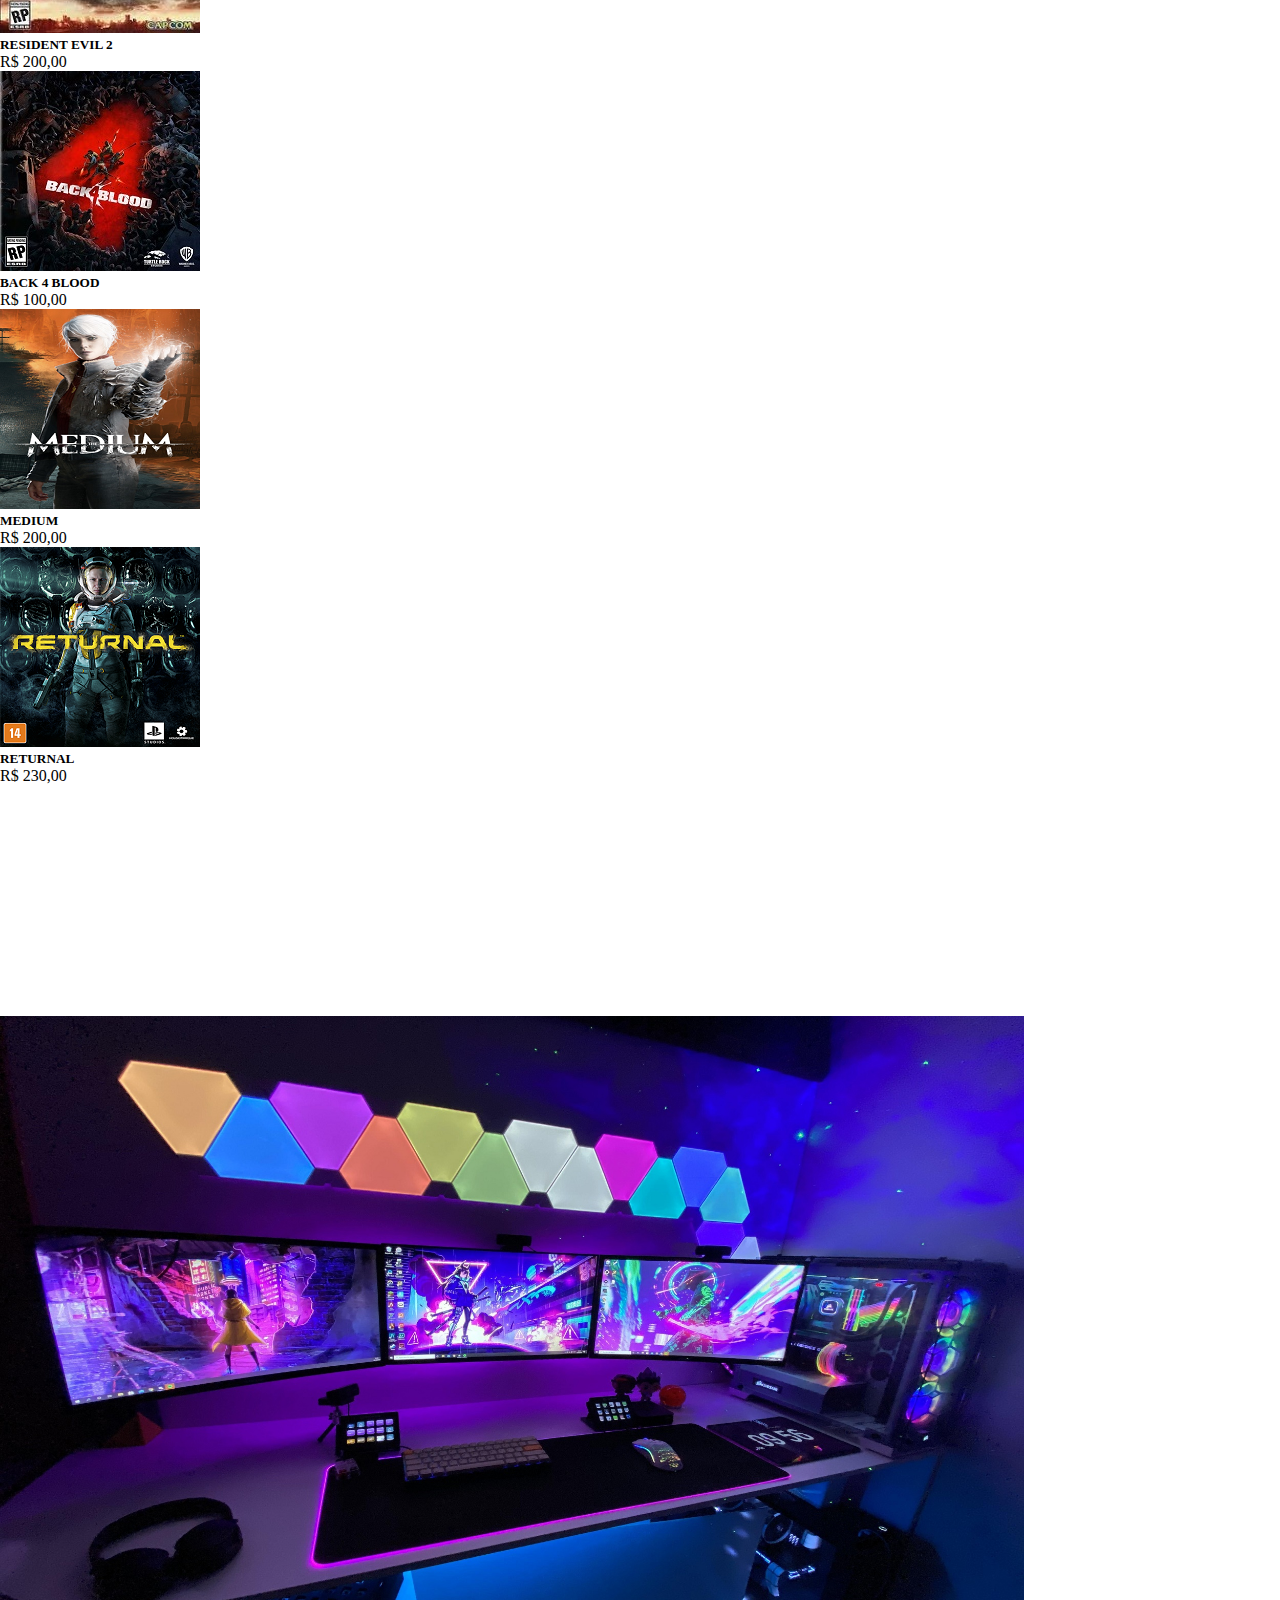
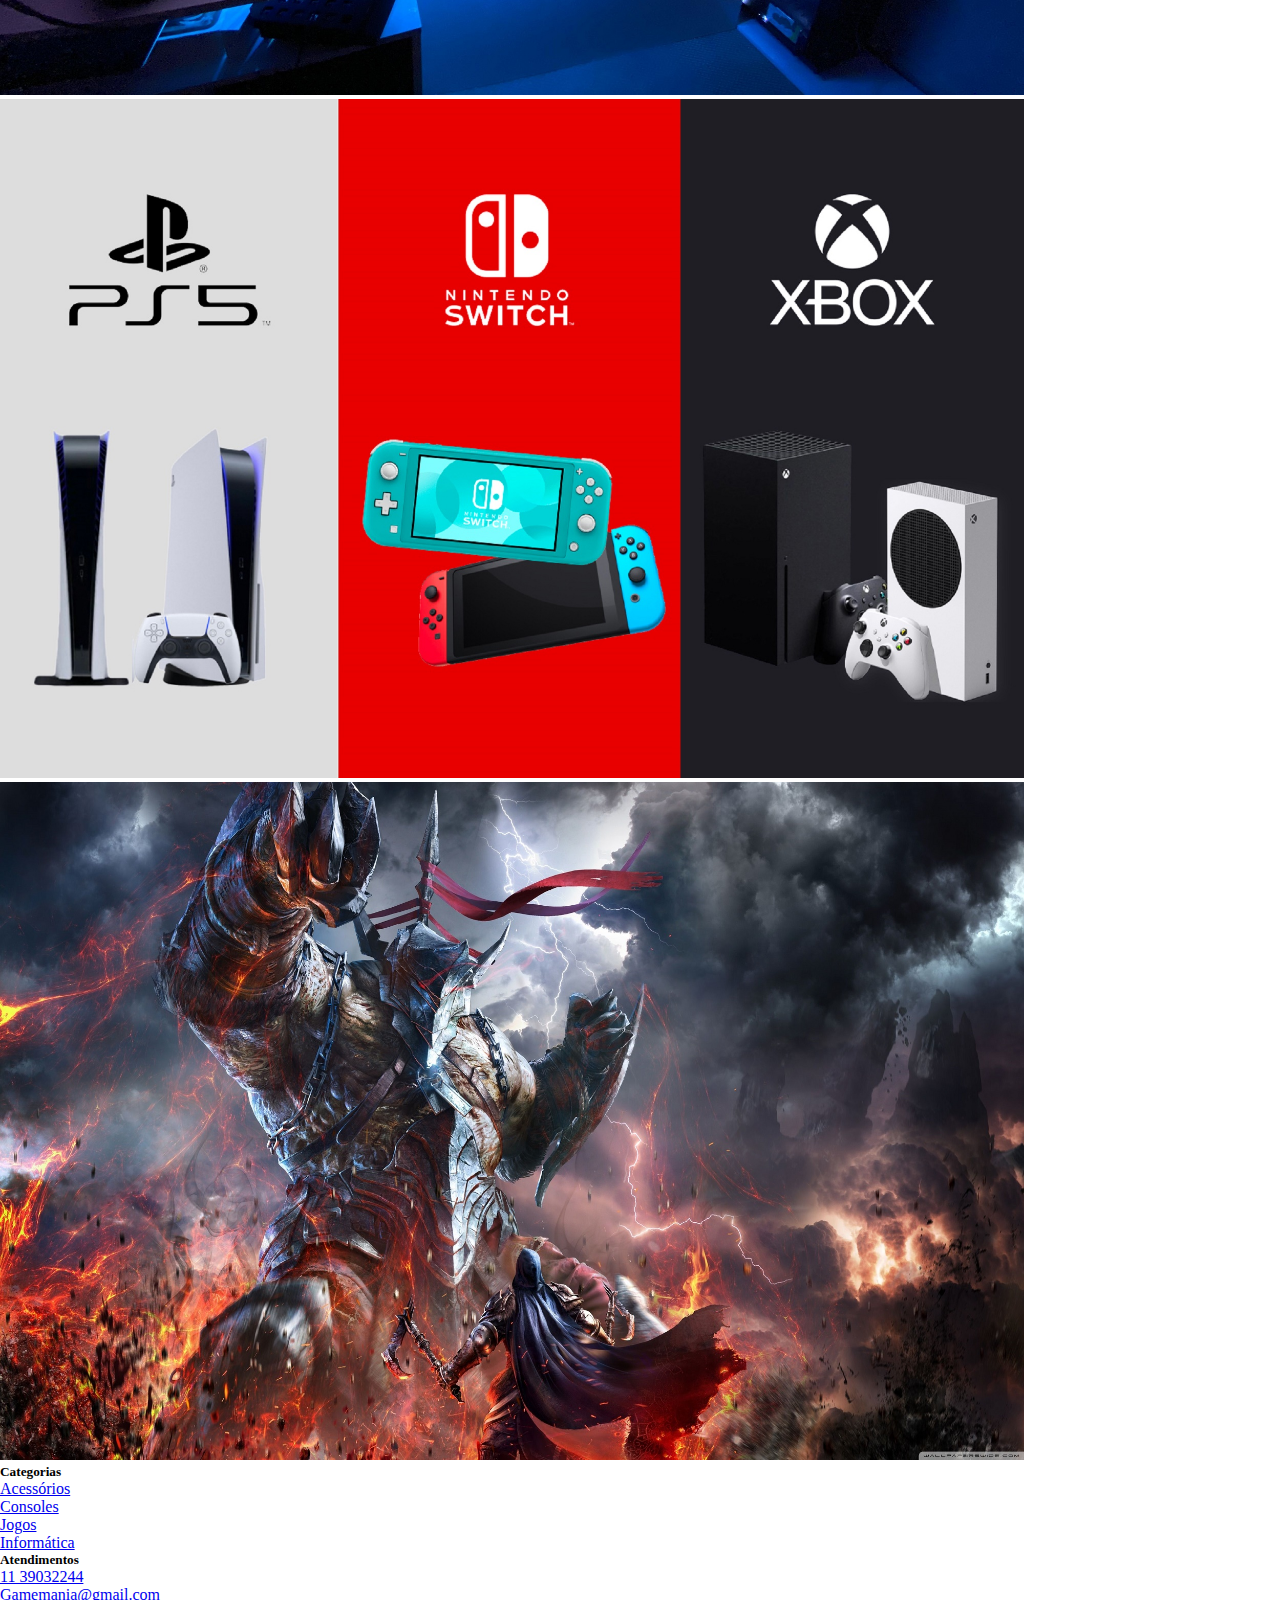
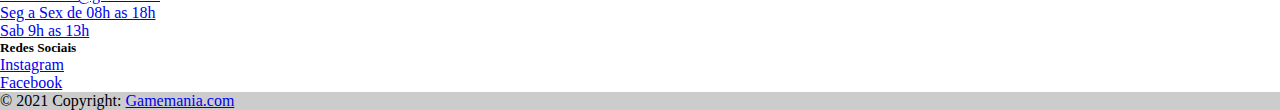
<file: jogos.html>
<!DOCTYPE html>
<html lang="pt-br">

<head>
  <meta charset="UTF-8">
  <meta http-equiv="X-UA-Compatible" content="IE=edge">
  <meta name="viewport" content="width=device-width, initial-scale=1.0">
  <link href="https://cdn.jsdelivr.net/npm/bootstrap@5.1.3/dist/css/bootstrap.min.css" rel="stylesheet"
    integrity="sha384-1BmE4kWBq78iYhFldvKuhfTAU6auU8tT94WrHftjDbrCEXSU1oBoqyl2QvZ6jIW3" crossorigin="anonymous">
  <link rel="stylesheet" href="style.css">
  <title>Game Mania</title>
</head>

<body>
  <header>
    <nav class="navbar navbar-expand-lg navbar-dark bg-black">
      <div class="container-fluid">
        <div>
          <img src="./imagem/logo.png" width="90">
        </div>

        <a class="navbar-brand" href="#"></a>
        <button class="navbar-toggler" type="button" data-bs-toggle="collapse" data-bs-target="#navbarNavDropdown"
          aria-controls="navbarNavDropdown" aria-expanded="false" aria-label="Toggle navigation">
          <span class="navbar-toggler-icon"></span>
        </button>

        <div class="collapse navbar-collapse  d-lg-flex justify-content-end" id="navbarNavDropdown">
          <ul class="navbar-nav">
            <li class="nav-item">
              <a class="nav-link active" aria-current="page" href="#">Home</a>
            </li>
            <li class="nav-item">
              <a class="nav-link" href="#">Sobre</a>
            </li>
            <li class="nav-item">
              <a class="nav-link" href="#">Compras</a>
            </li>
            <li class="nav-item">
              <a class="nav-link" href="#">Login</a>
            </li>
            </li>
          </ul>
        </div>
      </div>
    </nav>


    <section class="container-fluid">
      <div class="container-fluid">

        <img src="imagem/PicsArt_10-17-10.04.57.jpg" class="banner" alt="banner" width="100%">
        <img src="imagem/acesso1.png" class="img-fluid">
        <div class="acesso">
          <ul>
            <li> <a href="Acessórios.html" target="_blank">Acessórios</a> </li>
            <li> <a href="consoles.html" target="_blank">Consoles</a> </li>
            <li> <a href="jogos.html" target="_blank">Jogos</a> </li>
            <li> <a href="Informatica.html" target="_blank">Informática</a> </li>

          </ul>
        </div>
      </div>

      <section id="lista">
        <div class="container">
          <div class="row p-4 ">
            <div class="col-xs-12 col-sm-3 col-md-3 col-lg-3">
              <ul>
                <li>ACESSÓRIOS</li>
                <li>CONSOLES</li>
                <li> JOGOS</li>
                <li>INFORMÁTICA</li>
                <br>

                FILTRAR POR VALOR
                <li>de R$ 70,00 até R$ 99,99</li>
                <li>de R$ 100,00 até R$ 199,99</li>
                <li> de R$ 200,00 até R$ 399,99</li>
                <br>
                FILTRAR POR MARCA
                <li>Playstation</li>
                <li>Xbox</li>
                <li>Nintento</li>
                <li>PSP</li>
                <li>Nintendo Wii</li>
              </ul>
            </div>

            <div class="col-xs-12 col-sm-3 col-md-3 col-lg-3">
              <div class="card h-100 w-100" style="width: 12rem;">
                <img src="./imagem/d1.jpg" class="card-img-top" alt="...">
                <div class="card-body text-center">
                  <h5 class="card-title">GOD OF WAR - RAGNAROK</h5>
                  <p class="card-text"> R$ 350,00</p>
                </div>
              </div>
            </div>

            <div class="col-xs-12 col-sm-3 col-md-3 col-lg-3">
              <div class="card h-100 w-100 " style="width: 12rem;">
                <img src="./imagem/d3.jpg" class="card-img-top" alt="...">
                <div class="card-body  text-center">
                  <h5 class="card-title">CRASH BANDICOOT 4</h5>
                  <p class="card-text">R$ 150,00</p>
                </div>
              </div>
            </div>

            <div class="col-xs-12 col-sm-3 col-md-3 col-lg-3">
              <div class="card h-100 w-100 " style="width: 12rem;">
                <img src="./imagem/d8.jpg" class="card-img-top" alt="...">
                <div class="card-body  text-center">
                  <h5 class="card-title">RESIDENT EVIL 2</h5>
                  <p class="card-text">R$ 200,00</p>
                </div>
              </div>

            </div>
          </div>
          <div class="row p-4">
            <div class="col-xs-12 col-sm-3 col-md-3 col-lg-3"></div>
            <div class="col-xs-12 col-sm-3 col-md-3 col-lg-3">
              <div class="card h-100 w-100" style="width: 12rem;">
                <img src="./imagem/d9.jpg" class="card-img-top" alt="...">
                <div class="card-body  text-center">
                  <h5 class="card-title"> BACK 4 BLOOD </h5>
                  <p class="card-text">R$ 100,00</p>
                </div>
              </div>
            </div>
            <div class="col-xs-12 col-sm-3 col-md-3 col-lg-3">
              <div class="card h-100 w-100" style="width: 12rem;">
                <img src="./imagem/d7.png" class="card-img-top" alt="...">
                <div class="card-body  text-center">
                  <h5 class="card-title">MEDIUM</h5>
                  <p class="card-text">R$ 200,00</p>
                </div>
              </div>
            </div>
            <div class="col-xs-12 col-sm-3 col-md-3 col-lg-3">
              <div class="card h-100 w-100" style="width: 12rem;">
                <img src="./imagem/d6.png" class="card-img-top" alt="...">
                <div class="card-body  text-center">
                  <h5 class="card-title">RETURNAL</h5>
                  <p class="card-text">R$ 230,00</p>
                </div>
              </div>
            </div>
          </div>


        </div>



      </section>





      <div id="transition" class="container-fluid d-sm-flex ">
        <div class="carousel">

          <div id="carouselExampleSlidesOnly" class="carousel slide" data-bs-ride="carousel">
            <div class="carousel-inner">
              <div class="carousel-item active">
                <img src="./imagem/setup4k.jpg" class="img-fluid d-block w-100" alt="setup-gamer">
              </div>
              <div class="carousel-item">
                <img src="./imagem/consoles.jpg" class="img-fluid d-block w-100" alt="consoles">
              </div>
              <div class="carousel-item">
                <img src="./imagem/jogo4k.jpg" class="img-fluid d-block w-100" alt="jogo">
              </div>
            </div>
          </div>

        </div>

      </div>
























      <div id="footer" class="container-fluid my-5">

        <footer class="bg-dark text-center text-lg-start text-white">

          <div class="container p-4">

            <div class="row mt-4">

              <div class="col-lg-3 col-md-6 mb-4 mb-md-0">
                <h5 class="text-uppercase">Categorias</h5>

                <ul class="list-unstyled mb-0">
                  <li>
                    <a href="#!" class="text-white"><i class="fas fa-book fa-fw fa-sm me-2"></i>Acessórios</a>
                  </li>
                  <li>
                    <a href="#!" class="text-white"><i class="fas fa-book fa-fw fa-sm me-2"></i>Consoles</a>
                  </li>
                  <li>
                    <a href="#!" class="text-white"><i class="fas fa-user-edit fa-fw fa-sm me-2"></i>Jogos</a>
                  </li>
                  <li>
                    <a href="#!" class="text-white"><i class="fas fa-user-edit fa-fw fa-sm me-2"></i>Informática</a>
                  </li>
                </ul>
              </div>

              <div class="col-lg-3 col-md-6 mb-4 mb-md-0">
                <h5 class="text-uppercase">Atendimentos</h5>

                <ul class="list-unstyled">
                  <li>
                    <a href="#!" class="text-white"><i class="fas fa-shipping-fast fa-fw fa-sm me-2"></i>11 39032244</a>
                  </li>
                  <li>
                    <a href="#!" class="text-white"><i
                        class="fas fa-backspace fa-fw fa-sm me-2"></i>Gamemania@gmail.com</a>
                  </li>
                  <li>
                    <a href="#!" class="text-white"><i class="far fa-file-alt fa-fw fa-sm me-2"></i>Seg a Sex de 08h as
                      18h</a>
                  </li>
                  <li>
                    <a href="#!" class="text-white"><i class="far fa-file-alt fa-fw fa-sm me-2"></i>Sab 9h as 13h</a>
                  </li>
                </ul>
              </div>



              <div class="col-lg-3 col-md-6 mb-4 mb-md-0">
                <h5 class="text-uppercase">Redes Sociais</h5>

                <ul class="list-unstyled">
                  <li>
                    <a href="#!" class="text-white"><i class="fas fa-at fa-fw fa-sm me-2"></i>Instagram</a>
                  </li>
                  <li>
                    <a href="#!" class="text-white"><i class="fas fa-shipping-fast fa-fw fa-sm me-2"></i>Facebook</a>
                  </li>
                </ul>
              </div>

            </div>

          </div>



          <div class="text-center p-3" style="background-color: rgba(0, 0, 0, 0.2)">
            © 2021 Copyright:
            <a class="text-white" href="#">Gamemania.com</a>
          </div>

        </footer>

      </div>



</body>

<script src="https://cdn.jsdelivr.net/npm/bootstrap@5.1.3/dist/js/bootstrap.bundle.min.js"
  integrity="sha384-ka7Sk0Gln4gmtz2MlQnikT1wXgYsOg+OMhuP+IlRH9sENBO0LRn5q+8nbTov4+1p" crossorigin="anonymous"></script>

</html>
</file>
<file: style.css>
*{
    padding: 0;
    margin: 0;
box-sizing: border-box;
}



.navbar{
    padding: 10px;
    width: 100%;
    position: fixed;
    z-index: 999;
    
}

.nav-item {
    margin: 0 20px;
}

.nav-item li a:hover{
    background-color: #8136a3;
    z-index: 999;
}

.banner{
    padding-top: 8%;
}

.container-fluid{

    padding: 0;

}

.img-fluid {
    width: 100%;
  

   
}

#imgs img{
    padding-top: 10%;
    margin-left: 3%;

}

#imgs img{
    width: 70%;
    height: 20%;
   
}

h1{
    font-style: oblique;
    font-size: 50px;
    font-family: Verdana, Geneva, Tahoma, sans-serif;
    display: flex;
    justify-content: center;
    padding-top: 5%;
    margin-left: 10%;
}


.lcm img{
    margin-top: 5%;
    width: 100%;
    
}

.acesso a{
    font-size: 20px;
    color: rgb(216, 216, 216);
    font-family: Verdana, Geneva, Tahoma, sans-serif;
    list-style-type: none;
    text-decoration: none;
}

.acesso ul li{
    display: inline-block;
    justify-content: space-between;
    align-items: center;
    padding-left: 10%;  
    margin-left: 2%;   
    position: relative;
    transform: translateY(-130%); 
}

#imgs{
    padding-top: 0;
    margin-left: 12%;
}

.container{
    padding: 0;
    margin: 0;

}

.carousel{
    padding: 0;
    padding-top: 5%;
}


.icon{
    width: "10px";
}

#footer{
    width: 100%;
    position: absolute;
    display: inline;
    justify-content: center;
    align-items: center;
}

#transition{
    width: 80%;
    display: flex;
    justify-content: center;
  padding-top: 10%;
  
}


#info{
    padding-bottom: 2%;
}


/*PAGINA ACESSÓRIOS-BOOTSTRAP*/


#lista{
   
    width: 100%;
}

#lista ul{
    list-style-type: none;
    font-size: 20px;
  
   padding: 0;

}

 

#prod img{
    
    width: 100%;
}

@media (max-width: 990px)
{
  #lista ul
   {
    visibility: hidden;
    display: none;
   }
}
 



.card :hover{
    cursor: pointer;
    background-color: rgb(138, 39, 196);
}
</file>
